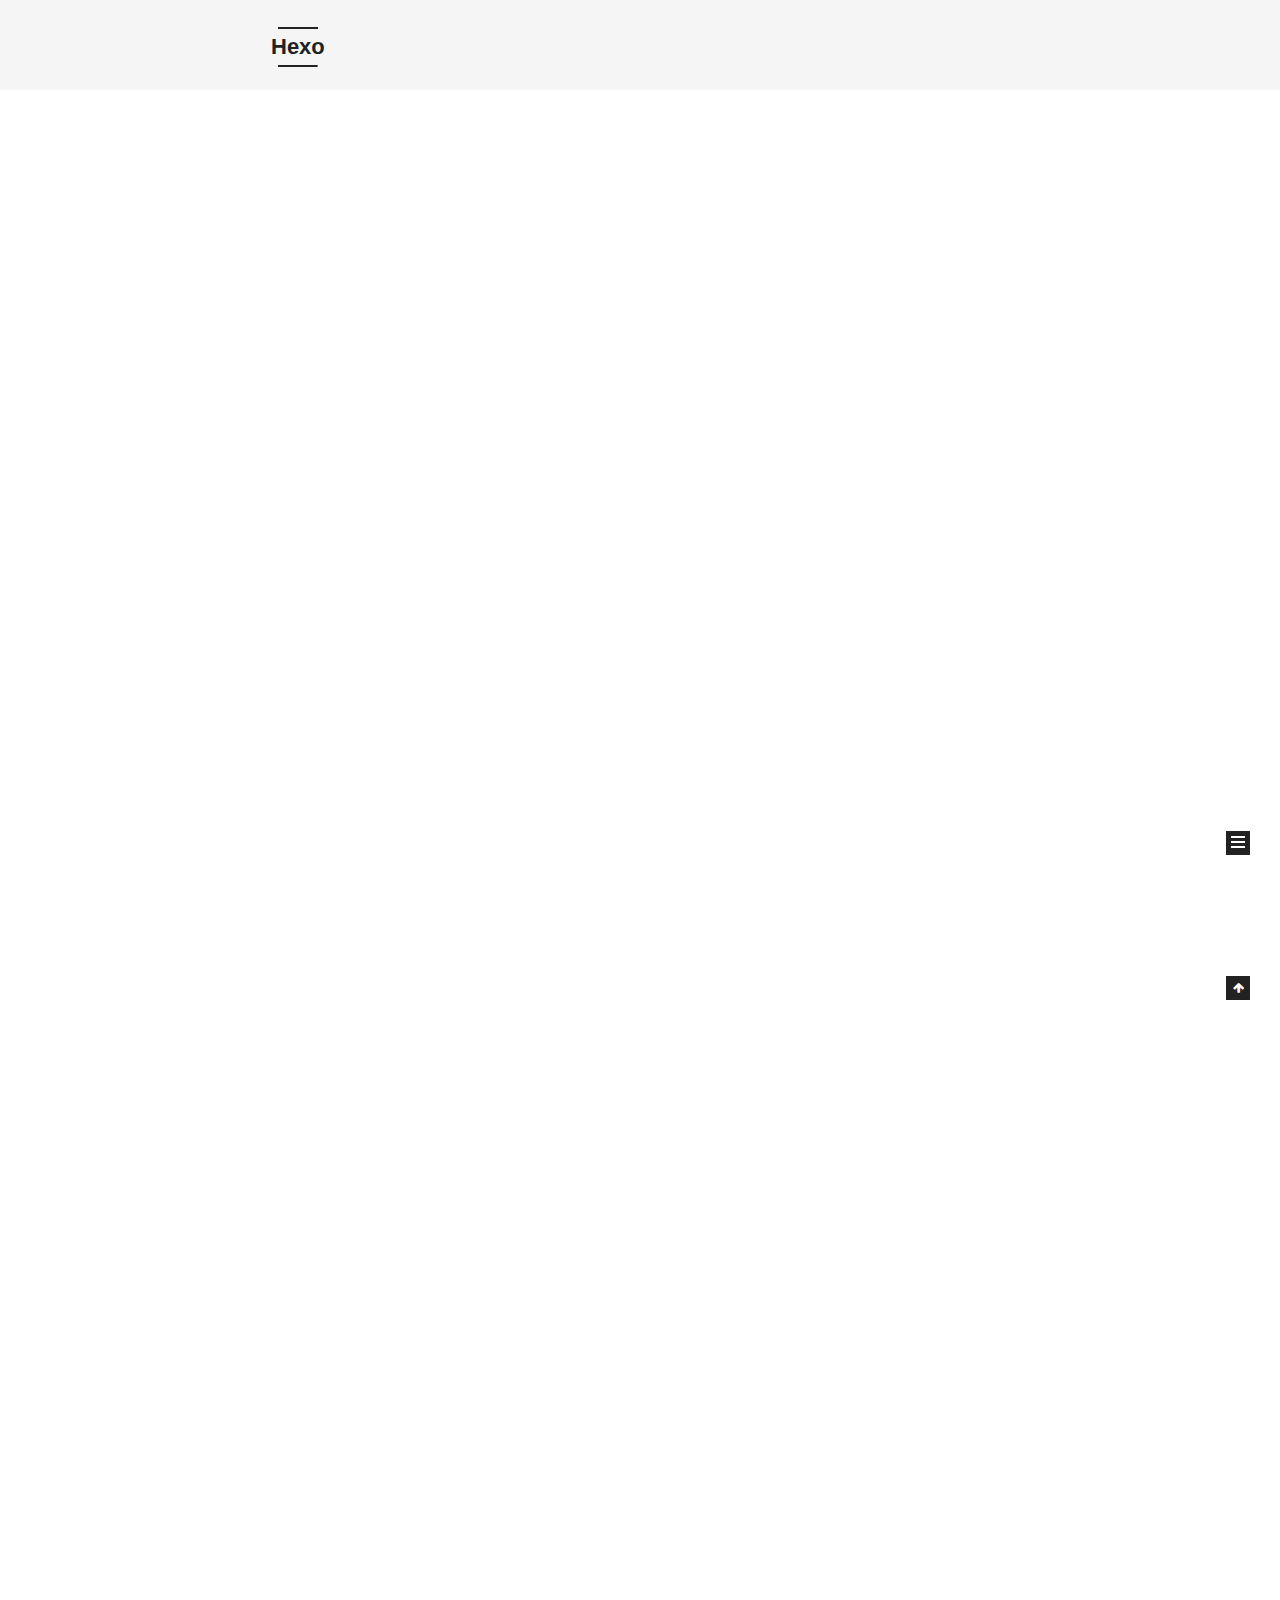
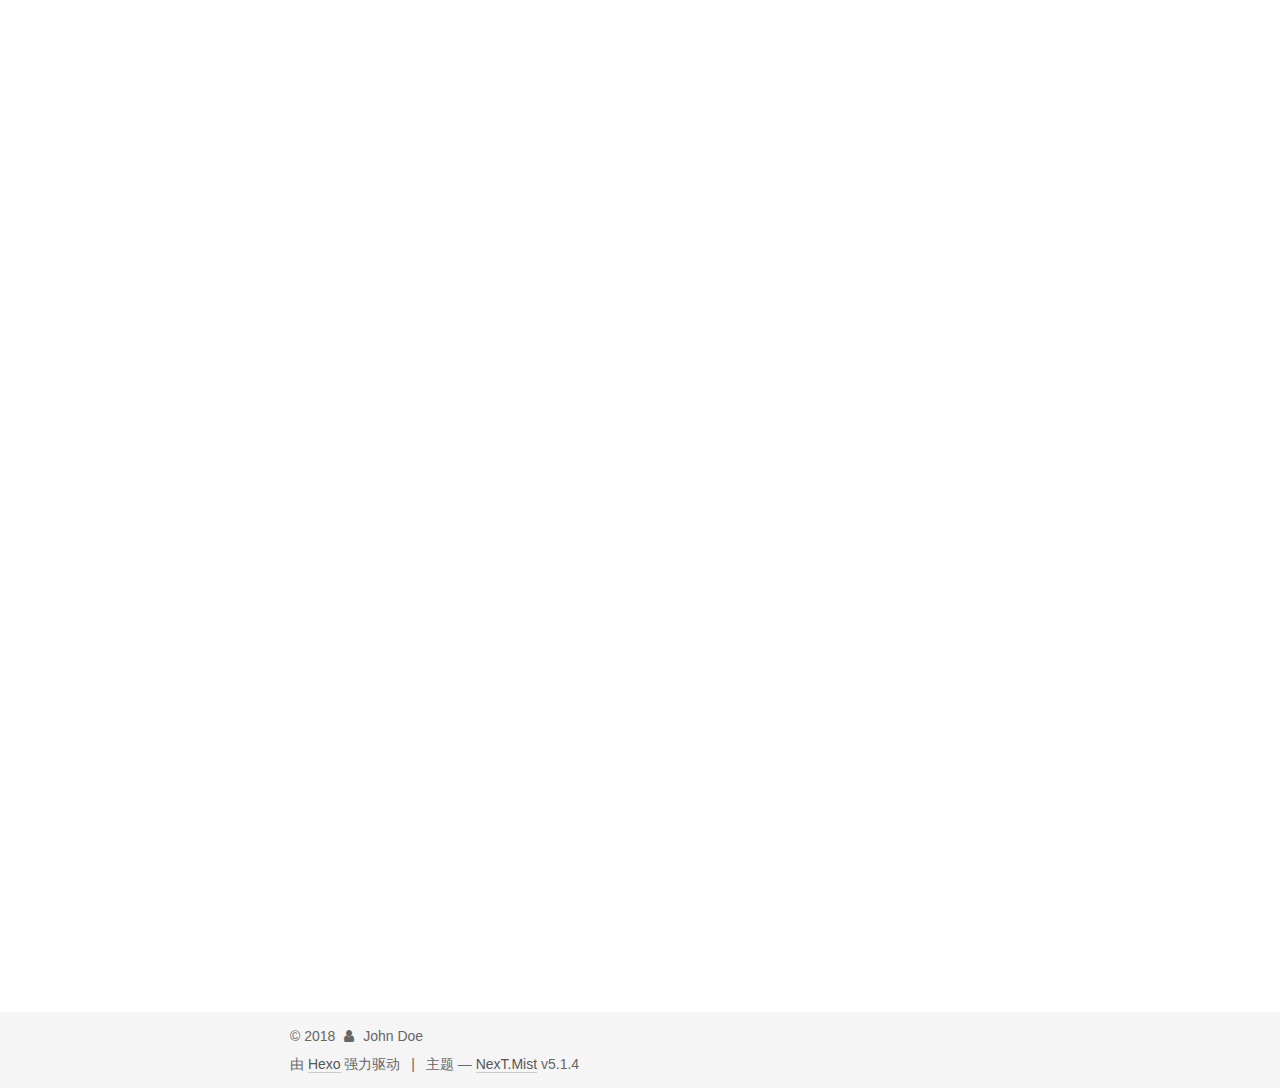
<file: index.html>
<!DOCTYPE html>



  


<html class="theme-next mist use-motion" lang="zh-Hans">
<head>
  <meta charset="UTF-8"/>
<meta http-equiv="X-UA-Compatible" content="IE=edge" />
<meta name="viewport" content="width=device-width, initial-scale=1, maximum-scale=1"/>
<meta name="theme-color" content="#222">









<meta http-equiv="Cache-Control" content="no-transform" />
<meta http-equiv="Cache-Control" content="no-siteapp" />
















  
  
  <link href="/lib/fancybox/source/jquery.fancybox.css?v=2.1.5" rel="stylesheet" type="text/css" />







<link href="/lib/font-awesome/css/font-awesome.min.css?v=4.6.2" rel="stylesheet" type="text/css" />

<link href="/css/main.css?v=5.1.4" rel="stylesheet" type="text/css" />


  <link rel="apple-touch-icon" sizes="180x180" href="/images/apple-touch-icon-next.png?v=5.1.4">


  <link rel="icon" type="image/png" sizes="32x32" href="/images/favicon-32x32-next.png?v=5.1.4">


  <link rel="icon" type="image/png" sizes="16x16" href="/images/favicon-16x16-next.png?v=5.1.4">


  <link rel="mask-icon" href="/images/logo.svg?v=5.1.4" color="#222">





  <meta name="keywords" content="Hexo, NexT" />










<meta property="og:type" content="website">
<meta property="og:title" content="Hexo">
<meta property="og:url" content="http://yoursite.com/index.html">
<meta property="og:site_name" content="Hexo">
<meta property="og:locale" content="zh-Hans">
<meta name="twitter:card" content="summary">
<meta name="twitter:title" content="Hexo">



<script type="text/javascript" id="hexo.configurations">
  var NexT = window.NexT || {};
  var CONFIG = {
    root: '/',
    scheme: 'Mist',
    version: '5.1.4',
    sidebar: {"position":"left","display":"post","offset":12,"b2t":false,"scrollpercent":false,"onmobile":false},
    fancybox: true,
    tabs: true,
    motion: {"enable":true,"async":false,"transition":{"post_block":"fadeIn","post_header":"slideDownIn","post_body":"slideDownIn","coll_header":"slideLeftIn","sidebar":"slideUpIn"}},
    duoshuo: {
      userId: '0',
      author: '博主'
    },
    algolia: {
      applicationID: '',
      apiKey: '',
      indexName: '',
      hits: {"per_page":10},
      labels: {"input_placeholder":"Search for Posts","hits_empty":"We didn't find any results for the search: ${query}","hits_stats":"${hits} results found in ${time} ms"}
    }
  };
</script>



  <link rel="canonical" href="http://yoursite.com/"/>





  <title>Hexo</title>
  








</head>

<body itemscope itemtype="http://schema.org/WebPage" lang="zh-Hans">

  
  
    
  

  <div class="container sidebar-position-left 
  page-home">
    <div class="headband"></div>

    <header id="header" class="header" itemscope itemtype="http://schema.org/WPHeader">
      <div class="header-inner"><div class="site-brand-wrapper">
  <div class="site-meta ">
    

    <div class="custom-logo-site-title">
      <a href="/"  class="brand" rel="start">
        <span class="logo-line-before"><i></i></span>
        <span class="site-title">Hexo</span>
        <span class="logo-line-after"><i></i></span>
      </a>
    </div>
      
        <p class="site-subtitle"></p>
      
  </div>

  <div class="site-nav-toggle">
    <button>
      <span class="btn-bar"></span>
      <span class="btn-bar"></span>
      <span class="btn-bar"></span>
    </button>
  </div>
</div>

<nav class="site-nav">
  

  
    <ul id="menu" class="menu">
      
        
        <li class="menu-item menu-item-home">
          <a href="/" rel="section">
            
              <i class="menu-item-icon fa fa-fw fa-home"></i> <br />
            
            首页
          </a>
        </li>
      
        
        <li class="menu-item menu-item-archives">
          <a href="/archives/" rel="section">
            
              <i class="menu-item-icon fa fa-fw fa-archive"></i> <br />
            
            归档
          </a>
        </li>
      

      
    </ul>
  

  
</nav>



 </div>
    </header>

    <main id="main" class="main">
      <div class="main-inner">
        <div class="content-wrap">
          <div id="content" class="content">
            
  <section id="posts" class="posts-expand">
    
      

  

  
  
  

  <article class="post post-type-normal" itemscope itemtype="http://schema.org/Article">
  
  
  
  <div class="post-block">
    <link itemprop="mainEntityOfPage" href="http://yoursite.com/2018/05/20/nat00/">

    <span hidden itemprop="author" itemscope itemtype="http://schema.org/Person">
      <meta itemprop="name" content="John Doe">
      <meta itemprop="description" content="">
      <meta itemprop="image" content="/images/avatar.gif">
    </span>

    <span hidden itemprop="publisher" itemscope itemtype="http://schema.org/Organization">
      <meta itemprop="name" content="Hexo">
    </span>

    
      <header class="post-header">

        
        
          <h1 class="post-title" itemprop="name headline">
                
                <a class="post-title-link" href="/2018/05/20/nat00/" itemprop="url">无处不在的NAT</a></h1>
        

        <div class="post-meta">
          <span class="post-time">
            
              <span class="post-meta-item-icon">
                <i class="fa fa-calendar-o"></i>
              </span>
              
                <span class="post-meta-item-text">发表于</span>
              
              <time title="创建于" itemprop="dateCreated datePublished" datetime="2018-05-20T02:14:42+08:00">
                2018-05-20
              </time>
            

            

            
          </span>

          

          
            
          

          
          

          

          

          

        </div>
      </header>
    

    
    
    
    <div class="post-body" itemprop="articleBody">

      
      

      
        
          
            <p>NAT是网络地址转换(Network Address Translation)的缩写。通俗的理解就是将网络数据包从一个地址转换为另外一个，转换的过程中保持数据包的实际数据(payload)保持不变。如果将源地址进行转换则称为SNAT(source NAT)；转换目标地址则是DNAT(Destination NAT)；如果同时转换目标地址和源地址则称为Twice NAT。</p>
<p>不同的NAT有不同的使用场景。在目前的网络环境中，NAT几乎已经无处不在，尤其是SNAT。以现在我所处的家庭宽带环境为例说明一下NAT的强大存在。我所用的电脑IP地址是10.0.1.4，登陆到接入路由器上显示获得的IP地址是10.64.93.240。为了清晰了解数据包的来龙去脉，使用traceroute工具观察本地到114.114.114.114经过哪些网络节点:    </p>
<figure class="highlight plain"><table><tr><td class="gutter"><pre><span class="line">1</span><br><span class="line">2</span><br><span class="line">3</span><br><span class="line">4</span><br><span class="line">5</span><br><span class="line">6</span><br><span class="line">7</span><br><span class="line">8</span><br><span class="line">9</span><br><span class="line">10</span><br><span class="line">11</span><br></pre></td><td class="code"><pre><span class="line">traceroute to 114.114.114.114 (114.114.114.114), 64 hops max, 52 byte packets</span><br><span class="line"> 1  10.0.1.1 (10.0.1.1)  2.748 ms  1.135 ms  1.787 ms</span><br><span class="line"> 2  192.168.2.1 (192.168.2.1)  5.489 ms  3.008 ms  1.864 ms</span><br><span class="line"> 3  192.168.1.1 (192.168.1.1)  7.783 ms  9.514 ms  2.695 ms</span><br><span class="line"> 4  100.64.0.1 (100.64.0.1)  17.273 ms  4.184 ms  5.410 ms</span><br><span class="line"> 5  218.19.193.113 (218.19.193.113)  6.402 ms  7.097 ms  7.775 ms</span><br><span class="line"> 6  121.8.134.105 (121.8.134.105)  5.951 ms  8.907 ms  13.192 ms</span><br><span class="line"> 7  202.97.29.74 (202.97.29.74)  43.473 ms</span><br><span class="line">    202.97.122.250 (202.97.122.250)  33.322 ms</span><br><span class="line">    202.97.40.110 (202.97.40.110)  29.353 ms</span><br><span class="line">    ......</span><br></pre></td></tr></table></figure>
<p>从上面的输出可以清晰看出：假如本地要向地址114.114.114.114通讯，需要经过一系列节点。其中1、2、3都是家里的路由器。为什么用3个路由器其实也很无奈。电信提供的那个光纤拨号的设备本身具有路由功能，但是只有两个网口，Wi-Fi信号很差并且没有5G频段。所以就把之前不用的旧四口路由器拿了过来，但这个路由器又不能工作在桥接模式。这两台路由器都在客厅，就拉了一根网线到房间，房间有另外一个路由器，所以就有了3个路由器。每次经过路由器都要进行一次NAT。</p>
<p>第四跳的地址是100.64.0.1，这是一个比较特殊的保留地址。100.64.0.0/10网段被用作网络运行商NAT地址段，范围从100.64.0.0~100.127.255.255，共计4,194,304个IP地址。这个地址段被运营商视作内网，因此拨号分配到的地址是10.64.93.240。所以经过100.64.0.1时也需要做一次NAT。</p>
<p>为了知道真正的公网地址，可以访问诸如<a href="http://ipip.net" target="_blank" rel="noopener">http://ipip.net</a> <a href="http://ip.cn" target="_blank" rel="noopener">http://ip.cn</a> <a href="http://ip138.com" target="_blank" rel="noopener">http://ip138.com</a> 之类网站。显示的结果是202.97.40.110。因此发送到114.114.114.114的数据包至少要进行5次NAT。三次在家庭路由器，一次在100.64.0.1, 一次在202.97.40.110。第5跳和第6跳有没有NAT比较难以判断。</p>
<p>由于IPv4地址匮乏，NAT非常普遍。除了一些具有公网地址的服务器，其他设备进行网络连接都要进行几次转换。这些设备包括通常的家庭网络设备、手机、公司内网设备等。如果一个设备的地址是192.168.x.x, 10.x.x.x几乎可以断定是通过NAT联网。SNAT很大程度上缓解了IPv4地址紧缺的困境，所以SNAT应用最为广泛。</p>

          
        
      
    </div>
    
    
    

    

    

    

    <footer class="post-footer">
      

      

      

      
      
        <div class="post-eof"></div>
      
    </footer>
  </div>
  
  
  
  </article>


    
      

  

  
  
  

  <article class="post post-type-normal" itemscope itemtype="http://schema.org/Article">
  
  
  
  <div class="post-block">
    <link itemprop="mainEntityOfPage" href="http://yoursite.com/2018/05/18/测试/">

    <span hidden itemprop="author" itemscope itemtype="http://schema.org/Person">
      <meta itemprop="name" content="John Doe">
      <meta itemprop="description" content="">
      <meta itemprop="image" content="/images/avatar.gif">
    </span>

    <span hidden itemprop="publisher" itemscope itemtype="http://schema.org/Organization">
      <meta itemprop="name" content="Hexo">
    </span>

    
      <header class="post-header">

        
        
          <h1 class="post-title" itemprop="name headline">
                
                <a class="post-title-link" href="/2018/05/18/测试/" itemprop="url">测试</a></h1>
        

        <div class="post-meta">
          <span class="post-time">
            
              <span class="post-meta-item-icon">
                <i class="fa fa-calendar-o"></i>
              </span>
              
                <span class="post-meta-item-text">发表于</span>
              
              <time title="创建于" itemprop="dateCreated datePublished" datetime="2018-05-18T05:57:03+08:00">
                2018-05-18
              </time>
            

            

            
          </span>

          

          
            
          

          
          

          

          

          

        </div>
      </header>
    

    
    
    
    <div class="post-body" itemprop="articleBody">

      
      

      
        
          
            <p>测试发表</p>

          
        
      
    </div>
    
    
    

    

    

    

    <footer class="post-footer">
      

      

      

      
      
        <div class="post-eof"></div>
      
    </footer>
  </div>
  
  
  
  </article>


    
      

  

  
  
  

  <article class="post post-type-normal" itemscope itemtype="http://schema.org/Article">
  
  
  
  <div class="post-block">
    <link itemprop="mainEntityOfPage" href="http://yoursite.com/2018/05/18/hello-world/">

    <span hidden itemprop="author" itemscope itemtype="http://schema.org/Person">
      <meta itemprop="name" content="John Doe">
      <meta itemprop="description" content="">
      <meta itemprop="image" content="/images/avatar.gif">
    </span>

    <span hidden itemprop="publisher" itemscope itemtype="http://schema.org/Organization">
      <meta itemprop="name" content="Hexo">
    </span>

    
      <header class="post-header">

        
        
          <h1 class="post-title" itemprop="name headline">
                
                <a class="post-title-link" href="/2018/05/18/hello-world/" itemprop="url">Hello World</a></h1>
        

        <div class="post-meta">
          <span class="post-time">
            
              <span class="post-meta-item-icon">
                <i class="fa fa-calendar-o"></i>
              </span>
              
                <span class="post-meta-item-text">发表于</span>
              
              <time title="创建于" itemprop="dateCreated datePublished" datetime="2018-05-18T05:29:57+08:00">
                2018-05-18
              </time>
            

            

            
          </span>

          

          
            
          

          
          

          

          

          

        </div>
      </header>
    

    
    
    
    <div class="post-body" itemprop="articleBody">

      
      

      
        
          
            <p>Welcome to <a href="https://hexo.io/" target="_blank" rel="noopener">Hexo</a>! This is your very first post. Check <a href="https://hexo.io/docs/" target="_blank" rel="noopener">documentation</a> for more info. If you get any problems when using Hexo, you can find the answer in <a href="https://hexo.io/docs/troubleshooting.html" target="_blank" rel="noopener">troubleshooting</a> or you can ask me on <a href="https://github.com/hexojs/hexo/issues" target="_blank" rel="noopener">GitHub</a>.</p>
<h2 id="Quick-Start"><a href="#Quick-Start" class="headerlink" title="Quick Start"></a>Quick Start</h2><h3 id="Create-a-new-post"><a href="#Create-a-new-post" class="headerlink" title="Create a new post"></a>Create a new post</h3><figure class="highlight bash"><table><tr><td class="gutter"><pre><span class="line">1</span><br></pre></td><td class="code"><pre><span class="line">$ hexo new <span class="string">"My New Post"</span></span><br></pre></td></tr></table></figure>
<p>More info: <a href="https://hexo.io/docs/writing.html" target="_blank" rel="noopener">Writing</a></p>
<h3 id="Run-server"><a href="#Run-server" class="headerlink" title="Run server"></a>Run server</h3><figure class="highlight bash"><table><tr><td class="gutter"><pre><span class="line">1</span><br></pre></td><td class="code"><pre><span class="line">$ hexo server</span><br></pre></td></tr></table></figure>
<p>More info: <a href="https://hexo.io/docs/server.html" target="_blank" rel="noopener">Server</a></p>
<h3 id="Generate-static-files"><a href="#Generate-static-files" class="headerlink" title="Generate static files"></a>Generate static files</h3><figure class="highlight bash"><table><tr><td class="gutter"><pre><span class="line">1</span><br></pre></td><td class="code"><pre><span class="line">$ hexo generate</span><br></pre></td></tr></table></figure>
<p>More info: <a href="https://hexo.io/docs/generating.html" target="_blank" rel="noopener">Generating</a></p>
<h3 id="Deploy-to-remote-sites"><a href="#Deploy-to-remote-sites" class="headerlink" title="Deploy to remote sites"></a>Deploy to remote sites</h3><figure class="highlight bash"><table><tr><td class="gutter"><pre><span class="line">1</span><br></pre></td><td class="code"><pre><span class="line">$ hexo deploy</span><br></pre></td></tr></table></figure>
<p>More info: <a href="https://hexo.io/docs/deployment.html" target="_blank" rel="noopener">Deployment</a></p>

          
        
      
    </div>
    
    
    

    

    

    

    <footer class="post-footer">
      

      

      

      
      
        <div class="post-eof"></div>
      
    </footer>
  </div>
  
  
  
  </article>


    
  </section>

  


          </div>
          


          

        </div>
        
          
  
  <div class="sidebar-toggle">
    <div class="sidebar-toggle-line-wrap">
      <span class="sidebar-toggle-line sidebar-toggle-line-first"></span>
      <span class="sidebar-toggle-line sidebar-toggle-line-middle"></span>
      <span class="sidebar-toggle-line sidebar-toggle-line-last"></span>
    </div>
  </div>

  <aside id="sidebar" class="sidebar">
    
    <div class="sidebar-inner">

      

      

      <section class="site-overview-wrap sidebar-panel sidebar-panel-active">
        <div class="site-overview">
          <div class="site-author motion-element" itemprop="author" itemscope itemtype="http://schema.org/Person">
            
              <p class="site-author-name" itemprop="name">John Doe</p>
              <p class="site-description motion-element" itemprop="description"></p>
          </div>

          <nav class="site-state motion-element">

            
              <div class="site-state-item site-state-posts">
              
                <a href="/archives/">
              
                  <span class="site-state-item-count">3</span>
                  <span class="site-state-item-name">日志</span>
                </a>
              </div>
            

            

            
              
              
              <div class="site-state-item site-state-tags">
                
                  <span class="site-state-item-count">2</span>
                  <span class="site-state-item-name">标签</span>
                
              </div>
            

          </nav>

          

          

          
          

          
          

          

        </div>
      </section>

      

      

    </div>
  </aside>


        
      </div>
    </main>

    <footer id="footer" class="footer">
      <div class="footer-inner">
        <div class="copyright">&copy; <span itemprop="copyrightYear">2018</span>
  <span class="with-love">
    <i class="fa fa-user"></i>
  </span>
  <span class="author" itemprop="copyrightHolder">John Doe</span>

  
</div>


  <div class="powered-by">由 <a class="theme-link" target="_blank" href="https://hexo.io">Hexo</a> 强力驱动</div>



  <span class="post-meta-divider">|</span>



  <div class="theme-info">主题 &mdash; <a class="theme-link" target="_blank" href="https://github.com/iissnan/hexo-theme-next">NexT.Mist</a> v5.1.4</div>




        







        
      </div>
    </footer>

    
      <div class="back-to-top">
        <i class="fa fa-arrow-up"></i>
        
      </div>
    

    

  </div>

  

<script type="text/javascript">
  if (Object.prototype.toString.call(window.Promise) !== '[object Function]') {
    window.Promise = null;
  }
</script>









  












  
  
    <script type="text/javascript" src="/lib/jquery/index.js?v=2.1.3"></script>
  

  
  
    <script type="text/javascript" src="/lib/fastclick/lib/fastclick.min.js?v=1.0.6"></script>
  

  
  
    <script type="text/javascript" src="/lib/jquery_lazyload/jquery.lazyload.js?v=1.9.7"></script>
  

  
  
    <script type="text/javascript" src="/lib/velocity/velocity.min.js?v=1.2.1"></script>
  

  
  
    <script type="text/javascript" src="/lib/velocity/velocity.ui.min.js?v=1.2.1"></script>
  

  
  
    <script type="text/javascript" src="/lib/fancybox/source/jquery.fancybox.pack.js?v=2.1.5"></script>
  


  


  <script type="text/javascript" src="/js/src/utils.js?v=5.1.4"></script>

  <script type="text/javascript" src="/js/src/motion.js?v=5.1.4"></script>



  
  

  

  


  <script type="text/javascript" src="/js/src/bootstrap.js?v=5.1.4"></script>



  


  




	





  





  












  





  

  

  

  
  

  

  

  

</body>
</html>
</file>
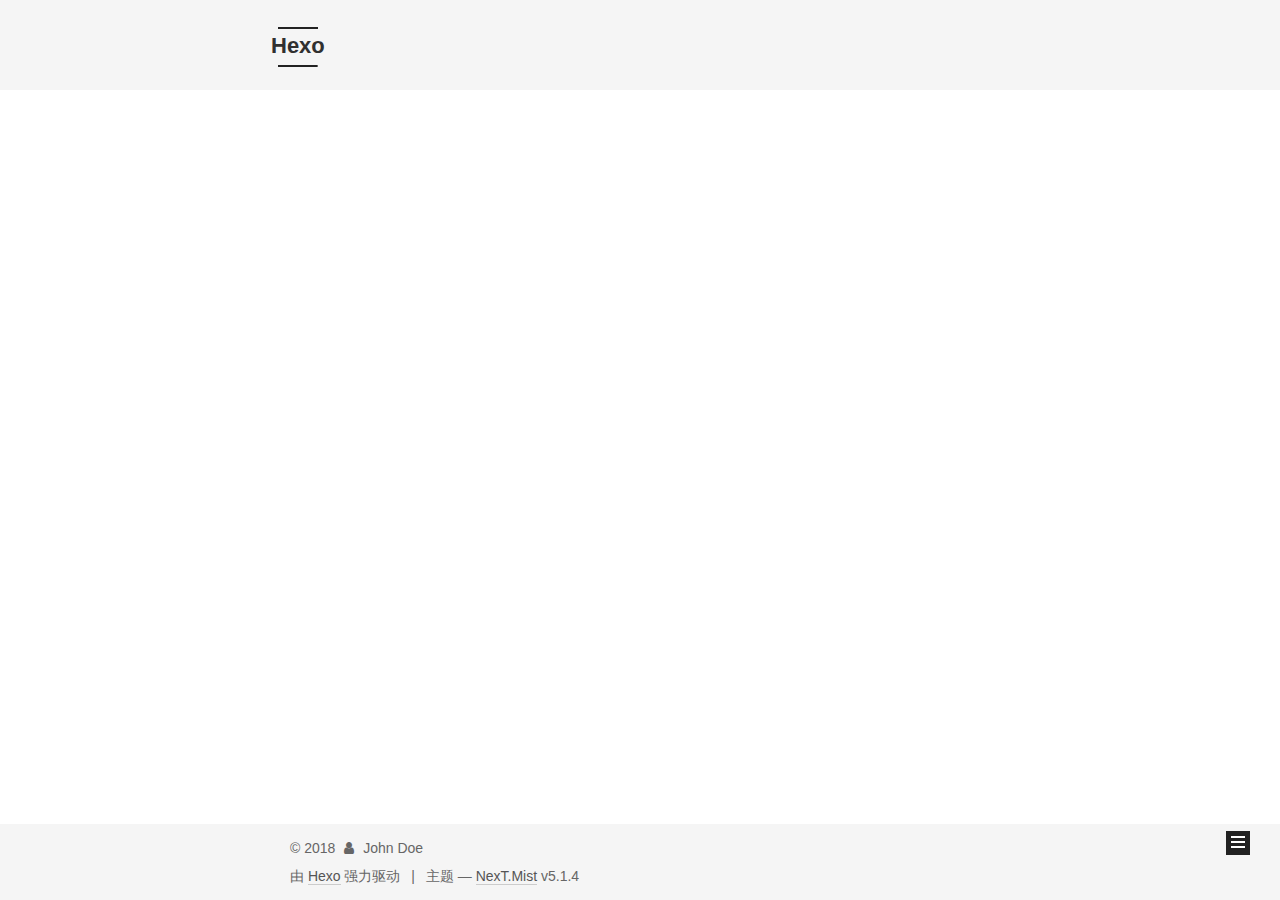
<file: archives/index.html>
<!DOCTYPE html>



  


<html class="theme-next mist use-motion" lang="zh-Hans">
<head>
  <meta charset="UTF-8"/>
<meta http-equiv="X-UA-Compatible" content="IE=edge" />
<meta name="viewport" content="width=device-width, initial-scale=1, maximum-scale=1"/>
<meta name="theme-color" content="#222">









<meta http-equiv="Cache-Control" content="no-transform" />
<meta http-equiv="Cache-Control" content="no-siteapp" />
















  
  
  <link href="/lib/fancybox/source/jquery.fancybox.css?v=2.1.5" rel="stylesheet" type="text/css" />







<link href="/lib/font-awesome/css/font-awesome.min.css?v=4.6.2" rel="stylesheet" type="text/css" />

<link href="/css/main.css?v=5.1.4" rel="stylesheet" type="text/css" />


  <link rel="apple-touch-icon" sizes="180x180" href="/images/apple-touch-icon-next.png?v=5.1.4">


  <link rel="icon" type="image/png" sizes="32x32" href="/images/favicon-32x32-next.png?v=5.1.4">


  <link rel="icon" type="image/png" sizes="16x16" href="/images/favicon-16x16-next.png?v=5.1.4">


  <link rel="mask-icon" href="/images/logo.svg?v=5.1.4" color="#222">





  <meta name="keywords" content="Hexo, NexT" />










<meta property="og:type" content="website">
<meta property="og:title" content="Hexo">
<meta property="og:url" content="http://yoursite.com/archives/index.html">
<meta property="og:site_name" content="Hexo">
<meta property="og:locale" content="zh-Hans">
<meta name="twitter:card" content="summary">
<meta name="twitter:title" content="Hexo">



<script type="text/javascript" id="hexo.configurations">
  var NexT = window.NexT || {};
  var CONFIG = {
    root: '/',
    scheme: 'Mist',
    version: '5.1.4',
    sidebar: {"position":"left","display":"post","offset":12,"b2t":false,"scrollpercent":false,"onmobile":false},
    fancybox: true,
    tabs: true,
    motion: {"enable":true,"async":false,"transition":{"post_block":"fadeIn","post_header":"slideDownIn","post_body":"slideDownIn","coll_header":"slideLeftIn","sidebar":"slideUpIn"}},
    duoshuo: {
      userId: '0',
      author: '博主'
    },
    algolia: {
      applicationID: '',
      apiKey: '',
      indexName: '',
      hits: {"per_page":10},
      labels: {"input_placeholder":"Search for Posts","hits_empty":"We didn't find any results for the search: ${query}","hits_stats":"${hits} results found in ${time} ms"}
    }
  };
</script>



  <link rel="canonical" href="http://yoursite.com/archives/"/>





  <title>归档 | Hexo</title>
  








</head>

<body itemscope itemtype="http://schema.org/WebPage" lang="zh-Hans">

  
  
    
  

  <div class="container sidebar-position-left page-archive">
    <div class="headband"></div>

    <header id="header" class="header" itemscope itemtype="http://schema.org/WPHeader">
      <div class="header-inner"><div class="site-brand-wrapper">
  <div class="site-meta ">
    

    <div class="custom-logo-site-title">
      <a href="/"  class="brand" rel="start">
        <span class="logo-line-before"><i></i></span>
        <span class="site-title">Hexo</span>
        <span class="logo-line-after"><i></i></span>
      </a>
    </div>
      
        <p class="site-subtitle"></p>
      
  </div>

  <div class="site-nav-toggle">
    <button>
      <span class="btn-bar"></span>
      <span class="btn-bar"></span>
      <span class="btn-bar"></span>
    </button>
  </div>
</div>

<nav class="site-nav">
  

  
    <ul id="menu" class="menu">
      
        
        <li class="menu-item menu-item-home">
          <a href="/" rel="section">
            
              <i class="menu-item-icon fa fa-fw fa-home"></i> <br />
            
            首页
          </a>
        </li>
      
        
        <li class="menu-item menu-item-archives">
          <a href="/archives/" rel="section">
            
              <i class="menu-item-icon fa fa-fw fa-archive"></i> <br />
            
            归档
          </a>
        </li>
      

      
    </ul>
  

  
</nav>



 </div>
    </header>

    <main id="main" class="main">
      <div class="main-inner">
        <div class="content-wrap">
          <div id="content" class="content">
            

  
  
  
  <div class="post-block archive">
    <div id="posts" class="posts-collapse">
      <span class="archive-move-on"></span>

      <span class="archive-page-counter">
        
        
        
          
        
        嗯..! 目前共计 3 篇日志。 继续努力。
      </span>

      

        
        
        

        
          
          <div class="collection-title">
            <h1 class="archive-year" id="archive-year-2018">2018</h1>
          </div>
        
        

        

  <article class="post post-type-normal" itemscope itemtype="http://schema.org/Article">
    <header class="post-header">

      <h2 class="post-title">
        
            <a class="post-title-link" href="/2018/05/20/nat00/" itemprop="url">
              
                <span itemprop="name">无处不在的NAT</span>
              
            </a>
        
      </h2>

      <div class="post-meta">
        <time class="post-time" itemprop="dateCreated"
              datetime="2018-05-20T02:14:42+08:00"
              content="2018-05-20" >
          05-20
        </time>
      </div>

    </header>
  </article>



      

        
        
        

        
        

        

  <article class="post post-type-normal" itemscope itemtype="http://schema.org/Article">
    <header class="post-header">

      <h2 class="post-title">
        
            <a class="post-title-link" href="/2018/05/18/测试/" itemprop="url">
              
                <span itemprop="name">测试</span>
              
            </a>
        
      </h2>

      <div class="post-meta">
        <time class="post-time" itemprop="dateCreated"
              datetime="2018-05-18T05:57:03+08:00"
              content="2018-05-18" >
          05-18
        </time>
      </div>

    </header>
  </article>



      

        
        
        

        
        

        

  <article class="post post-type-normal" itemscope itemtype="http://schema.org/Article">
    <header class="post-header">

      <h2 class="post-title">
        
            <a class="post-title-link" href="/2018/05/18/hello-world/" itemprop="url">
              
                <span itemprop="name">Hello World</span>
              
            </a>
        
      </h2>

      <div class="post-meta">
        <time class="post-time" itemprop="dateCreated"
              datetime="2018-05-18T05:29:57+08:00"
              content="2018-05-18" >
          05-18
        </time>
      </div>

    </header>
  </article>



      

    </div>
  </div>
  
  
  

  



          </div>
          


          

        </div>
        
          
  
  <div class="sidebar-toggle">
    <div class="sidebar-toggle-line-wrap">
      <span class="sidebar-toggle-line sidebar-toggle-line-first"></span>
      <span class="sidebar-toggle-line sidebar-toggle-line-middle"></span>
      <span class="sidebar-toggle-line sidebar-toggle-line-last"></span>
    </div>
  </div>

  <aside id="sidebar" class="sidebar">
    
    <div class="sidebar-inner">

      

      

      <section class="site-overview-wrap sidebar-panel sidebar-panel-active">
        <div class="site-overview">
          <div class="site-author motion-element" itemprop="author" itemscope itemtype="http://schema.org/Person">
            
              <p class="site-author-name" itemprop="name">John Doe</p>
              <p class="site-description motion-element" itemprop="description"></p>
          </div>

          <nav class="site-state motion-element">

            
              <div class="site-state-item site-state-posts">
              
                <a href="/archives/">
              
                  <span class="site-state-item-count">3</span>
                  <span class="site-state-item-name">日志</span>
                </a>
              </div>
            

            

            
              
              
              <div class="site-state-item site-state-tags">
                
                  <span class="site-state-item-count">2</span>
                  <span class="site-state-item-name">标签</span>
                
              </div>
            

          </nav>

          

          

          
          

          
          

          

        </div>
      </section>

      

      

    </div>
  </aside>


        
      </div>
    </main>

    <footer id="footer" class="footer">
      <div class="footer-inner">
        <div class="copyright">&copy; <span itemprop="copyrightYear">2018</span>
  <span class="with-love">
    <i class="fa fa-user"></i>
  </span>
  <span class="author" itemprop="copyrightHolder">John Doe</span>

  
</div>


  <div class="powered-by">由 <a class="theme-link" target="_blank" href="https://hexo.io">Hexo</a> 强力驱动</div>



  <span class="post-meta-divider">|</span>



  <div class="theme-info">主题 &mdash; <a class="theme-link" target="_blank" href="https://github.com/iissnan/hexo-theme-next">NexT.Mist</a> v5.1.4</div>




        







        
      </div>
    </footer>

    
      <div class="back-to-top">
        <i class="fa fa-arrow-up"></i>
        
      </div>
    

    

  </div>

  

<script type="text/javascript">
  if (Object.prototype.toString.call(window.Promise) !== '[object Function]') {
    window.Promise = null;
  }
</script>









  












  
  
    <script type="text/javascript" src="/lib/jquery/index.js?v=2.1.3"></script>
  

  
  
    <script type="text/javascript" src="/lib/fastclick/lib/fastclick.min.js?v=1.0.6"></script>
  

  
  
    <script type="text/javascript" src="/lib/jquery_lazyload/jquery.lazyload.js?v=1.9.7"></script>
  

  
  
    <script type="text/javascript" src="/lib/velocity/velocity.min.js?v=1.2.1"></script>
  

  
  
    <script type="text/javascript" src="/lib/velocity/velocity.ui.min.js?v=1.2.1"></script>
  

  
  
    <script type="text/javascript" src="/lib/fancybox/source/jquery.fancybox.pack.js?v=2.1.5"></script>
  


  


  <script type="text/javascript" src="/js/src/utils.js?v=5.1.4"></script>

  <script type="text/javascript" src="/js/src/motion.js?v=5.1.4"></script>



  
  

  

  


  <script type="text/javascript" src="/js/src/bootstrap.js?v=5.1.4"></script>



  


  




	





  





  












  





  

  

  

  
  

  

  

  

</body>
</html>
</file>
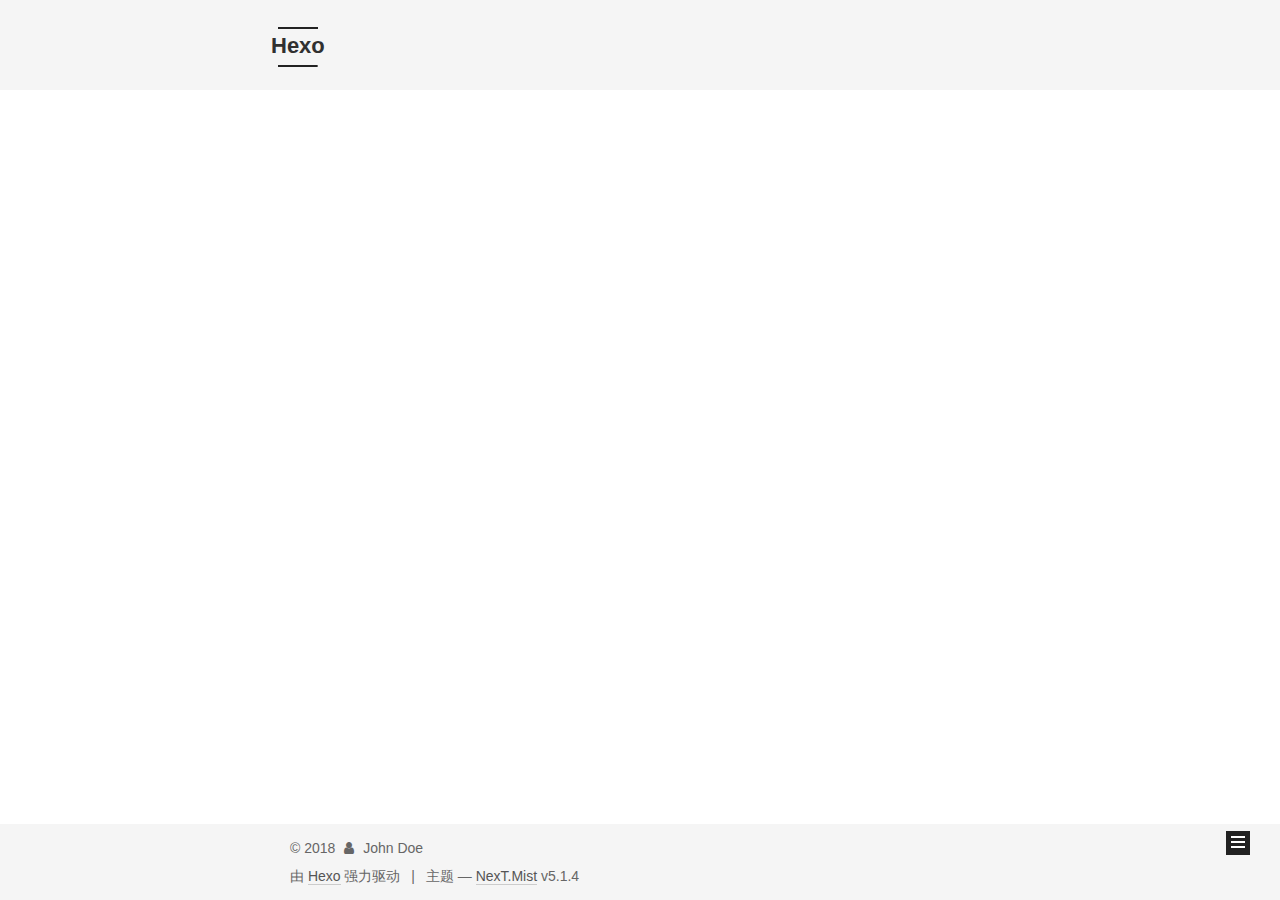
<file: archives/2018/index.html>
<!DOCTYPE html>



  


<html class="theme-next mist use-motion" lang="zh-Hans">
<head>
  <meta charset="UTF-8"/>
<meta http-equiv="X-UA-Compatible" content="IE=edge" />
<meta name="viewport" content="width=device-width, initial-scale=1, maximum-scale=1"/>
<meta name="theme-color" content="#222">









<meta http-equiv="Cache-Control" content="no-transform" />
<meta http-equiv="Cache-Control" content="no-siteapp" />
















  
  
  <link href="/lib/fancybox/source/jquery.fancybox.css?v=2.1.5" rel="stylesheet" type="text/css" />







<link href="/lib/font-awesome/css/font-awesome.min.css?v=4.6.2" rel="stylesheet" type="text/css" />

<link href="/css/main.css?v=5.1.4" rel="stylesheet" type="text/css" />


  <link rel="apple-touch-icon" sizes="180x180" href="/images/apple-touch-icon-next.png?v=5.1.4">


  <link rel="icon" type="image/png" sizes="32x32" href="/images/favicon-32x32-next.png?v=5.1.4">


  <link rel="icon" type="image/png" sizes="16x16" href="/images/favicon-16x16-next.png?v=5.1.4">


  <link rel="mask-icon" href="/images/logo.svg?v=5.1.4" color="#222">





  <meta name="keywords" content="Hexo, NexT" />










<meta property="og:type" content="website">
<meta property="og:title" content="Hexo">
<meta property="og:url" content="http://yoursite.com/archives/2018/index.html">
<meta property="og:site_name" content="Hexo">
<meta property="og:locale" content="zh-Hans">
<meta name="twitter:card" content="summary">
<meta name="twitter:title" content="Hexo">



<script type="text/javascript" id="hexo.configurations">
  var NexT = window.NexT || {};
  var CONFIG = {
    root: '/',
    scheme: 'Mist',
    version: '5.1.4',
    sidebar: {"position":"left","display":"post","offset":12,"b2t":false,"scrollpercent":false,"onmobile":false},
    fancybox: true,
    tabs: true,
    motion: {"enable":true,"async":false,"transition":{"post_block":"fadeIn","post_header":"slideDownIn","post_body":"slideDownIn","coll_header":"slideLeftIn","sidebar":"slideUpIn"}},
    duoshuo: {
      userId: '0',
      author: '博主'
    },
    algolia: {
      applicationID: '',
      apiKey: '',
      indexName: '',
      hits: {"per_page":10},
      labels: {"input_placeholder":"Search for Posts","hits_empty":"We didn't find any results for the search: ${query}","hits_stats":"${hits} results found in ${time} ms"}
    }
  };
</script>



  <link rel="canonical" href="http://yoursite.com/archives/2018/"/>





  <title>归档 | Hexo</title>
  








</head>

<body itemscope itemtype="http://schema.org/WebPage" lang="zh-Hans">

  
  
    
  

  <div class="container sidebar-position-left page-archive">
    <div class="headband"></div>

    <header id="header" class="header" itemscope itemtype="http://schema.org/WPHeader">
      <div class="header-inner"><div class="site-brand-wrapper">
  <div class="site-meta ">
    

    <div class="custom-logo-site-title">
      <a href="/"  class="brand" rel="start">
        <span class="logo-line-before"><i></i></span>
        <span class="site-title">Hexo</span>
        <span class="logo-line-after"><i></i></span>
      </a>
    </div>
      
        <p class="site-subtitle"></p>
      
  </div>

  <div class="site-nav-toggle">
    <button>
      <span class="btn-bar"></span>
      <span class="btn-bar"></span>
      <span class="btn-bar"></span>
    </button>
  </div>
</div>

<nav class="site-nav">
  

  
    <ul id="menu" class="menu">
      
        
        <li class="menu-item menu-item-home">
          <a href="/" rel="section">
            
              <i class="menu-item-icon fa fa-fw fa-home"></i> <br />
            
            首页
          </a>
        </li>
      
        
        <li class="menu-item menu-item-archives">
          <a href="/archives/" rel="section">
            
              <i class="menu-item-icon fa fa-fw fa-archive"></i> <br />
            
            归档
          </a>
        </li>
      

      
    </ul>
  

  
</nav>



 </div>
    </header>

    <main id="main" class="main">
      <div class="main-inner">
        <div class="content-wrap">
          <div id="content" class="content">
            

  
  
  
  <div class="post-block archive">
    <div id="posts" class="posts-collapse">
      <span class="archive-move-on"></span>

      <span class="archive-page-counter">
        
        
        
          
        
        嗯..! 目前共计 3 篇日志。 继续努力。
      </span>

      

        
        
        

        
          
          <div class="collection-title">
            <h1 class="archive-year" id="archive-year-2018">2018</h1>
          </div>
        
        

        

  <article class="post post-type-normal" itemscope itemtype="http://schema.org/Article">
    <header class="post-header">

      <h2 class="post-title">
        
            <a class="post-title-link" href="/2018/05/20/nat00/" itemprop="url">
              
                <span itemprop="name">无处不在的NAT</span>
              
            </a>
        
      </h2>

      <div class="post-meta">
        <time class="post-time" itemprop="dateCreated"
              datetime="2018-05-20T02:14:42+08:00"
              content="2018-05-20" >
          05-20
        </time>
      </div>

    </header>
  </article>



      

        
        
        

        
        

        

  <article class="post post-type-normal" itemscope itemtype="http://schema.org/Article">
    <header class="post-header">

      <h2 class="post-title">
        
            <a class="post-title-link" href="/2018/05/18/测试/" itemprop="url">
              
                <span itemprop="name">测试</span>
              
            </a>
        
      </h2>

      <div class="post-meta">
        <time class="post-time" itemprop="dateCreated"
              datetime="2018-05-18T05:57:03+08:00"
              content="2018-05-18" >
          05-18
        </time>
      </div>

    </header>
  </article>



      

        
        
        

        
        

        

  <article class="post post-type-normal" itemscope itemtype="http://schema.org/Article">
    <header class="post-header">

      <h2 class="post-title">
        
            <a class="post-title-link" href="/2018/05/18/hello-world/" itemprop="url">
              
                <span itemprop="name">Hello World</span>
              
            </a>
        
      </h2>

      <div class="post-meta">
        <time class="post-time" itemprop="dateCreated"
              datetime="2018-05-18T05:29:57+08:00"
              content="2018-05-18" >
          05-18
        </time>
      </div>

    </header>
  </article>



      

    </div>
  </div>
  
  
  

  



          </div>
          


          

        </div>
        
          
  
  <div class="sidebar-toggle">
    <div class="sidebar-toggle-line-wrap">
      <span class="sidebar-toggle-line sidebar-toggle-line-first"></span>
      <span class="sidebar-toggle-line sidebar-toggle-line-middle"></span>
      <span class="sidebar-toggle-line sidebar-toggle-line-last"></span>
    </div>
  </div>

  <aside id="sidebar" class="sidebar">
    
    <div class="sidebar-inner">

      

      

      <section class="site-overview-wrap sidebar-panel sidebar-panel-active">
        <div class="site-overview">
          <div class="site-author motion-element" itemprop="author" itemscope itemtype="http://schema.org/Person">
            
              <p class="site-author-name" itemprop="name">John Doe</p>
              <p class="site-description motion-element" itemprop="description"></p>
          </div>

          <nav class="site-state motion-element">

            
              <div class="site-state-item site-state-posts">
              
                <a href="/archives/">
              
                  <span class="site-state-item-count">3</span>
                  <span class="site-state-item-name">日志</span>
                </a>
              </div>
            

            

            
              
              
              <div class="site-state-item site-state-tags">
                
                  <span class="site-state-item-count">2</span>
                  <span class="site-state-item-name">标签</span>
                
              </div>
            

          </nav>

          

          

          
          

          
          

          

        </div>
      </section>

      

      

    </div>
  </aside>


        
      </div>
    </main>

    <footer id="footer" class="footer">
      <div class="footer-inner">
        <div class="copyright">&copy; <span itemprop="copyrightYear">2018</span>
  <span class="with-love">
    <i class="fa fa-user"></i>
  </span>
  <span class="author" itemprop="copyrightHolder">John Doe</span>

  
</div>


  <div class="powered-by">由 <a class="theme-link" target="_blank" href="https://hexo.io">Hexo</a> 强力驱动</div>



  <span class="post-meta-divider">|</span>



  <div class="theme-info">主题 &mdash; <a class="theme-link" target="_blank" href="https://github.com/iissnan/hexo-theme-next">NexT.Mist</a> v5.1.4</div>




        







        
      </div>
    </footer>

    
      <div class="back-to-top">
        <i class="fa fa-arrow-up"></i>
        
      </div>
    

    

  </div>

  

<script type="text/javascript">
  if (Object.prototype.toString.call(window.Promise) !== '[object Function]') {
    window.Promise = null;
  }
</script>









  












  
  
    <script type="text/javascript" src="/lib/jquery/index.js?v=2.1.3"></script>
  

  
  
    <script type="text/javascript" src="/lib/fastclick/lib/fastclick.min.js?v=1.0.6"></script>
  

  
  
    <script type="text/javascript" src="/lib/jquery_lazyload/jquery.lazyload.js?v=1.9.7"></script>
  

  
  
    <script type="text/javascript" src="/lib/velocity/velocity.min.js?v=1.2.1"></script>
  

  
  
    <script type="text/javascript" src="/lib/velocity/velocity.ui.min.js?v=1.2.1"></script>
  

  
  
    <script type="text/javascript" src="/lib/fancybox/source/jquery.fancybox.pack.js?v=2.1.5"></script>
  


  


  <script type="text/javascript" src="/js/src/utils.js?v=5.1.4"></script>

  <script type="text/javascript" src="/js/src/motion.js?v=5.1.4"></script>



  
  

  

  


  <script type="text/javascript" src="/js/src/bootstrap.js?v=5.1.4"></script>



  


  




	





  





  












  





  

  

  

  
  

  

  

  

</body>
</html>
</file>
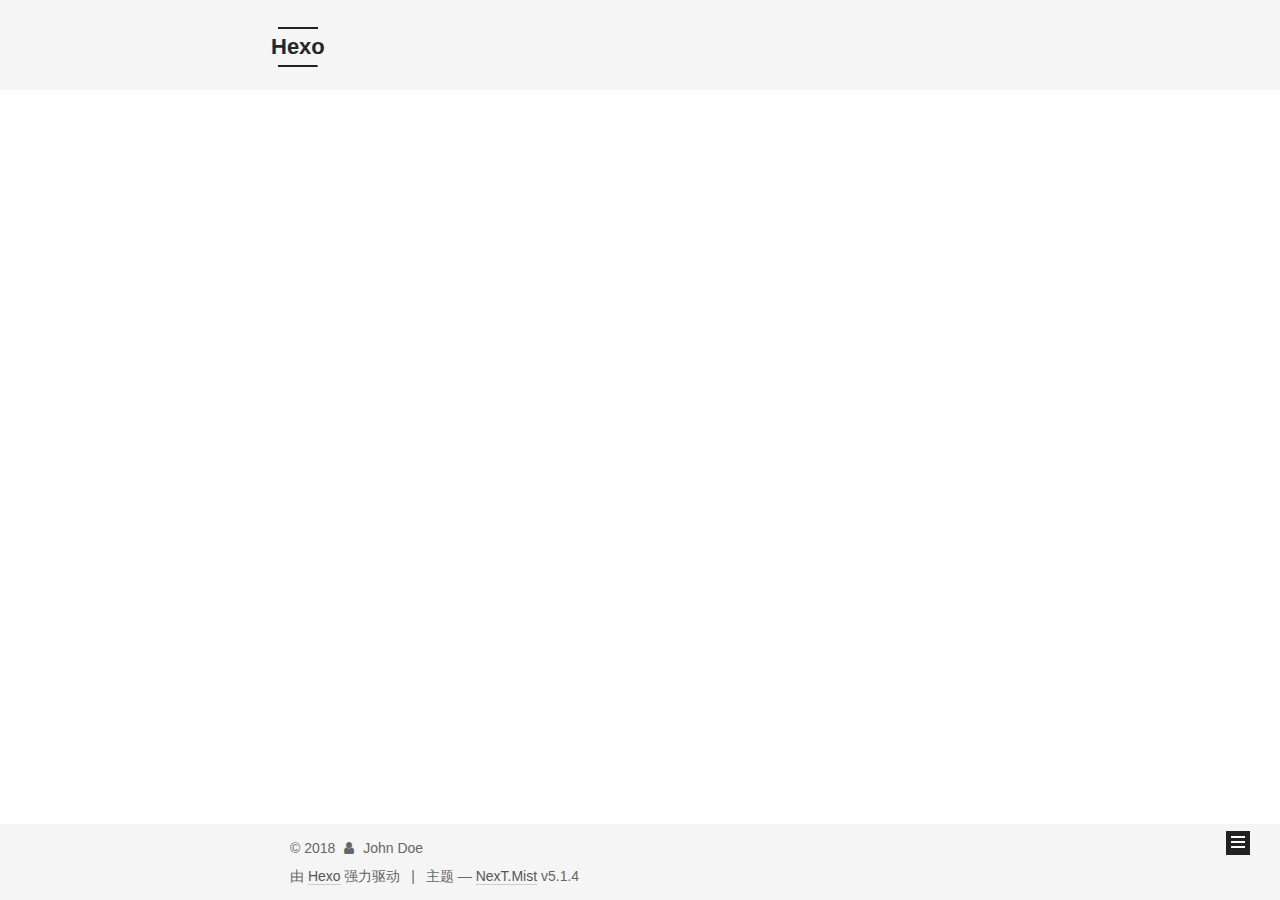
<file: tags/NAT/index.html>
<!DOCTYPE html>



  


<html class="theme-next mist use-motion" lang="zh-Hans">
<head>
  <meta charset="UTF-8"/>
<meta http-equiv="X-UA-Compatible" content="IE=edge" />
<meta name="viewport" content="width=device-width, initial-scale=1, maximum-scale=1"/>
<meta name="theme-color" content="#222">









<meta http-equiv="Cache-Control" content="no-transform" />
<meta http-equiv="Cache-Control" content="no-siteapp" />
















  
  
  <link href="/lib/fancybox/source/jquery.fancybox.css?v=2.1.5" rel="stylesheet" type="text/css" />







<link href="/lib/font-awesome/css/font-awesome.min.css?v=4.6.2" rel="stylesheet" type="text/css" />

<link href="/css/main.css?v=5.1.4" rel="stylesheet" type="text/css" />


  <link rel="apple-touch-icon" sizes="180x180" href="/images/apple-touch-icon-next.png?v=5.1.4">


  <link rel="icon" type="image/png" sizes="32x32" href="/images/favicon-32x32-next.png?v=5.1.4">


  <link rel="icon" type="image/png" sizes="16x16" href="/images/favicon-16x16-next.png?v=5.1.4">


  <link rel="mask-icon" href="/images/logo.svg?v=5.1.4" color="#222">





  <meta name="keywords" content="Hexo, NexT" />










<meta property="og:type" content="website">
<meta property="og:title" content="Hexo">
<meta property="og:url" content="http://yoursite.com/tags/NAT/index.html">
<meta property="og:site_name" content="Hexo">
<meta property="og:locale" content="zh-Hans">
<meta name="twitter:card" content="summary">
<meta name="twitter:title" content="Hexo">



<script type="text/javascript" id="hexo.configurations">
  var NexT = window.NexT || {};
  var CONFIG = {
    root: '/',
    scheme: 'Mist',
    version: '5.1.4',
    sidebar: {"position":"left","display":"post","offset":12,"b2t":false,"scrollpercent":false,"onmobile":false},
    fancybox: true,
    tabs: true,
    motion: {"enable":true,"async":false,"transition":{"post_block":"fadeIn","post_header":"slideDownIn","post_body":"slideDownIn","coll_header":"slideLeftIn","sidebar":"slideUpIn"}},
    duoshuo: {
      userId: '0',
      author: '博主'
    },
    algolia: {
      applicationID: '',
      apiKey: '',
      indexName: '',
      hits: {"per_page":10},
      labels: {"input_placeholder":"Search for Posts","hits_empty":"We didn't find any results for the search: ${query}","hits_stats":"${hits} results found in ${time} ms"}
    }
  };
</script>



  <link rel="canonical" href="http://yoursite.com/tags/NAT/"/>





  <title>标签: NAT | Hexo</title>
  








</head>

<body itemscope itemtype="http://schema.org/WebPage" lang="zh-Hans">

  
  
    
  

  <div class="container sidebar-position-left ">
    <div class="headband"></div>

    <header id="header" class="header" itemscope itemtype="http://schema.org/WPHeader">
      <div class="header-inner"><div class="site-brand-wrapper">
  <div class="site-meta ">
    

    <div class="custom-logo-site-title">
      <a href="/"  class="brand" rel="start">
        <span class="logo-line-before"><i></i></span>
        <span class="site-title">Hexo</span>
        <span class="logo-line-after"><i></i></span>
      </a>
    </div>
      
        <p class="site-subtitle"></p>
      
  </div>

  <div class="site-nav-toggle">
    <button>
      <span class="btn-bar"></span>
      <span class="btn-bar"></span>
      <span class="btn-bar"></span>
    </button>
  </div>
</div>

<nav class="site-nav">
  

  
    <ul id="menu" class="menu">
      
        
        <li class="menu-item menu-item-home">
          <a href="/" rel="section">
            
              <i class="menu-item-icon fa fa-fw fa-home"></i> <br />
            
            首页
          </a>
        </li>
      
        
        <li class="menu-item menu-item-archives">
          <a href="/archives/" rel="section">
            
              <i class="menu-item-icon fa fa-fw fa-archive"></i> <br />
            
            归档
          </a>
        </li>
      

      
    </ul>
  

  
</nav>



 </div>
    </header>

    <main id="main" class="main">
      <div class="main-inner">
        <div class="content-wrap">
          <div id="content" class="content">
            

  
  
  
  <div class="post-block tag">

    <div id="posts" class="posts-collapse">
      <div class="collection-title">
        <h1>NAT<small>标签</small>
        </h1>
      </div>

      
        

  <article class="post post-type-normal" itemscope itemtype="http://schema.org/Article">
    <header class="post-header">

      <h2 class="post-title">
        
            <a class="post-title-link" href="/2018/05/20/nat00/" itemprop="url">
              
                <span itemprop="name">无处不在的NAT</span>
              
            </a>
        
      </h2>

      <div class="post-meta">
        <time class="post-time" itemprop="dateCreated"
              datetime="2018-05-20T02:14:42+08:00"
              content="2018-05-20" >
          05-20
        </time>
      </div>

    </header>
  </article>


      
    </div>

  </div>
  
  
  

  


          </div>
          


          

        </div>
        
          
  
  <div class="sidebar-toggle">
    <div class="sidebar-toggle-line-wrap">
      <span class="sidebar-toggle-line sidebar-toggle-line-first"></span>
      <span class="sidebar-toggle-line sidebar-toggle-line-middle"></span>
      <span class="sidebar-toggle-line sidebar-toggle-line-last"></span>
    </div>
  </div>

  <aside id="sidebar" class="sidebar">
    
    <div class="sidebar-inner">

      

      

      <section class="site-overview-wrap sidebar-panel sidebar-panel-active">
        <div class="site-overview">
          <div class="site-author motion-element" itemprop="author" itemscope itemtype="http://schema.org/Person">
            
              <p class="site-author-name" itemprop="name">John Doe</p>
              <p class="site-description motion-element" itemprop="description"></p>
          </div>

          <nav class="site-state motion-element">

            
              <div class="site-state-item site-state-posts">
              
                <a href="/archives/">
              
                  <span class="site-state-item-count">3</span>
                  <span class="site-state-item-name">日志</span>
                </a>
              </div>
            

            

            
              
              
              <div class="site-state-item site-state-tags">
                
                  <span class="site-state-item-count">2</span>
                  <span class="site-state-item-name">标签</span>
                
              </div>
            

          </nav>

          

          

          
          

          
          

          

        </div>
      </section>

      

      

    </div>
  </aside>


        
      </div>
    </main>

    <footer id="footer" class="footer">
      <div class="footer-inner">
        <div class="copyright">&copy; <span itemprop="copyrightYear">2018</span>
  <span class="with-love">
    <i class="fa fa-user"></i>
  </span>
  <span class="author" itemprop="copyrightHolder">John Doe</span>

  
</div>


  <div class="powered-by">由 <a class="theme-link" target="_blank" href="https://hexo.io">Hexo</a> 强力驱动</div>



  <span class="post-meta-divider">|</span>



  <div class="theme-info">主题 &mdash; <a class="theme-link" target="_blank" href="https://github.com/iissnan/hexo-theme-next">NexT.Mist</a> v5.1.4</div>




        







        
      </div>
    </footer>

    
      <div class="back-to-top">
        <i class="fa fa-arrow-up"></i>
        
      </div>
    

    

  </div>

  

<script type="text/javascript">
  if (Object.prototype.toString.call(window.Promise) !== '[object Function]') {
    window.Promise = null;
  }
</script>









  












  
  
    <script type="text/javascript" src="/lib/jquery/index.js?v=2.1.3"></script>
  

  
  
    <script type="text/javascript" src="/lib/fastclick/lib/fastclick.min.js?v=1.0.6"></script>
  

  
  
    <script type="text/javascript" src="/lib/jquery_lazyload/jquery.lazyload.js?v=1.9.7"></script>
  

  
  
    <script type="text/javascript" src="/lib/velocity/velocity.min.js?v=1.2.1"></script>
  

  
  
    <script type="text/javascript" src="/lib/velocity/velocity.ui.min.js?v=1.2.1"></script>
  

  
  
    <script type="text/javascript" src="/lib/fancybox/source/jquery.fancybox.pack.js?v=2.1.5"></script>
  


  


  <script type="text/javascript" src="/js/src/utils.js?v=5.1.4"></script>

  <script type="text/javascript" src="/js/src/motion.js?v=5.1.4"></script>



  
  

  

  


  <script type="text/javascript" src="/js/src/bootstrap.js?v=5.1.4"></script>



  


  




	





  





  












  





  

  

  

  
  

  

  

  

</body>
</html>
</file>
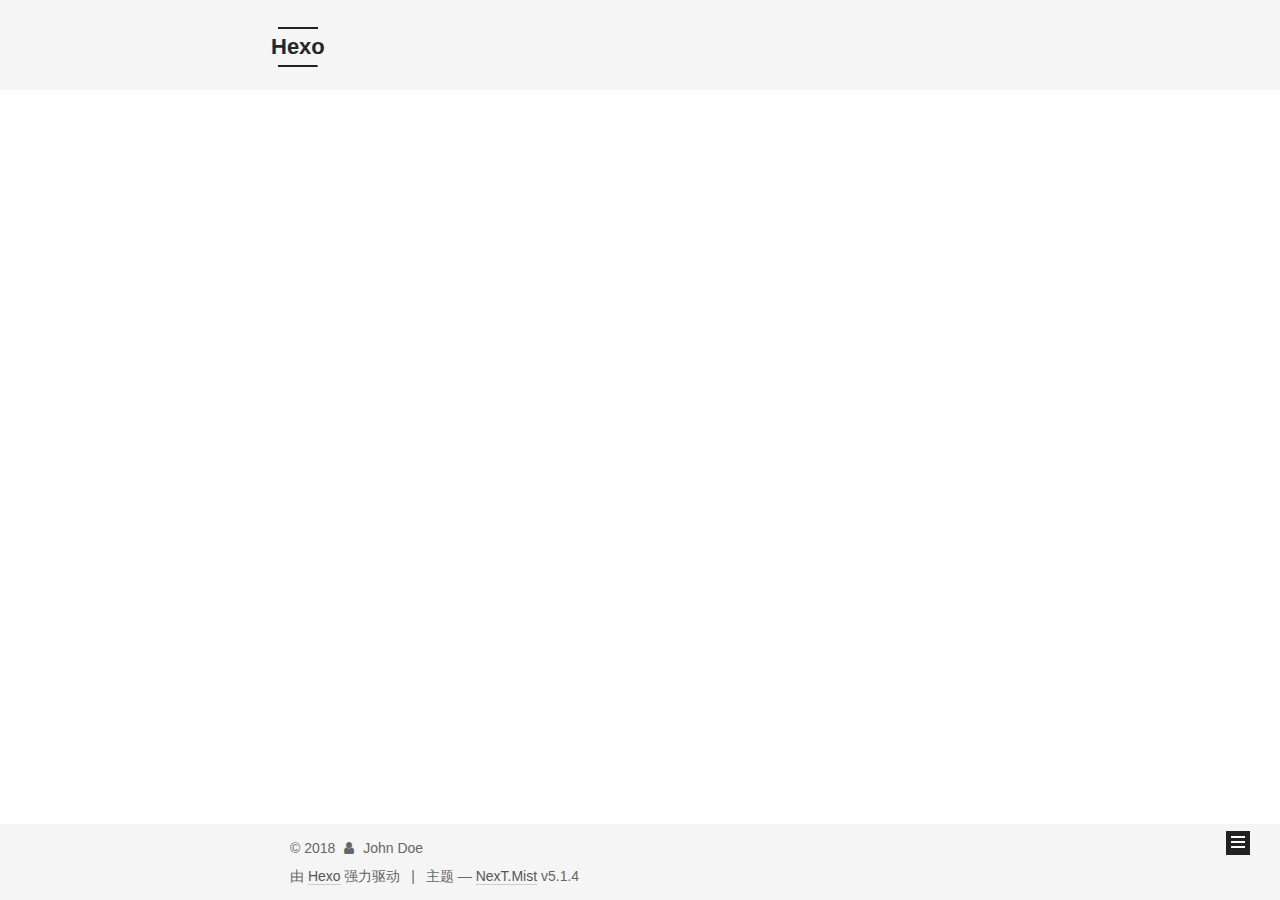
<file: tags/测试/index.html>
<!DOCTYPE html>



  


<html class="theme-next mist use-motion" lang="zh-Hans">
<head>
  <meta charset="UTF-8"/>
<meta http-equiv="X-UA-Compatible" content="IE=edge" />
<meta name="viewport" content="width=device-width, initial-scale=1, maximum-scale=1"/>
<meta name="theme-color" content="#222">









<meta http-equiv="Cache-Control" content="no-transform" />
<meta http-equiv="Cache-Control" content="no-siteapp" />
















  
  
  <link href="/lib/fancybox/source/jquery.fancybox.css?v=2.1.5" rel="stylesheet" type="text/css" />







<link href="/lib/font-awesome/css/font-awesome.min.css?v=4.6.2" rel="stylesheet" type="text/css" />

<link href="/css/main.css?v=5.1.4" rel="stylesheet" type="text/css" />


  <link rel="apple-touch-icon" sizes="180x180" href="/images/apple-touch-icon-next.png?v=5.1.4">


  <link rel="icon" type="image/png" sizes="32x32" href="/images/favicon-32x32-next.png?v=5.1.4">


  <link rel="icon" type="image/png" sizes="16x16" href="/images/favicon-16x16-next.png?v=5.1.4">


  <link rel="mask-icon" href="/images/logo.svg?v=5.1.4" color="#222">





  <meta name="keywords" content="Hexo, NexT" />










<meta property="og:type" content="website">
<meta property="og:title" content="Hexo">
<meta property="og:url" content="http://yoursite.com/tags/测试/index.html">
<meta property="og:site_name" content="Hexo">
<meta property="og:locale" content="zh-Hans">
<meta name="twitter:card" content="summary">
<meta name="twitter:title" content="Hexo">



<script type="text/javascript" id="hexo.configurations">
  var NexT = window.NexT || {};
  var CONFIG = {
    root: '/',
    scheme: 'Mist',
    version: '5.1.4',
    sidebar: {"position":"left","display":"post","offset":12,"b2t":false,"scrollpercent":false,"onmobile":false},
    fancybox: true,
    tabs: true,
    motion: {"enable":true,"async":false,"transition":{"post_block":"fadeIn","post_header":"slideDownIn","post_body":"slideDownIn","coll_header":"slideLeftIn","sidebar":"slideUpIn"}},
    duoshuo: {
      userId: '0',
      author: '博主'
    },
    algolia: {
      applicationID: '',
      apiKey: '',
      indexName: '',
      hits: {"per_page":10},
      labels: {"input_placeholder":"Search for Posts","hits_empty":"We didn't find any results for the search: ${query}","hits_stats":"${hits} results found in ${time} ms"}
    }
  };
</script>



  <link rel="canonical" href="http://yoursite.com/tags/测试/"/>





  <title>标签: 测试 | Hexo</title>
  








</head>

<body itemscope itemtype="http://schema.org/WebPage" lang="zh-Hans">

  
  
    
  

  <div class="container sidebar-position-left ">
    <div class="headband"></div>

    <header id="header" class="header" itemscope itemtype="http://schema.org/WPHeader">
      <div class="header-inner"><div class="site-brand-wrapper">
  <div class="site-meta ">
    

    <div class="custom-logo-site-title">
      <a href="/"  class="brand" rel="start">
        <span class="logo-line-before"><i></i></span>
        <span class="site-title">Hexo</span>
        <span class="logo-line-after"><i></i></span>
      </a>
    </div>
      
        <p class="site-subtitle"></p>
      
  </div>

  <div class="site-nav-toggle">
    <button>
      <span class="btn-bar"></span>
      <span class="btn-bar"></span>
      <span class="btn-bar"></span>
    </button>
  </div>
</div>

<nav class="site-nav">
  

  
    <ul id="menu" class="menu">
      
        
        <li class="menu-item menu-item-home">
          <a href="/" rel="section">
            
              <i class="menu-item-icon fa fa-fw fa-home"></i> <br />
            
            首页
          </a>
        </li>
      
        
        <li class="menu-item menu-item-archives">
          <a href="/archives/" rel="section">
            
              <i class="menu-item-icon fa fa-fw fa-archive"></i> <br />
            
            归档
          </a>
        </li>
      

      
    </ul>
  

  
</nav>



 </div>
    </header>

    <main id="main" class="main">
      <div class="main-inner">
        <div class="content-wrap">
          <div id="content" class="content">
            

  
  
  
  <div class="post-block tag">

    <div id="posts" class="posts-collapse">
      <div class="collection-title">
        <h1>测试<small>标签</small>
        </h1>
      </div>

      
        

  <article class="post post-type-normal" itemscope itemtype="http://schema.org/Article">
    <header class="post-header">

      <h2 class="post-title">
        
            <a class="post-title-link" href="/2018/05/18/测试/" itemprop="url">
              
                <span itemprop="name">测试</span>
              
            </a>
        
      </h2>

      <div class="post-meta">
        <time class="post-time" itemprop="dateCreated"
              datetime="2018-05-18T05:57:03+08:00"
              content="2018-05-18" >
          05-18
        </time>
      </div>

    </header>
  </article>


      
    </div>

  </div>
  
  
  

  


          </div>
          


          

        </div>
        
          
  
  <div class="sidebar-toggle">
    <div class="sidebar-toggle-line-wrap">
      <span class="sidebar-toggle-line sidebar-toggle-line-first"></span>
      <span class="sidebar-toggle-line sidebar-toggle-line-middle"></span>
      <span class="sidebar-toggle-line sidebar-toggle-line-last"></span>
    </div>
  </div>

  <aside id="sidebar" class="sidebar">
    
    <div class="sidebar-inner">

      

      

      <section class="site-overview-wrap sidebar-panel sidebar-panel-active">
        <div class="site-overview">
          <div class="site-author motion-element" itemprop="author" itemscope itemtype="http://schema.org/Person">
            
              <p class="site-author-name" itemprop="name">John Doe</p>
              <p class="site-description motion-element" itemprop="description"></p>
          </div>

          <nav class="site-state motion-element">

            
              <div class="site-state-item site-state-posts">
              
                <a href="/archives/">
              
                  <span class="site-state-item-count">2</span>
                  <span class="site-state-item-name">日志</span>
                </a>
              </div>
            

            

            
              
              
              <div class="site-state-item site-state-tags">
                
                  <span class="site-state-item-count">1</span>
                  <span class="site-state-item-name">标签</span>
                
              </div>
            

          </nav>

          

          

          
          

          
          

          

        </div>
      </section>

      

      

    </div>
  </aside>


        
      </div>
    </main>

    <footer id="footer" class="footer">
      <div class="footer-inner">
        <div class="copyright">&copy; <span itemprop="copyrightYear">2018</span>
  <span class="with-love">
    <i class="fa fa-user"></i>
  </span>
  <span class="author" itemprop="copyrightHolder">John Doe</span>

  
</div>


  <div class="powered-by">由 <a class="theme-link" target="_blank" href="https://hexo.io">Hexo</a> 强力驱动</div>



  <span class="post-meta-divider">|</span>



  <div class="theme-info">主题 &mdash; <a class="theme-link" target="_blank" href="https://github.com/iissnan/hexo-theme-next">NexT.Mist</a> v5.1.4</div>




        







        
      </div>
    </footer>

    
      <div class="back-to-top">
        <i class="fa fa-arrow-up"></i>
        
      </div>
    

    

  </div>

  

<script type="text/javascript">
  if (Object.prototype.toString.call(window.Promise) !== '[object Function]') {
    window.Promise = null;
  }
</script>









  












  
  
    <script type="text/javascript" src="/lib/jquery/index.js?v=2.1.3"></script>
  

  
  
    <script type="text/javascript" src="/lib/fastclick/lib/fastclick.min.js?v=1.0.6"></script>
  

  
  
    <script type="text/javascript" src="/lib/jquery_lazyload/jquery.lazyload.js?v=1.9.7"></script>
  

  
  
    <script type="text/javascript" src="/lib/velocity/velocity.min.js?v=1.2.1"></script>
  

  
  
    <script type="text/javascript" src="/lib/velocity/velocity.ui.min.js?v=1.2.1"></script>
  

  
  
    <script type="text/javascript" src="/lib/fancybox/source/jquery.fancybox.pack.js?v=2.1.5"></script>
  


  


  <script type="text/javascript" src="/js/src/utils.js?v=5.1.4"></script>

  <script type="text/javascript" src="/js/src/motion.js?v=5.1.4"></script>



  
  

  

  


  <script type="text/javascript" src="/js/src/bootstrap.js?v=5.1.4"></script>



  


  




	





  





  












  





  

  

  

  
  

  

  

  

</body>
</html>
</file>
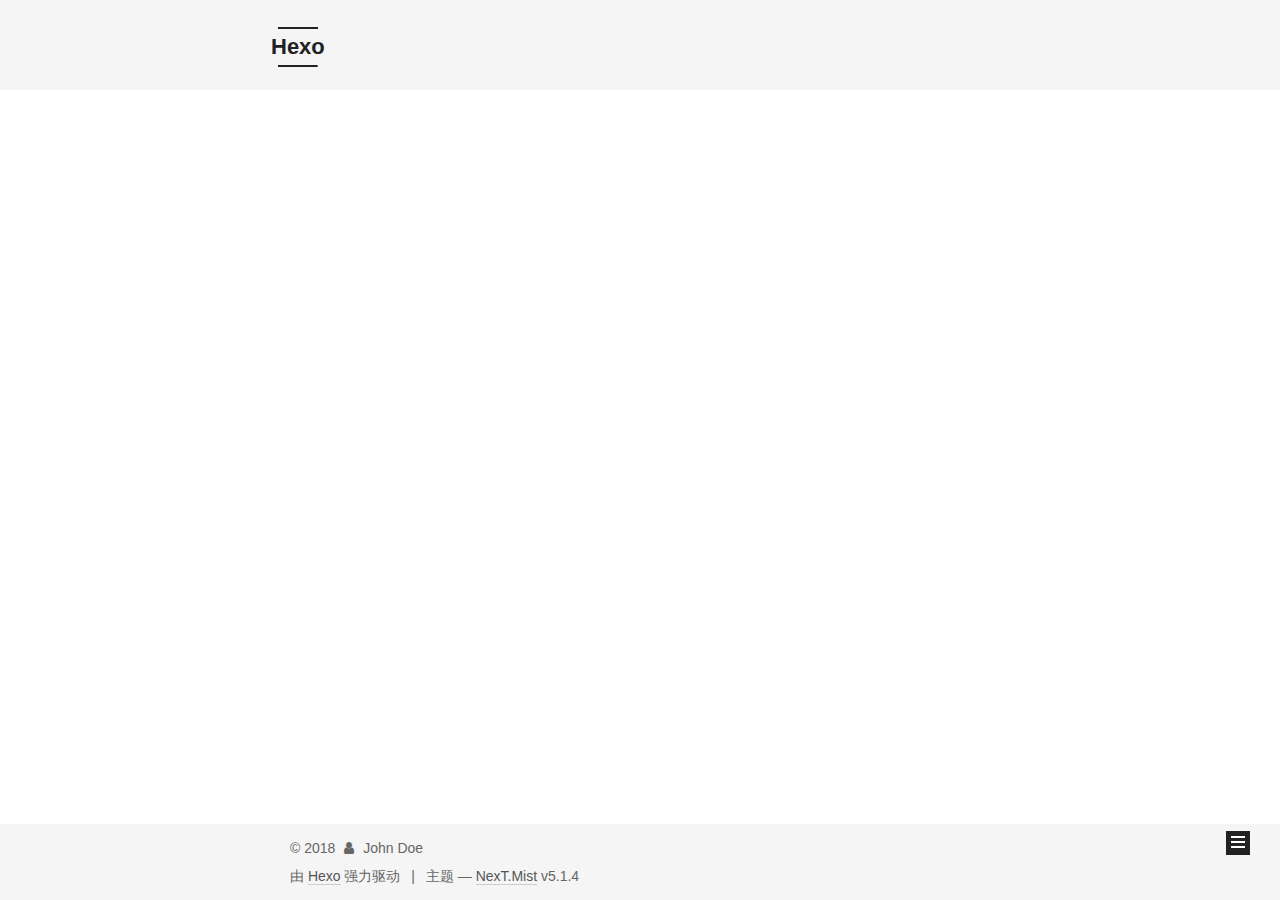
<file: archives/2018/05/index.html>
<!DOCTYPE html>



  


<html class="theme-next mist use-motion" lang="zh-Hans">
<head>
  <meta charset="UTF-8"/>
<meta http-equiv="X-UA-Compatible" content="IE=edge" />
<meta name="viewport" content="width=device-width, initial-scale=1, maximum-scale=1"/>
<meta name="theme-color" content="#222">









<meta http-equiv="Cache-Control" content="no-transform" />
<meta http-equiv="Cache-Control" content="no-siteapp" />
















  
  
  <link href="/lib/fancybox/source/jquery.fancybox.css?v=2.1.5" rel="stylesheet" type="text/css" />







<link href="/lib/font-awesome/css/font-awesome.min.css?v=4.6.2" rel="stylesheet" type="text/css" />

<link href="/css/main.css?v=5.1.4" rel="stylesheet" type="text/css" />


  <link rel="apple-touch-icon" sizes="180x180" href="/images/apple-touch-icon-next.png?v=5.1.4">


  <link rel="icon" type="image/png" sizes="32x32" href="/images/favicon-32x32-next.png?v=5.1.4">


  <link rel="icon" type="image/png" sizes="16x16" href="/images/favicon-16x16-next.png?v=5.1.4">


  <link rel="mask-icon" href="/images/logo.svg?v=5.1.4" color="#222">





  <meta name="keywords" content="Hexo, NexT" />










<meta property="og:type" content="website">
<meta property="og:title" content="Hexo">
<meta property="og:url" content="http://yoursite.com/archives/2018/05/index.html">
<meta property="og:site_name" content="Hexo">
<meta property="og:locale" content="zh-Hans">
<meta name="twitter:card" content="summary">
<meta name="twitter:title" content="Hexo">



<script type="text/javascript" id="hexo.configurations">
  var NexT = window.NexT || {};
  var CONFIG = {
    root: '/',
    scheme: 'Mist',
    version: '5.1.4',
    sidebar: {"position":"left","display":"post","offset":12,"b2t":false,"scrollpercent":false,"onmobile":false},
    fancybox: true,
    tabs: true,
    motion: {"enable":true,"async":false,"transition":{"post_block":"fadeIn","post_header":"slideDownIn","post_body":"slideDownIn","coll_header":"slideLeftIn","sidebar":"slideUpIn"}},
    duoshuo: {
      userId: '0',
      author: '博主'
    },
    algolia: {
      applicationID: '',
      apiKey: '',
      indexName: '',
      hits: {"per_page":10},
      labels: {"input_placeholder":"Search for Posts","hits_empty":"We didn't find any results for the search: ${query}","hits_stats":"${hits} results found in ${time} ms"}
    }
  };
</script>



  <link rel="canonical" href="http://yoursite.com/archives/2018/05/"/>





  <title>归档 | Hexo</title>
  








</head>

<body itemscope itemtype="http://schema.org/WebPage" lang="zh-Hans">

  
  
    
  

  <div class="container sidebar-position-left page-archive">
    <div class="headband"></div>

    <header id="header" class="header" itemscope itemtype="http://schema.org/WPHeader">
      <div class="header-inner"><div class="site-brand-wrapper">
  <div class="site-meta ">
    

    <div class="custom-logo-site-title">
      <a href="/"  class="brand" rel="start">
        <span class="logo-line-before"><i></i></span>
        <span class="site-title">Hexo</span>
        <span class="logo-line-after"><i></i></span>
      </a>
    </div>
      
        <p class="site-subtitle"></p>
      
  </div>

  <div class="site-nav-toggle">
    <button>
      <span class="btn-bar"></span>
      <span class="btn-bar"></span>
      <span class="btn-bar"></span>
    </button>
  </div>
</div>

<nav class="site-nav">
  

  
    <ul id="menu" class="menu">
      
        
        <li class="menu-item menu-item-home">
          <a href="/" rel="section">
            
              <i class="menu-item-icon fa fa-fw fa-home"></i> <br />
            
            首页
          </a>
        </li>
      
        
        <li class="menu-item menu-item-archives">
          <a href="/archives/" rel="section">
            
              <i class="menu-item-icon fa fa-fw fa-archive"></i> <br />
            
            归档
          </a>
        </li>
      

      
    </ul>
  

  
</nav>



 </div>
    </header>

    <main id="main" class="main">
      <div class="main-inner">
        <div class="content-wrap">
          <div id="content" class="content">
            

  
  
  
  <div class="post-block archive">
    <div id="posts" class="posts-collapse">
      <span class="archive-move-on"></span>

      <span class="archive-page-counter">
        
        
        
          
        
        嗯..! 目前共计 3 篇日志。 继续努力。
      </span>

      

        
        
        

        
          
          <div class="collection-title">
            <h1 class="archive-year" id="archive-year-2018">2018</h1>
          </div>
        
        

        

  <article class="post post-type-normal" itemscope itemtype="http://schema.org/Article">
    <header class="post-header">

      <h2 class="post-title">
        
            <a class="post-title-link" href="/2018/05/20/nat00/" itemprop="url">
              
                <span itemprop="name">无处不在的NAT</span>
              
            </a>
        
      </h2>

      <div class="post-meta">
        <time class="post-time" itemprop="dateCreated"
              datetime="2018-05-20T02:14:42+08:00"
              content="2018-05-20" >
          05-20
        </time>
      </div>

    </header>
  </article>



      

        
        
        

        
        

        

  <article class="post post-type-normal" itemscope itemtype="http://schema.org/Article">
    <header class="post-header">

      <h2 class="post-title">
        
            <a class="post-title-link" href="/2018/05/18/测试/" itemprop="url">
              
                <span itemprop="name">测试</span>
              
            </a>
        
      </h2>

      <div class="post-meta">
        <time class="post-time" itemprop="dateCreated"
              datetime="2018-05-18T05:57:03+08:00"
              content="2018-05-18" >
          05-18
        </time>
      </div>

    </header>
  </article>



      

        
        
        

        
        

        

  <article class="post post-type-normal" itemscope itemtype="http://schema.org/Article">
    <header class="post-header">

      <h2 class="post-title">
        
            <a class="post-title-link" href="/2018/05/18/hello-world/" itemprop="url">
              
                <span itemprop="name">Hello World</span>
              
            </a>
        
      </h2>

      <div class="post-meta">
        <time class="post-time" itemprop="dateCreated"
              datetime="2018-05-18T05:29:57+08:00"
              content="2018-05-18" >
          05-18
        </time>
      </div>

    </header>
  </article>



      

    </div>
  </div>
  
  
  

  



          </div>
          


          

        </div>
        
          
  
  <div class="sidebar-toggle">
    <div class="sidebar-toggle-line-wrap">
      <span class="sidebar-toggle-line sidebar-toggle-line-first"></span>
      <span class="sidebar-toggle-line sidebar-toggle-line-middle"></span>
      <span class="sidebar-toggle-line sidebar-toggle-line-last"></span>
    </div>
  </div>

  <aside id="sidebar" class="sidebar">
    
    <div class="sidebar-inner">

      

      

      <section class="site-overview-wrap sidebar-panel sidebar-panel-active">
        <div class="site-overview">
          <div class="site-author motion-element" itemprop="author" itemscope itemtype="http://schema.org/Person">
            
              <p class="site-author-name" itemprop="name">John Doe</p>
              <p class="site-description motion-element" itemprop="description"></p>
          </div>

          <nav class="site-state motion-element">

            
              <div class="site-state-item site-state-posts">
              
                <a href="/archives/">
              
                  <span class="site-state-item-count">3</span>
                  <span class="site-state-item-name">日志</span>
                </a>
              </div>
            

            

            
              
              
              <div class="site-state-item site-state-tags">
                
                  <span class="site-state-item-count">2</span>
                  <span class="site-state-item-name">标签</span>
                
              </div>
            

          </nav>

          

          

          
          

          
          

          

        </div>
      </section>

      

      

    </div>
  </aside>


        
      </div>
    </main>

    <footer id="footer" class="footer">
      <div class="footer-inner">
        <div class="copyright">&copy; <span itemprop="copyrightYear">2018</span>
  <span class="with-love">
    <i class="fa fa-user"></i>
  </span>
  <span class="author" itemprop="copyrightHolder">John Doe</span>

  
</div>


  <div class="powered-by">由 <a class="theme-link" target="_blank" href="https://hexo.io">Hexo</a> 强力驱动</div>



  <span class="post-meta-divider">|</span>



  <div class="theme-info">主题 &mdash; <a class="theme-link" target="_blank" href="https://github.com/iissnan/hexo-theme-next">NexT.Mist</a> v5.1.4</div>




        







        
      </div>
    </footer>

    
      <div class="back-to-top">
        <i class="fa fa-arrow-up"></i>
        
      </div>
    

    

  </div>

  

<script type="text/javascript">
  if (Object.prototype.toString.call(window.Promise) !== '[object Function]') {
    window.Promise = null;
  }
</script>









  












  
  
    <script type="text/javascript" src="/lib/jquery/index.js?v=2.1.3"></script>
  

  
  
    <script type="text/javascript" src="/lib/fastclick/lib/fastclick.min.js?v=1.0.6"></script>
  

  
  
    <script type="text/javascript" src="/lib/jquery_lazyload/jquery.lazyload.js?v=1.9.7"></script>
  

  
  
    <script type="text/javascript" src="/lib/velocity/velocity.min.js?v=1.2.1"></script>
  

  
  
    <script type="text/javascript" src="/lib/velocity/velocity.ui.min.js?v=1.2.1"></script>
  

  
  
    <script type="text/javascript" src="/lib/fancybox/source/jquery.fancybox.pack.js?v=2.1.5"></script>
  


  


  <script type="text/javascript" src="/js/src/utils.js?v=5.1.4"></script>

  <script type="text/javascript" src="/js/src/motion.js?v=5.1.4"></script>



  
  

  

  


  <script type="text/javascript" src="/js/src/bootstrap.js?v=5.1.4"></script>



  


  




	





  





  












  





  

  

  

  
  

  

  

  

</body>
</html>
</file>
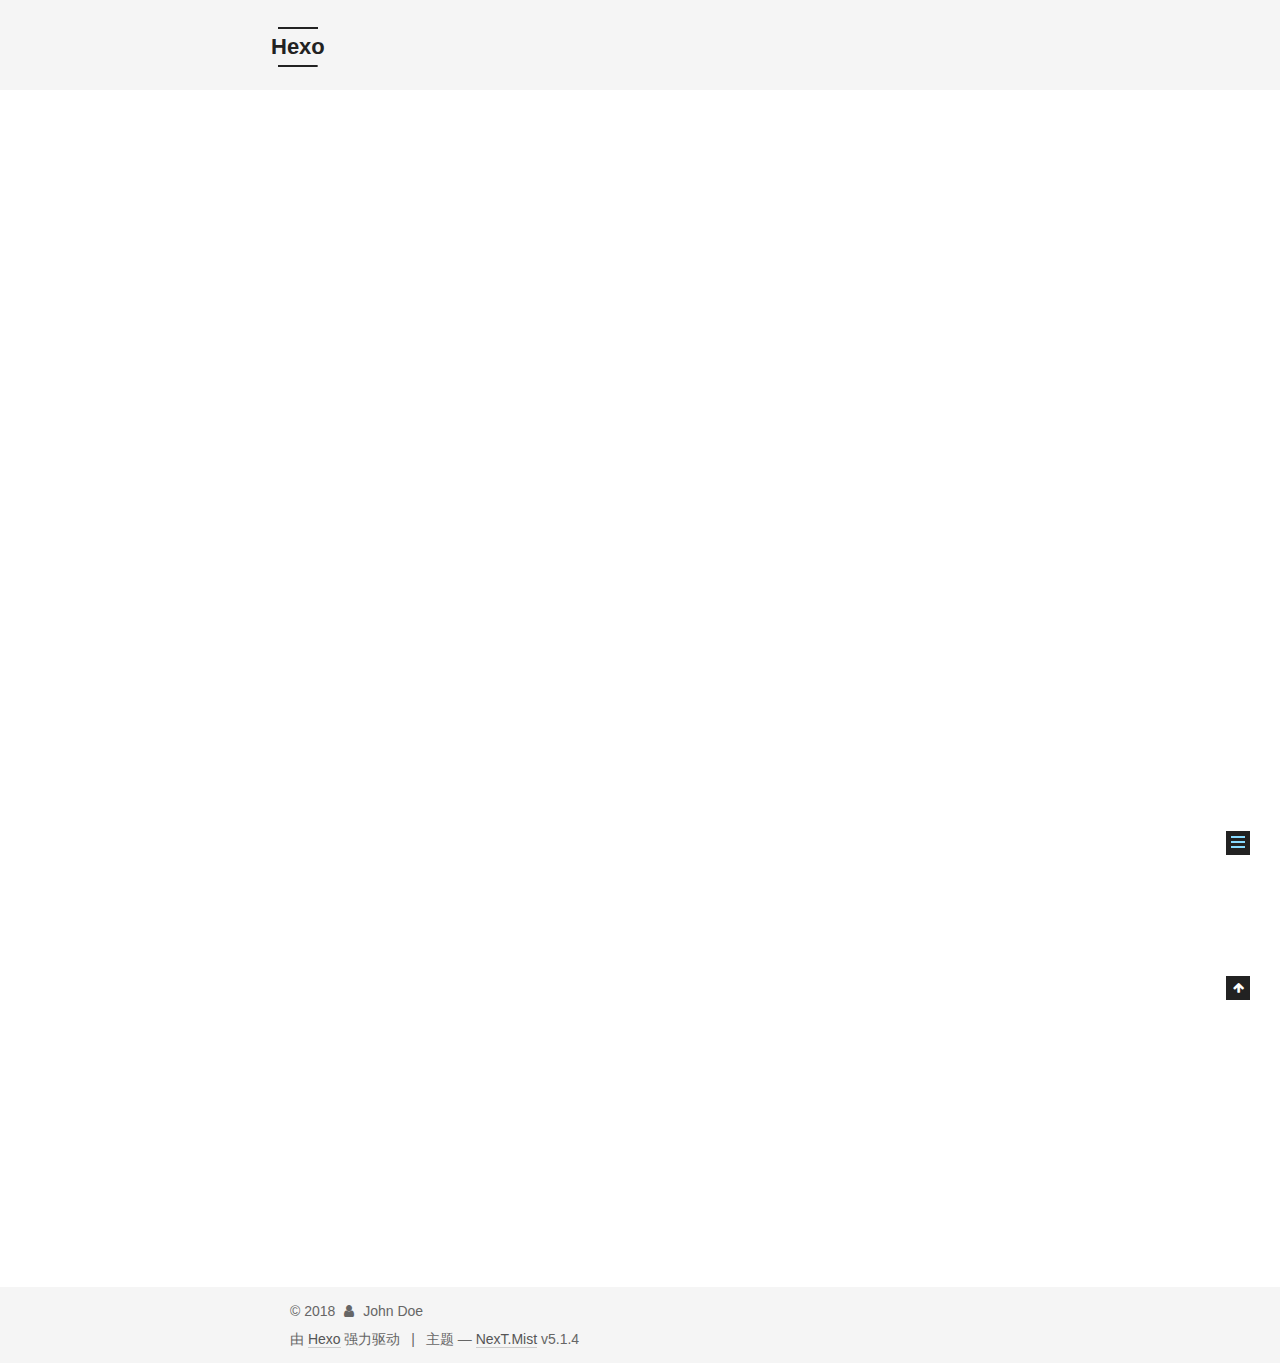
<file: 2018/05/18/hello-world/index.html>
<!DOCTYPE html>



  


<html class="theme-next mist use-motion" lang="zh-Hans">
<head>
  <meta charset="UTF-8"/>
<meta http-equiv="X-UA-Compatible" content="IE=edge" />
<meta name="viewport" content="width=device-width, initial-scale=1, maximum-scale=1"/>
<meta name="theme-color" content="#222">









<meta http-equiv="Cache-Control" content="no-transform" />
<meta http-equiv="Cache-Control" content="no-siteapp" />
















  
  
  <link href="/lib/fancybox/source/jquery.fancybox.css?v=2.1.5" rel="stylesheet" type="text/css" />







<link href="/lib/font-awesome/css/font-awesome.min.css?v=4.6.2" rel="stylesheet" type="text/css" />

<link href="/css/main.css?v=5.1.4" rel="stylesheet" type="text/css" />


  <link rel="apple-touch-icon" sizes="180x180" href="/images/apple-touch-icon-next.png?v=5.1.4">


  <link rel="icon" type="image/png" sizes="32x32" href="/images/favicon-32x32-next.png?v=5.1.4">


  <link rel="icon" type="image/png" sizes="16x16" href="/images/favicon-16x16-next.png?v=5.1.4">


  <link rel="mask-icon" href="/images/logo.svg?v=5.1.4" color="#222">





  <meta name="keywords" content="Hexo, NexT" />










<meta name="description" content="Welcome to Hexo! This is your very first post. Check documentation for more info. If you get any problems when using Hexo, you can find the answer in troubleshooting or you can ask me on GitHub. Quick">
<meta property="og:type" content="article">
<meta property="og:title" content="Hello World">
<meta property="og:url" content="http://yoursite.com/2018/05/18/hello-world/index.html">
<meta property="og:site_name" content="Hexo">
<meta property="og:description" content="Welcome to Hexo! This is your very first post. Check documentation for more info. If you get any problems when using Hexo, you can find the answer in troubleshooting or you can ask me on GitHub. Quick">
<meta property="og:locale" content="zh-Hans">
<meta property="og:updated_time" content="2018-05-17T21:29:57.747Z">
<meta name="twitter:card" content="summary">
<meta name="twitter:title" content="Hello World">
<meta name="twitter:description" content="Welcome to Hexo! This is your very first post. Check documentation for more info. If you get any problems when using Hexo, you can find the answer in troubleshooting or you can ask me on GitHub. Quick">



<script type="text/javascript" id="hexo.configurations">
  var NexT = window.NexT || {};
  var CONFIG = {
    root: '/',
    scheme: 'Mist',
    version: '5.1.4',
    sidebar: {"position":"left","display":"post","offset":12,"b2t":false,"scrollpercent":false,"onmobile":false},
    fancybox: true,
    tabs: true,
    motion: {"enable":true,"async":false,"transition":{"post_block":"fadeIn","post_header":"slideDownIn","post_body":"slideDownIn","coll_header":"slideLeftIn","sidebar":"slideUpIn"}},
    duoshuo: {
      userId: '0',
      author: '博主'
    },
    algolia: {
      applicationID: '',
      apiKey: '',
      indexName: '',
      hits: {"per_page":10},
      labels: {"input_placeholder":"Search for Posts","hits_empty":"We didn't find any results for the search: ${query}","hits_stats":"${hits} results found in ${time} ms"}
    }
  };
</script>



  <link rel="canonical" href="http://yoursite.com/2018/05/18/hello-world/"/>





  <title>Hello World | Hexo</title>
  








</head>

<body itemscope itemtype="http://schema.org/WebPage" lang="zh-Hans">

  
  
    
  

  <div class="container sidebar-position-left page-post-detail">
    <div class="headband"></div>

    <header id="header" class="header" itemscope itemtype="http://schema.org/WPHeader">
      <div class="header-inner"><div class="site-brand-wrapper">
  <div class="site-meta ">
    

    <div class="custom-logo-site-title">
      <a href="/"  class="brand" rel="start">
        <span class="logo-line-before"><i></i></span>
        <span class="site-title">Hexo</span>
        <span class="logo-line-after"><i></i></span>
      </a>
    </div>
      
        <p class="site-subtitle"></p>
      
  </div>

  <div class="site-nav-toggle">
    <button>
      <span class="btn-bar"></span>
      <span class="btn-bar"></span>
      <span class="btn-bar"></span>
    </button>
  </div>
</div>

<nav class="site-nav">
  

  
    <ul id="menu" class="menu">
      
        
        <li class="menu-item menu-item-home">
          <a href="/" rel="section">
            
              <i class="menu-item-icon fa fa-fw fa-home"></i> <br />
            
            首页
          </a>
        </li>
      
        
        <li class="menu-item menu-item-archives">
          <a href="/archives/" rel="section">
            
              <i class="menu-item-icon fa fa-fw fa-archive"></i> <br />
            
            归档
          </a>
        </li>
      

      
    </ul>
  

  
</nav>



 </div>
    </header>

    <main id="main" class="main">
      <div class="main-inner">
        <div class="content-wrap">
          <div id="content" class="content">
            

  <div id="posts" class="posts-expand">
    

  

  
  
  

  <article class="post post-type-normal" itemscope itemtype="http://schema.org/Article">
  
  
  
  <div class="post-block">
    <link itemprop="mainEntityOfPage" href="http://yoursite.com/2018/05/18/hello-world/">

    <span hidden itemprop="author" itemscope itemtype="http://schema.org/Person">
      <meta itemprop="name" content="John Doe">
      <meta itemprop="description" content="">
      <meta itemprop="image" content="/images/avatar.gif">
    </span>

    <span hidden itemprop="publisher" itemscope itemtype="http://schema.org/Organization">
      <meta itemprop="name" content="Hexo">
    </span>

    
      <header class="post-header">

        
        
          <h1 class="post-title" itemprop="name headline">Hello World</h1>
        

        <div class="post-meta">
          <span class="post-time">
            
              <span class="post-meta-item-icon">
                <i class="fa fa-calendar-o"></i>
              </span>
              
                <span class="post-meta-item-text">发表于</span>
              
              <time title="创建于" itemprop="dateCreated datePublished" datetime="2018-05-18T05:29:57+08:00">
                2018-05-18
              </time>
            

            

            
          </span>

          

          
            
          

          
          

          

          

          

        </div>
      </header>
    

    
    
    
    <div class="post-body" itemprop="articleBody">

      
      

      
        <p>Welcome to <a href="https://hexo.io/" target="_blank" rel="noopener">Hexo</a>! This is your very first post. Check <a href="https://hexo.io/docs/" target="_blank" rel="noopener">documentation</a> for more info. If you get any problems when using Hexo, you can find the answer in <a href="https://hexo.io/docs/troubleshooting.html" target="_blank" rel="noopener">troubleshooting</a> or you can ask me on <a href="https://github.com/hexojs/hexo/issues" target="_blank" rel="noopener">GitHub</a>.</p>
<h2 id="Quick-Start"><a href="#Quick-Start" class="headerlink" title="Quick Start"></a>Quick Start</h2><h3 id="Create-a-new-post"><a href="#Create-a-new-post" class="headerlink" title="Create a new post"></a>Create a new post</h3><figure class="highlight bash"><table><tr><td class="gutter"><pre><span class="line">1</span><br></pre></td><td class="code"><pre><span class="line">$ hexo new <span class="string">"My New Post"</span></span><br></pre></td></tr></table></figure>
<p>More info: <a href="https://hexo.io/docs/writing.html" target="_blank" rel="noopener">Writing</a></p>
<h3 id="Run-server"><a href="#Run-server" class="headerlink" title="Run server"></a>Run server</h3><figure class="highlight bash"><table><tr><td class="gutter"><pre><span class="line">1</span><br></pre></td><td class="code"><pre><span class="line">$ hexo server</span><br></pre></td></tr></table></figure>
<p>More info: <a href="https://hexo.io/docs/server.html" target="_blank" rel="noopener">Server</a></p>
<h3 id="Generate-static-files"><a href="#Generate-static-files" class="headerlink" title="Generate static files"></a>Generate static files</h3><figure class="highlight bash"><table><tr><td class="gutter"><pre><span class="line">1</span><br></pre></td><td class="code"><pre><span class="line">$ hexo generate</span><br></pre></td></tr></table></figure>
<p>More info: <a href="https://hexo.io/docs/generating.html" target="_blank" rel="noopener">Generating</a></p>
<h3 id="Deploy-to-remote-sites"><a href="#Deploy-to-remote-sites" class="headerlink" title="Deploy to remote sites"></a>Deploy to remote sites</h3><figure class="highlight bash"><table><tr><td class="gutter"><pre><span class="line">1</span><br></pre></td><td class="code"><pre><span class="line">$ hexo deploy</span><br></pre></td></tr></table></figure>
<p>More info: <a href="https://hexo.io/docs/deployment.html" target="_blank" rel="noopener">Deployment</a></p>

      
    </div>
    
    
    

    

    

    

    <footer class="post-footer">
      

      
      
      

      
        <div class="post-nav">
          <div class="post-nav-next post-nav-item">
            
          </div>

          <span class="post-nav-divider"></span>

          <div class="post-nav-prev post-nav-item">
            
              <a href="/2018/05/18/测试/" rel="prev" title="测试">
                测试 <i class="fa fa-chevron-right"></i>
              </a>
            
          </div>
        </div>
      

      
      
    </footer>
  </div>
  
  
  
  </article>



    <div class="post-spread">
      
    </div>
  </div>


          </div>
          


          

  



        </div>
        
          
  
  <div class="sidebar-toggle">
    <div class="sidebar-toggle-line-wrap">
      <span class="sidebar-toggle-line sidebar-toggle-line-first"></span>
      <span class="sidebar-toggle-line sidebar-toggle-line-middle"></span>
      <span class="sidebar-toggle-line sidebar-toggle-line-last"></span>
    </div>
  </div>

  <aside id="sidebar" class="sidebar">
    
    <div class="sidebar-inner">

      

      
        <ul class="sidebar-nav motion-element">
          <li class="sidebar-nav-toc sidebar-nav-active" data-target="post-toc-wrap">
            文章目录
          </li>
          <li class="sidebar-nav-overview" data-target="site-overview-wrap">
            站点概览
          </li>
        </ul>
      

      <section class="site-overview-wrap sidebar-panel">
        <div class="site-overview">
          <div class="site-author motion-element" itemprop="author" itemscope itemtype="http://schema.org/Person">
            
              <p class="site-author-name" itemprop="name">John Doe</p>
              <p class="site-description motion-element" itemprop="description"></p>
          </div>

          <nav class="site-state motion-element">

            
              <div class="site-state-item site-state-posts">
              
                <a href="/archives/">
              
                  <span class="site-state-item-count">2</span>
                  <span class="site-state-item-name">日志</span>
                </a>
              </div>
            

            

            
              
              
              <div class="site-state-item site-state-tags">
                
                  <span class="site-state-item-count">1</span>
                  <span class="site-state-item-name">标签</span>
                
              </div>
            

          </nav>

          

          

          
          

          
          

          

        </div>
      </section>

      
      <!--noindex-->
        <section class="post-toc-wrap motion-element sidebar-panel sidebar-panel-active">
          <div class="post-toc">

            
              
            

            
              <div class="post-toc-content"><ol class="nav"><li class="nav-item nav-level-2"><a class="nav-link" href="#Quick-Start"><span class="nav-number">1.</span> <span class="nav-text">Quick Start</span></a><ol class="nav-child"><li class="nav-item nav-level-3"><a class="nav-link" href="#Create-a-new-post"><span class="nav-number">1.1.</span> <span class="nav-text">Create a new post</span></a></li><li class="nav-item nav-level-3"><a class="nav-link" href="#Run-server"><span class="nav-number">1.2.</span> <span class="nav-text">Run server</span></a></li><li class="nav-item nav-level-3"><a class="nav-link" href="#Generate-static-files"><span class="nav-number">1.3.</span> <span class="nav-text">Generate static files</span></a></li><li class="nav-item nav-level-3"><a class="nav-link" href="#Deploy-to-remote-sites"><span class="nav-number">1.4.</span> <span class="nav-text">Deploy to remote sites</span></a></li></ol></li></ol></div>
            

          </div>
        </section>
      <!--/noindex-->
      

      

    </div>
  </aside>


        
      </div>
    </main>

    <footer id="footer" class="footer">
      <div class="footer-inner">
        <div class="copyright">&copy; <span itemprop="copyrightYear">2018</span>
  <span class="with-love">
    <i class="fa fa-user"></i>
  </span>
  <span class="author" itemprop="copyrightHolder">John Doe</span>

  
</div>


  <div class="powered-by">由 <a class="theme-link" target="_blank" href="https://hexo.io">Hexo</a> 强力驱动</div>



  <span class="post-meta-divider">|</span>



  <div class="theme-info">主题 &mdash; <a class="theme-link" target="_blank" href="https://github.com/iissnan/hexo-theme-next">NexT.Mist</a> v5.1.4</div>




        







        
      </div>
    </footer>

    
      <div class="back-to-top">
        <i class="fa fa-arrow-up"></i>
        
      </div>
    

    

  </div>

  

<script type="text/javascript">
  if (Object.prototype.toString.call(window.Promise) !== '[object Function]') {
    window.Promise = null;
  }
</script>









  












  
  
    <script type="text/javascript" src="/lib/jquery/index.js?v=2.1.3"></script>
  

  
  
    <script type="text/javascript" src="/lib/fastclick/lib/fastclick.min.js?v=1.0.6"></script>
  

  
  
    <script type="text/javascript" src="/lib/jquery_lazyload/jquery.lazyload.js?v=1.9.7"></script>
  

  
  
    <script type="text/javascript" src="/lib/velocity/velocity.min.js?v=1.2.1"></script>
  

  
  
    <script type="text/javascript" src="/lib/velocity/velocity.ui.min.js?v=1.2.1"></script>
  

  
  
    <script type="text/javascript" src="/lib/fancybox/source/jquery.fancybox.pack.js?v=2.1.5"></script>
  


  


  <script type="text/javascript" src="/js/src/utils.js?v=5.1.4"></script>

  <script type="text/javascript" src="/js/src/motion.js?v=5.1.4"></script>



  
  

  
  <script type="text/javascript" src="/js/src/scrollspy.js?v=5.1.4"></script>
<script type="text/javascript" src="/js/src/post-details.js?v=5.1.4"></script>



  


  <script type="text/javascript" src="/js/src/bootstrap.js?v=5.1.4"></script>



  


  




	





  





  












  





  

  

  

  
  

  

  

  

</body>
</html>
</file>
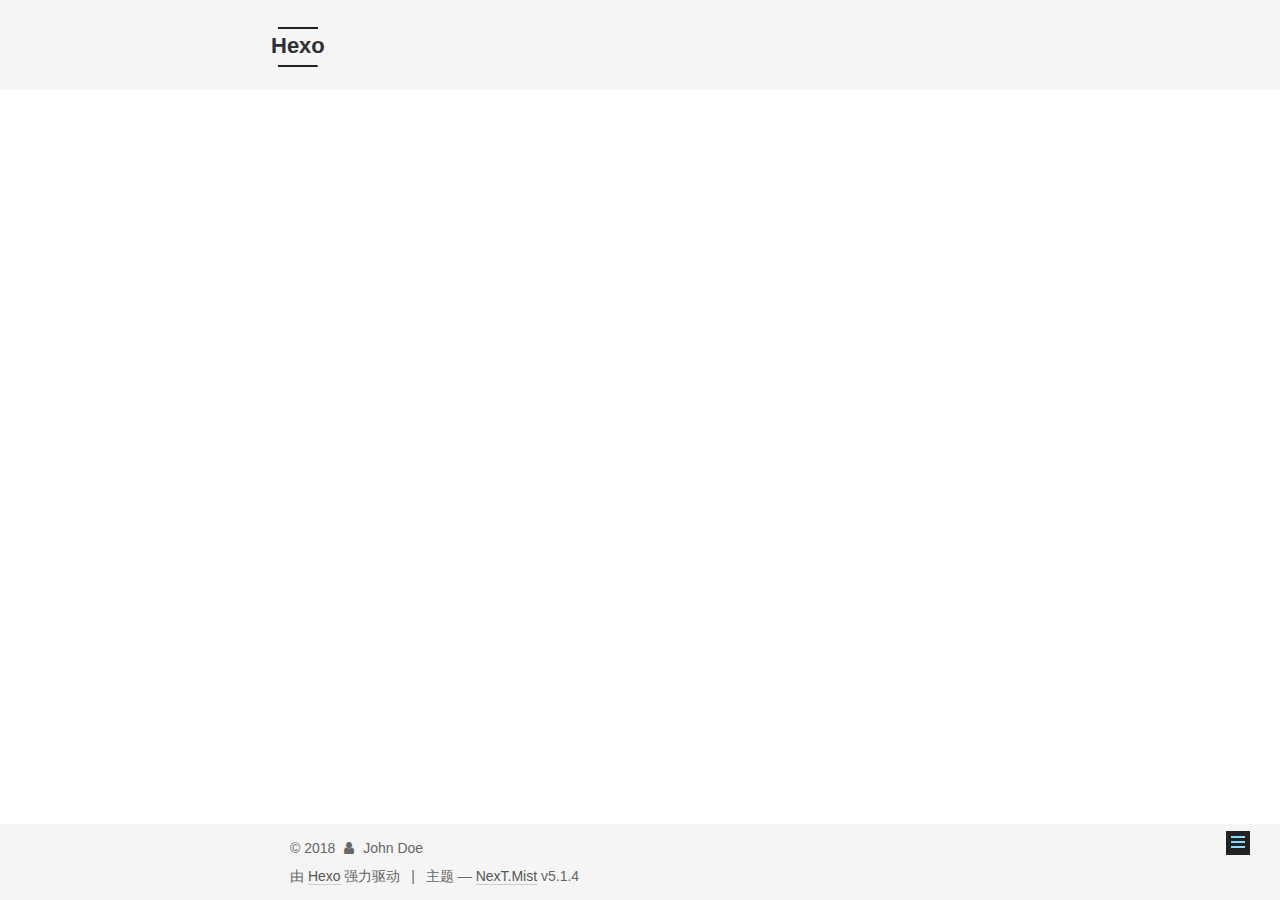
<file: 2018/05/18/测试/index.html>
<!DOCTYPE html>



  


<html class="theme-next mist use-motion" lang="zh-Hans">
<head>
  <meta charset="UTF-8"/>
<meta http-equiv="X-UA-Compatible" content="IE=edge" />
<meta name="viewport" content="width=device-width, initial-scale=1, maximum-scale=1"/>
<meta name="theme-color" content="#222">









<meta http-equiv="Cache-Control" content="no-transform" />
<meta http-equiv="Cache-Control" content="no-siteapp" />
















  
  
  <link href="/lib/fancybox/source/jquery.fancybox.css?v=2.1.5" rel="stylesheet" type="text/css" />







<link href="/lib/font-awesome/css/font-awesome.min.css?v=4.6.2" rel="stylesheet" type="text/css" />

<link href="/css/main.css?v=5.1.4" rel="stylesheet" type="text/css" />


  <link rel="apple-touch-icon" sizes="180x180" href="/images/apple-touch-icon-next.png?v=5.1.4">


  <link rel="icon" type="image/png" sizes="32x32" href="/images/favicon-32x32-next.png?v=5.1.4">


  <link rel="icon" type="image/png" sizes="16x16" href="/images/favicon-16x16-next.png?v=5.1.4">


  <link rel="mask-icon" href="/images/logo.svg?v=5.1.4" color="#222">





  <meta name="keywords" content="测试," />










<meta name="description" content="测试发表">
<meta name="keywords" content="测试">
<meta property="og:type" content="article">
<meta property="og:title" content="测试">
<meta property="og:url" content="http://yoursite.com/2018/05/18/测试/index.html">
<meta property="og:site_name" content="Hexo">
<meta property="og:description" content="测试发表">
<meta property="og:locale" content="zh-Hans">
<meta property="og:updated_time" content="2018-05-17T21:58:01.527Z">
<meta name="twitter:card" content="summary">
<meta name="twitter:title" content="测试">
<meta name="twitter:description" content="测试发表">



<script type="text/javascript" id="hexo.configurations">
  var NexT = window.NexT || {};
  var CONFIG = {
    root: '/',
    scheme: 'Mist',
    version: '5.1.4',
    sidebar: {"position":"left","display":"post","offset":12,"b2t":false,"scrollpercent":false,"onmobile":false},
    fancybox: true,
    tabs: true,
    motion: {"enable":true,"async":false,"transition":{"post_block":"fadeIn","post_header":"slideDownIn","post_body":"slideDownIn","coll_header":"slideLeftIn","sidebar":"slideUpIn"}},
    duoshuo: {
      userId: '0',
      author: '博主'
    },
    algolia: {
      applicationID: '',
      apiKey: '',
      indexName: '',
      hits: {"per_page":10},
      labels: {"input_placeholder":"Search for Posts","hits_empty":"We didn't find any results for the search: ${query}","hits_stats":"${hits} results found in ${time} ms"}
    }
  };
</script>



  <link rel="canonical" href="http://yoursite.com/2018/05/18/测试/"/>





  <title>测试 | Hexo</title>
  








</head>

<body itemscope itemtype="http://schema.org/WebPage" lang="zh-Hans">

  
  
    
  

  <div class="container sidebar-position-left page-post-detail">
    <div class="headband"></div>

    <header id="header" class="header" itemscope itemtype="http://schema.org/WPHeader">
      <div class="header-inner"><div class="site-brand-wrapper">
  <div class="site-meta ">
    

    <div class="custom-logo-site-title">
      <a href="/"  class="brand" rel="start">
        <span class="logo-line-before"><i></i></span>
        <span class="site-title">Hexo</span>
        <span class="logo-line-after"><i></i></span>
      </a>
    </div>
      
        <p class="site-subtitle"></p>
      
  </div>

  <div class="site-nav-toggle">
    <button>
      <span class="btn-bar"></span>
      <span class="btn-bar"></span>
      <span class="btn-bar"></span>
    </button>
  </div>
</div>

<nav class="site-nav">
  

  
    <ul id="menu" class="menu">
      
        
        <li class="menu-item menu-item-home">
          <a href="/" rel="section">
            
              <i class="menu-item-icon fa fa-fw fa-home"></i> <br />
            
            首页
          </a>
        </li>
      
        
        <li class="menu-item menu-item-archives">
          <a href="/archives/" rel="section">
            
              <i class="menu-item-icon fa fa-fw fa-archive"></i> <br />
            
            归档
          </a>
        </li>
      

      
    </ul>
  

  
</nav>



 </div>
    </header>

    <main id="main" class="main">
      <div class="main-inner">
        <div class="content-wrap">
          <div id="content" class="content">
            

  <div id="posts" class="posts-expand">
    

  

  
  
  

  <article class="post post-type-normal" itemscope itemtype="http://schema.org/Article">
  
  
  
  <div class="post-block">
    <link itemprop="mainEntityOfPage" href="http://yoursite.com/2018/05/18/测试/">

    <span hidden itemprop="author" itemscope itemtype="http://schema.org/Person">
      <meta itemprop="name" content="John Doe">
      <meta itemprop="description" content="">
      <meta itemprop="image" content="/images/avatar.gif">
    </span>

    <span hidden itemprop="publisher" itemscope itemtype="http://schema.org/Organization">
      <meta itemprop="name" content="Hexo">
    </span>

    
      <header class="post-header">

        
        
          <h1 class="post-title" itemprop="name headline">测试</h1>
        

        <div class="post-meta">
          <span class="post-time">
            
              <span class="post-meta-item-icon">
                <i class="fa fa-calendar-o"></i>
              </span>
              
                <span class="post-meta-item-text">发表于</span>
              
              <time title="创建于" itemprop="dateCreated datePublished" datetime="2018-05-18T05:57:03+08:00">
                2018-05-18
              </time>
            

            

            
          </span>

          

          
            
          

          
          

          

          

          

        </div>
      </header>
    

    
    
    
    <div class="post-body" itemprop="articleBody">

      
      

      
        <p>测试发表</p>

      
    </div>
    
    
    

    

    

    

    <footer class="post-footer">
      
        <div class="post-tags">
          
            <a href="/tags/测试/" rel="tag"># 测试</a>
          
        </div>
      

      
      
      

      
        <div class="post-nav">
          <div class="post-nav-next post-nav-item">
            
              <a href="/2018/05/18/hello-world/" rel="next" title="Hello World">
                <i class="fa fa-chevron-left"></i> Hello World
              </a>
            
          </div>

          <span class="post-nav-divider"></span>

          <div class="post-nav-prev post-nav-item">
            
              <a href="/2018/05/20/nat00/" rel="prev" title="无处不在的NAT">
                无处不在的NAT <i class="fa fa-chevron-right"></i>
              </a>
            
          </div>
        </div>
      

      
      
    </footer>
  </div>
  
  
  
  </article>



    <div class="post-spread">
      
    </div>
  </div>


          </div>
          


          

  



        </div>
        
          
  
  <div class="sidebar-toggle">
    <div class="sidebar-toggle-line-wrap">
      <span class="sidebar-toggle-line sidebar-toggle-line-first"></span>
      <span class="sidebar-toggle-line sidebar-toggle-line-middle"></span>
      <span class="sidebar-toggle-line sidebar-toggle-line-last"></span>
    </div>
  </div>

  <aside id="sidebar" class="sidebar">
    
    <div class="sidebar-inner">

      

      

      <section class="site-overview-wrap sidebar-panel sidebar-panel-active">
        <div class="site-overview">
          <div class="site-author motion-element" itemprop="author" itemscope itemtype="http://schema.org/Person">
            
              <p class="site-author-name" itemprop="name">John Doe</p>
              <p class="site-description motion-element" itemprop="description"></p>
          </div>

          <nav class="site-state motion-element">

            
              <div class="site-state-item site-state-posts">
              
                <a href="/archives/">
              
                  <span class="site-state-item-count">3</span>
                  <span class="site-state-item-name">日志</span>
                </a>
              </div>
            

            

            
              
              
              <div class="site-state-item site-state-tags">
                
                  <span class="site-state-item-count">2</span>
                  <span class="site-state-item-name">标签</span>
                
              </div>
            

          </nav>

          

          

          
          

          
          

          

        </div>
      </section>

      

      

    </div>
  </aside>


        
      </div>
    </main>

    <footer id="footer" class="footer">
      <div class="footer-inner">
        <div class="copyright">&copy; <span itemprop="copyrightYear">2018</span>
  <span class="with-love">
    <i class="fa fa-user"></i>
  </span>
  <span class="author" itemprop="copyrightHolder">John Doe</span>

  
</div>


  <div class="powered-by">由 <a class="theme-link" target="_blank" href="https://hexo.io">Hexo</a> 强力驱动</div>



  <span class="post-meta-divider">|</span>



  <div class="theme-info">主题 &mdash; <a class="theme-link" target="_blank" href="https://github.com/iissnan/hexo-theme-next">NexT.Mist</a> v5.1.4</div>




        







        
      </div>
    </footer>

    
      <div class="back-to-top">
        <i class="fa fa-arrow-up"></i>
        
      </div>
    

    

  </div>

  

<script type="text/javascript">
  if (Object.prototype.toString.call(window.Promise) !== '[object Function]') {
    window.Promise = null;
  }
</script>









  












  
  
    <script type="text/javascript" src="/lib/jquery/index.js?v=2.1.3"></script>
  

  
  
    <script type="text/javascript" src="/lib/fastclick/lib/fastclick.min.js?v=1.0.6"></script>
  

  
  
    <script type="text/javascript" src="/lib/jquery_lazyload/jquery.lazyload.js?v=1.9.7"></script>
  

  
  
    <script type="text/javascript" src="/lib/velocity/velocity.min.js?v=1.2.1"></script>
  

  
  
    <script type="text/javascript" src="/lib/velocity/velocity.ui.min.js?v=1.2.1"></script>
  

  
  
    <script type="text/javascript" src="/lib/fancybox/source/jquery.fancybox.pack.js?v=2.1.5"></script>
  


  


  <script type="text/javascript" src="/js/src/utils.js?v=5.1.4"></script>

  <script type="text/javascript" src="/js/src/motion.js?v=5.1.4"></script>



  
  

  
  <script type="text/javascript" src="/js/src/scrollspy.js?v=5.1.4"></script>
<script type="text/javascript" src="/js/src/post-details.js?v=5.1.4"></script>



  


  <script type="text/javascript" src="/js/src/bootstrap.js?v=5.1.4"></script>



  


  




	





  





  












  





  

  

  

  
  

  

  

  

</body>
</html>
</file>
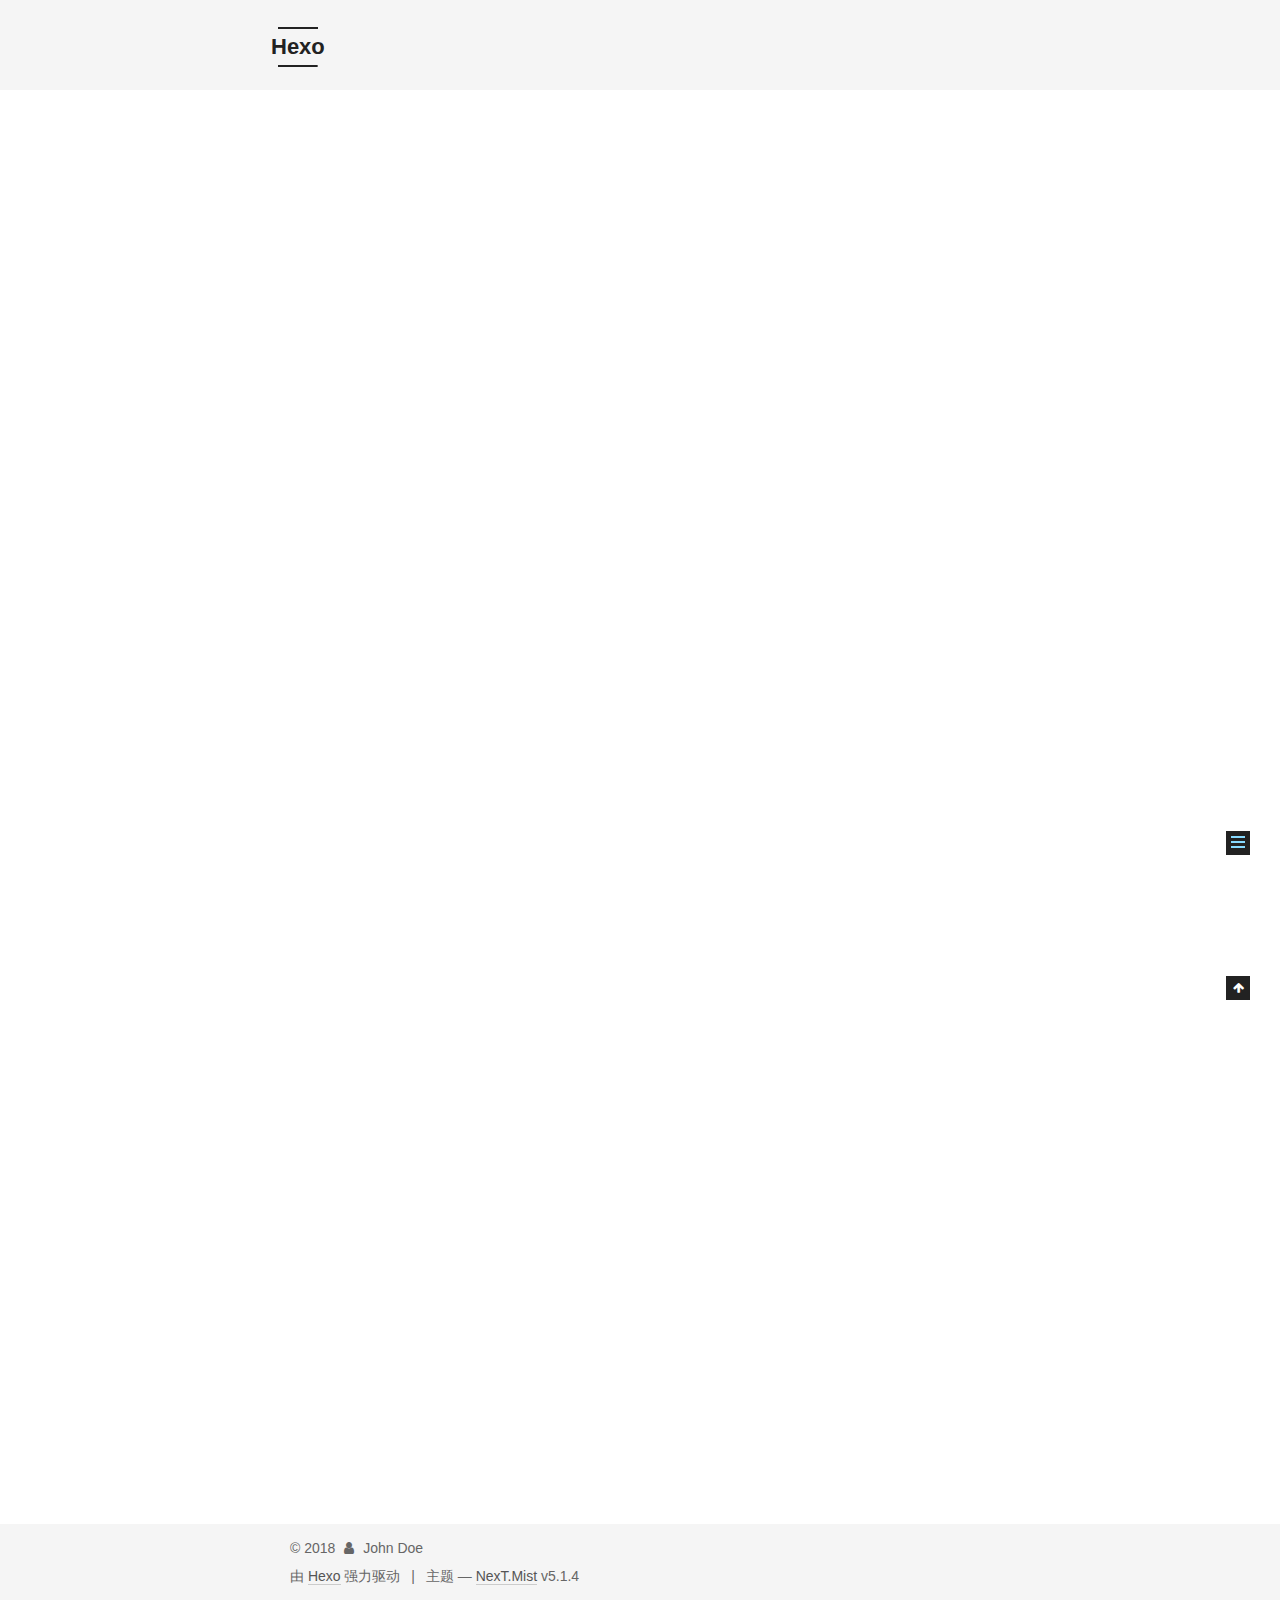
<file: 2018/05/20/nat00/index.html>
<!DOCTYPE html>



  


<html class="theme-next mist use-motion" lang="zh-Hans">
<head>
  <meta charset="UTF-8"/>
<meta http-equiv="X-UA-Compatible" content="IE=edge" />
<meta name="viewport" content="width=device-width, initial-scale=1, maximum-scale=1"/>
<meta name="theme-color" content="#222">









<meta http-equiv="Cache-Control" content="no-transform" />
<meta http-equiv="Cache-Control" content="no-siteapp" />
















  
  
  <link href="/lib/fancybox/source/jquery.fancybox.css?v=2.1.5" rel="stylesheet" type="text/css" />







<link href="/lib/font-awesome/css/font-awesome.min.css?v=4.6.2" rel="stylesheet" type="text/css" />

<link href="/css/main.css?v=5.1.4" rel="stylesheet" type="text/css" />


  <link rel="apple-touch-icon" sizes="180x180" href="/images/apple-touch-icon-next.png?v=5.1.4">


  <link rel="icon" type="image/png" sizes="32x32" href="/images/favicon-32x32-next.png?v=5.1.4">


  <link rel="icon" type="image/png" sizes="16x16" href="/images/favicon-16x16-next.png?v=5.1.4">


  <link rel="mask-icon" href="/images/logo.svg?v=5.1.4" color="#222">





  <meta name="keywords" content="NAT," />










<meta name="description" content="NAT是网络地址转换(Network Address Translation)的缩写。通俗的理解就是将网络数据包从一个地址转换为另外一个，转换的过程中保持数据包的实际数据(payload)保持不变。如果将源地址进行转换则称为SNAT(source NAT)；转换目标地址则是DNAT(Destination NAT)；如果同时转换目标地址和源地址则称为Twice NAT。 不同的NAT有不同的使用场">
<meta name="keywords" content="NAT">
<meta property="og:type" content="article">
<meta property="og:title" content="无处不在的NAT">
<meta property="og:url" content="http://yoursite.com/2018/05/20/nat00/index.html">
<meta property="og:site_name" content="Hexo">
<meta property="og:description" content="NAT是网络地址转换(Network Address Translation)的缩写。通俗的理解就是将网络数据包从一个地址转换为另外一个，转换的过程中保持数据包的实际数据(payload)保持不变。如果将源地址进行转换则称为SNAT(source NAT)；转换目标地址则是DNAT(Destination NAT)；如果同时转换目标地址和源地址则称为Twice NAT。 不同的NAT有不同的使用场">
<meta property="og:locale" content="zh-Hans">
<meta property="og:updated_time" content="2018-05-19T20:02:12.481Z">
<meta name="twitter:card" content="summary">
<meta name="twitter:title" content="无处不在的NAT">
<meta name="twitter:description" content="NAT是网络地址转换(Network Address Translation)的缩写。通俗的理解就是将网络数据包从一个地址转换为另外一个，转换的过程中保持数据包的实际数据(payload)保持不变。如果将源地址进行转换则称为SNAT(source NAT)；转换目标地址则是DNAT(Destination NAT)；如果同时转换目标地址和源地址则称为Twice NAT。 不同的NAT有不同的使用场">



<script type="text/javascript" id="hexo.configurations">
  var NexT = window.NexT || {};
  var CONFIG = {
    root: '/',
    scheme: 'Mist',
    version: '5.1.4',
    sidebar: {"position":"left","display":"post","offset":12,"b2t":false,"scrollpercent":false,"onmobile":false},
    fancybox: true,
    tabs: true,
    motion: {"enable":true,"async":false,"transition":{"post_block":"fadeIn","post_header":"slideDownIn","post_body":"slideDownIn","coll_header":"slideLeftIn","sidebar":"slideUpIn"}},
    duoshuo: {
      userId: '0',
      author: '博主'
    },
    algolia: {
      applicationID: '',
      apiKey: '',
      indexName: '',
      hits: {"per_page":10},
      labels: {"input_placeholder":"Search for Posts","hits_empty":"We didn't find any results for the search: ${query}","hits_stats":"${hits} results found in ${time} ms"}
    }
  };
</script>



  <link rel="canonical" href="http://yoursite.com/2018/05/20/nat00/"/>





  <title>无处不在的NAT | Hexo</title>
  








</head>

<body itemscope itemtype="http://schema.org/WebPage" lang="zh-Hans">

  
  
    
  

  <div class="container sidebar-position-left page-post-detail">
    <div class="headband"></div>

    <header id="header" class="header" itemscope itemtype="http://schema.org/WPHeader">
      <div class="header-inner"><div class="site-brand-wrapper">
  <div class="site-meta ">
    

    <div class="custom-logo-site-title">
      <a href="/"  class="brand" rel="start">
        <span class="logo-line-before"><i></i></span>
        <span class="site-title">Hexo</span>
        <span class="logo-line-after"><i></i></span>
      </a>
    </div>
      
        <p class="site-subtitle"></p>
      
  </div>

  <div class="site-nav-toggle">
    <button>
      <span class="btn-bar"></span>
      <span class="btn-bar"></span>
      <span class="btn-bar"></span>
    </button>
  </div>
</div>

<nav class="site-nav">
  

  
    <ul id="menu" class="menu">
      
        
        <li class="menu-item menu-item-home">
          <a href="/" rel="section">
            
              <i class="menu-item-icon fa fa-fw fa-home"></i> <br />
            
            首页
          </a>
        </li>
      
        
        <li class="menu-item menu-item-archives">
          <a href="/archives/" rel="section">
            
              <i class="menu-item-icon fa fa-fw fa-archive"></i> <br />
            
            归档
          </a>
        </li>
      

      
    </ul>
  

  
</nav>



 </div>
    </header>

    <main id="main" class="main">
      <div class="main-inner">
        <div class="content-wrap">
          <div id="content" class="content">
            

  <div id="posts" class="posts-expand">
    

  

  
  
  

  <article class="post post-type-normal" itemscope itemtype="http://schema.org/Article">
  
  
  
  <div class="post-block">
    <link itemprop="mainEntityOfPage" href="http://yoursite.com/2018/05/20/nat00/">

    <span hidden itemprop="author" itemscope itemtype="http://schema.org/Person">
      <meta itemprop="name" content="John Doe">
      <meta itemprop="description" content="">
      <meta itemprop="image" content="/images/avatar.gif">
    </span>

    <span hidden itemprop="publisher" itemscope itemtype="http://schema.org/Organization">
      <meta itemprop="name" content="Hexo">
    </span>

    
      <header class="post-header">

        
        
          <h1 class="post-title" itemprop="name headline">无处不在的NAT</h1>
        

        <div class="post-meta">
          <span class="post-time">
            
              <span class="post-meta-item-icon">
                <i class="fa fa-calendar-o"></i>
              </span>
              
                <span class="post-meta-item-text">发表于</span>
              
              <time title="创建于" itemprop="dateCreated datePublished" datetime="2018-05-20T02:14:42+08:00">
                2018-05-20
              </time>
            

            

            
          </span>

          

          
            
          

          
          

          

          

          

        </div>
      </header>
    

    
    
    
    <div class="post-body" itemprop="articleBody">

      
      

      
        <p>NAT是网络地址转换(Network Address Translation)的缩写。通俗的理解就是将网络数据包从一个地址转换为另外一个，转换的过程中保持数据包的实际数据(payload)保持不变。如果将源地址进行转换则称为SNAT(source NAT)；转换目标地址则是DNAT(Destination NAT)；如果同时转换目标地址和源地址则称为Twice NAT。</p>
<p>不同的NAT有不同的使用场景。在目前的网络环境中，NAT几乎已经无处不在，尤其是SNAT。以现在我所处的家庭宽带环境为例说明一下NAT的强大存在。我所用的电脑IP地址是10.0.1.4，登陆到接入路由器上显示获得的IP地址是10.64.93.240。为了清晰了解数据包的来龙去脉，使用traceroute工具观察本地到114.114.114.114经过哪些网络节点:    </p>
<figure class="highlight plain"><table><tr><td class="gutter"><pre><span class="line">1</span><br><span class="line">2</span><br><span class="line">3</span><br><span class="line">4</span><br><span class="line">5</span><br><span class="line">6</span><br><span class="line">7</span><br><span class="line">8</span><br><span class="line">9</span><br><span class="line">10</span><br><span class="line">11</span><br></pre></td><td class="code"><pre><span class="line">traceroute to 114.114.114.114 (114.114.114.114), 64 hops max, 52 byte packets</span><br><span class="line"> 1  10.0.1.1 (10.0.1.1)  2.748 ms  1.135 ms  1.787 ms</span><br><span class="line"> 2  192.168.2.1 (192.168.2.1)  5.489 ms  3.008 ms  1.864 ms</span><br><span class="line"> 3  192.168.1.1 (192.168.1.1)  7.783 ms  9.514 ms  2.695 ms</span><br><span class="line"> 4  100.64.0.1 (100.64.0.1)  17.273 ms  4.184 ms  5.410 ms</span><br><span class="line"> 5  218.19.193.113 (218.19.193.113)  6.402 ms  7.097 ms  7.775 ms</span><br><span class="line"> 6  121.8.134.105 (121.8.134.105)  5.951 ms  8.907 ms  13.192 ms</span><br><span class="line"> 7  202.97.29.74 (202.97.29.74)  43.473 ms</span><br><span class="line">    202.97.122.250 (202.97.122.250)  33.322 ms</span><br><span class="line">    202.97.40.110 (202.97.40.110)  29.353 ms</span><br><span class="line">    ......</span><br></pre></td></tr></table></figure>
<p>从上面的输出可以清晰看出：假如本地要向地址114.114.114.114通讯，需要经过一系列节点。其中1、2、3都是家里的路由器。为什么用3个路由器其实也很无奈。电信提供的那个光纤拨号的设备本身具有路由功能，但是只有两个网口，Wi-Fi信号很差并且没有5G频段。所以就把之前不用的旧四口路由器拿了过来，但这个路由器又不能工作在桥接模式。这两台路由器都在客厅，就拉了一根网线到房间，房间有另外一个路由器，所以就有了3个路由器。每次经过路由器都要进行一次NAT。</p>
<p>第四跳的地址是100.64.0.1，这是一个比较特殊的保留地址。100.64.0.0/10网段被用作网络运行商NAT地址段，范围从100.64.0.0~100.127.255.255，共计4,194,304个IP地址。这个地址段被运营商视作内网，因此拨号分配到的地址是10.64.93.240。所以经过100.64.0.1时也需要做一次NAT。</p>
<p>为了知道真正的公网地址，可以访问诸如<a href="http://ipip.net" target="_blank" rel="noopener">http://ipip.net</a> <a href="http://ip.cn" target="_blank" rel="noopener">http://ip.cn</a> <a href="http://ip138.com" target="_blank" rel="noopener">http://ip138.com</a> 之类网站。显示的结果是202.97.40.110。因此发送到114.114.114.114的数据包至少要进行5次NAT。三次在家庭路由器，一次在100.64.0.1, 一次在202.97.40.110。第5跳和第6跳有没有NAT比较难以判断。</p>
<p>由于IPv4地址匮乏，NAT非常普遍。除了一些具有公网地址的服务器，其他设备进行网络连接都要进行几次转换。这些设备包括通常的家庭网络设备、手机、公司内网设备等。如果一个设备的地址是192.168.x.x, 10.x.x.x几乎可以断定是通过NAT联网。SNAT很大程度上缓解了IPv4地址紧缺的困境，所以SNAT应用最为广泛。</p>

      
    </div>
    
    
    

    

    

    

    <footer class="post-footer">
      
        <div class="post-tags">
          
            <a href="/tags/NAT/" rel="tag"># NAT</a>
          
        </div>
      

      
      
      

      
        <div class="post-nav">
          <div class="post-nav-next post-nav-item">
            
              <a href="/2018/05/18/测试/" rel="next" title="测试">
                <i class="fa fa-chevron-left"></i> 测试
              </a>
            
          </div>

          <span class="post-nav-divider"></span>

          <div class="post-nav-prev post-nav-item">
            
          </div>
        </div>
      

      
      
    </footer>
  </div>
  
  
  
  </article>



    <div class="post-spread">
      
    </div>
  </div>


          </div>
          


          

  



        </div>
        
          
  
  <div class="sidebar-toggle">
    <div class="sidebar-toggle-line-wrap">
      <span class="sidebar-toggle-line sidebar-toggle-line-first"></span>
      <span class="sidebar-toggle-line sidebar-toggle-line-middle"></span>
      <span class="sidebar-toggle-line sidebar-toggle-line-last"></span>
    </div>
  </div>

  <aside id="sidebar" class="sidebar">
    
    <div class="sidebar-inner">

      

      

      <section class="site-overview-wrap sidebar-panel sidebar-panel-active">
        <div class="site-overview">
          <div class="site-author motion-element" itemprop="author" itemscope itemtype="http://schema.org/Person">
            
              <p class="site-author-name" itemprop="name">John Doe</p>
              <p class="site-description motion-element" itemprop="description"></p>
          </div>

          <nav class="site-state motion-element">

            
              <div class="site-state-item site-state-posts">
              
                <a href="/archives/">
              
                  <span class="site-state-item-count">3</span>
                  <span class="site-state-item-name">日志</span>
                </a>
              </div>
            

            

            
              
              
              <div class="site-state-item site-state-tags">
                
                  <span class="site-state-item-count">2</span>
                  <span class="site-state-item-name">标签</span>
                
              </div>
            

          </nav>

          

          

          
          

          
          

          

        </div>
      </section>

      

      

    </div>
  </aside>


        
      </div>
    </main>

    <footer id="footer" class="footer">
      <div class="footer-inner">
        <div class="copyright">&copy; <span itemprop="copyrightYear">2018</span>
  <span class="with-love">
    <i class="fa fa-user"></i>
  </span>
  <span class="author" itemprop="copyrightHolder">John Doe</span>

  
</div>


  <div class="powered-by">由 <a class="theme-link" target="_blank" href="https://hexo.io">Hexo</a> 强力驱动</div>



  <span class="post-meta-divider">|</span>



  <div class="theme-info">主题 &mdash; <a class="theme-link" target="_blank" href="https://github.com/iissnan/hexo-theme-next">NexT.Mist</a> v5.1.4</div>




        







        
      </div>
    </footer>

    
      <div class="back-to-top">
        <i class="fa fa-arrow-up"></i>
        
      </div>
    

    

  </div>

  

<script type="text/javascript">
  if (Object.prototype.toString.call(window.Promise) !== '[object Function]') {
    window.Promise = null;
  }
</script>









  












  
  
    <script type="text/javascript" src="/lib/jquery/index.js?v=2.1.3"></script>
  

  
  
    <script type="text/javascript" src="/lib/fastclick/lib/fastclick.min.js?v=1.0.6"></script>
  

  
  
    <script type="text/javascript" src="/lib/jquery_lazyload/jquery.lazyload.js?v=1.9.7"></script>
  

  
  
    <script type="text/javascript" src="/lib/velocity/velocity.min.js?v=1.2.1"></script>
  

  
  
    <script type="text/javascript" src="/lib/velocity/velocity.ui.min.js?v=1.2.1"></script>
  

  
  
    <script type="text/javascript" src="/lib/fancybox/source/jquery.fancybox.pack.js?v=2.1.5"></script>
  


  


  <script type="text/javascript" src="/js/src/utils.js?v=5.1.4"></script>

  <script type="text/javascript" src="/js/src/motion.js?v=5.1.4"></script>



  
  

  
  <script type="text/javascript" src="/js/src/scrollspy.js?v=5.1.4"></script>
<script type="text/javascript" src="/js/src/post-details.js?v=5.1.4"></script>



  


  <script type="text/javascript" src="/js/src/bootstrap.js?v=5.1.4"></script>



  


  




	





  





  












  





  

  

  

  
  

  

  

  

</body>
</html>
</file>
<file: css/main.css>
/* normalize.css v3.0.2 | MIT License | git.io/normalize */
html {
  font-family: sans-serif; /* 1 */
  -ms-text-size-adjust: 100%; /* 2 */
  -webkit-text-size-adjust: 100%; /* 2 */
}
body {
  margin: 0;
}
article,
aside,
details,
figcaption,
figure,
footer,
header,
hgroup,
main,
menu,
nav,
section,
summary {
  display: block;
}
audio,
canvas,
progress,
video {
  display: inline-block; /* 1 */
  vertical-align: baseline; /* 2 */
}
audio:not([controls]) {
  display: none;
  height: 0;
}
[hidden],
template {
  display: none;
}
a {
  background-color: transparent;
}
a:active,
a:hover {
  outline: 0;
}
abbr[title] {
  border-bottom: 1px dotted;
}
b,
strong {
  font-weight: bold;
}
dfn {
  font-style: italic;
}
h1 {
  font-size: 2em;
  margin: 0.67em 0;
}
mark {
  background: #ff0;
  color: #000;
}
small {
  font-size: 80%;
}
sub,
sup {
  font-size: 75%;
  line-height: 0;
  position: relative;
  vertical-align: baseline;
}
sup {
  top: -0.5em;
}
sub {
  bottom: -0.25em;
}
img {
  border: 0;
}
svg:not(:root) {
  overflow: hidden;
}
figure {
  margin: 1em 40px;
}
hr {
  -moz-box-sizing: content-box;
  box-sizing: content-box;
  height: 0;
}
pre {
  overflow: auto;
}
code,
kbd,
pre,
samp {
  font-family: monospace, monospace;
  font-size: 1em;
}
button,
input,
optgroup,
select,
textarea {
  color: inherit; /* 1 */
  font: inherit; /* 2 */
  margin: 0; /* 3 */
}
button {
  overflow: visible;
}
button,
select {
  text-transform: none;
}
button,
html input[type="button"],
input[type="reset"],
input[type="submit"] {
  -webkit-appearance: button; /* 2 */
  cursor: pointer; /* 3 */
}
button[disabled],
html input[disabled] {
  cursor: default;
}
button::-moz-focus-inner,
input::-moz-focus-inner {
  border: 0;
  padding: 0;
}
input {
  line-height: normal;
}
input[type="checkbox"],
input[type="radio"] {
  box-sizing: border-box; /* 1 */
  padding: 0; /* 2 */
}
input[type="number"]::-webkit-inner-spin-button,
input[type="number"]::-webkit-outer-spin-button {
  height: auto;
}
input[type="search"] {
  -webkit-appearance: textfield; /* 1 */
  -moz-box-sizing: content-box;
  -webkit-box-sizing: content-box; /* 2 */
  box-sizing: content-box;
}
input[type="search"]::-webkit-search-cancel-button,
input[type="search"]::-webkit-search-decoration {
  -webkit-appearance: none;
}
fieldset {
  border: 1px solid #c0c0c0;
  margin: 0 2px;
  padding: 0.35em 0.625em 0.75em;
}
legend {
  border: 0; /* 1 */
  padding: 0; /* 2 */
}
textarea {
  overflow: auto;
}
optgroup {
  font-weight: bold;
}
table {
  border-collapse: collapse;
  border-spacing: 0;
}
td,
th {
  padding: 0;
}
::selection {
  background: #262a30;
  color: #fff;
}
body {
  position: relative;
  font-family: 'Lato', "PingFang SC", "Microsoft YaHei", sans-serif;
  font-size: 14px;
  line-height: 2;
  color: #555;
  background: #fff;
}
@media (max-width: 767px) {
  body {
    padding-right: 0 !important;
  }
}
@media (min-width: 768px) and (max-width: 991px) {
  body {
    padding-right: 0 !important;
  }
}
@media (min-width: 1600px) {
  body {
    font-size: 16px;
  }
}
h1,
h2,
h3,
h4,
h5,
h6 {
  margin: 0;
  padding: 0;
  font-weight: bold;
  line-height: 1.5;
  font-family: 'Lato', "PingFang SC", "Microsoft YaHei", sans-serif;
}
h2,
h3,
h4,
h5,
h6 {
  margin: 20px 0 15px;
}
h1 {
  font-size: 24px;
}
@media (max-width: 767px) {
  h1 {
    font-size: 20px;
  }
}
h2 {
  font-size: 22px;
}
@media (max-width: 767px) {
  h2 {
    font-size: 18px;
  }
}
h3 {
  font-size: 20px;
}
@media (max-width: 767px) {
  h3 {
    font-size: 16px;
  }
}
h4 {
  font-size: 18px;
}
@media (max-width: 767px) {
  h4 {
    font-size: 14px;
  }
}
h5 {
  font-size: 16px;
}
@media (max-width: 767px) {
  h5 {
    font-size: 12px;
  }
}
h6 {
  font-size: 14px;
}
@media (max-width: 767px) {
  h6 {
    font-size: 10px;
  }
}
p {
  margin: 0 0 20px 0;
}
a {
  color: #555;
  text-decoration: none;
  outline: none;
  border-bottom: 1px solid #999;
  word-wrap: break-word;
}
a:hover {
  color: #222;
  border-bottom-color: #222;
}
blockquote {
  margin: 0;
  padding: 0;
}
img {
  display: block;
  margin: auto;
  max-width: 100%;
  height: auto;
}
hr {
  margin: 40px 0;
  height: 3px;
  border: none;
  background-color: #ddd;
  background-image: repeating-linear-gradient(-45deg, #fff, #fff 4px, transparent 4px, transparent 8px);
}
blockquote {
  padding: 0 15px;
  color: #666;
  border-left: 4px solid #ddd;
}
blockquote cite::before {
  content: "-";
  padding: 0 5px;
}
dt {
  font-weight: 700;
}
dd {
  margin: 0;
  padding: 0;
}
kbd {
  border: 1px solid #ccc;
  border-radius: 0.2em;
  box-shadow: 0.1em 0.1em 0.2em rgba(0,0,0,0.1);
  background-color: #f9f9f9;
  font-family: inherit;
  background-image: -webkit-linear-gradient(top, #eee, #fff, #eee);
  padding: 0.1em 0.3em;
  white-space: nowrap;
}
.text-left {
  text-align: left;
}
.text-center {
  text-align: center;
}
.text-right {
  text-align: right;
}
.text-justify {
  text-align: justify;
}
.text-nowrap {
  white-space: nowrap;
}
.text-lowercase {
  text-transform: lowercase;
}
.text-uppercase {
  text-transform: uppercase;
}
.text-capitalize {
  text-transform: capitalize;
}
.center-block {
  display: block;
  margin-left: auto;
  margin-right: auto;
}
.clearfix:before,
.clearfix:after {
  content: " ";
  display: table;
}
.clearfix:after {
  clear: both;
}
.pullquote {
  width: 45%;
}
.pullquote.left {
  float: left;
  margin-left: 5px;
  margin-right: 10px;
}
.pullquote.right {
  float: right;
  margin-left: 10px;
  margin-right: 5px;
}
.affix.affix.affix {
  position: fixed;
}
.translation {
  margin-top: -20px;
  font-size: 14px;
  color: #999;
}
.scrollbar-measure {
  width: 100px;
  height: 100px;
  overflow: scroll;
  position: absolute;
  top: -9999px;
}
.use-motion .motion-element {
  opacity: 0;
}
table {
  margin: 20px 0;
  width: 100%;
  border-collapse: collapse;
  border-spacing: 0;
  border: 1px solid #ddd;
  font-size: 14px;
  table-layout: fixed;
  word-wrap: break-all;
}
table>tbody>tr:nth-of-type(odd) {
  background-color: #f9f9f9;
}
table>tbody>tr:hover {
  background-color: #f5f5f5;
}
caption,
th,
td {
  padding: 8px;
  text-align: left;
  vertical-align: middle;
  font-weight: normal;
}
th,
td {
  border-bottom: 3px solid #ddd;
  border-right: 1px solid #eee;
}
th {
  padding-bottom: 10px;
  font-weight: 700;
}
td {
  border-bottom-width: 1px;
}
html,
body {
  height: 100%;
}
.container {
  position: relative;
  min-height: 100%;
}
.header-inner {
  margin: 0 auto;
  padding: 100px 0 70px;
  width: 700px;
}
@media (min-width: 1600px) {
  .container .header-inner {
    width: 900px;
  }
}
.main {
  padding-bottom: 150px;
}
.main-inner {
  margin: 0 auto;
  width: 700px;
}
@media (min-width: 1600px) {
  .container .main-inner {
    width: 900px;
  }
}
.footer {
  position: absolute;
  left: 0;
  bottom: 0;
  width: 100%;
  min-height: 50px;
}
.footer-inner {
  box-sizing: border-box;
  margin: 20px auto;
  width: 700px;
}
@media (min-width: 1600px) {
  .container .footer-inner {
    width: 900px;
  }
}
pre,
.highlight {
  overflow: auto;
  margin: 20px 0;
  padding: 0;
  font-size: 13px;
  color: #4d4d4c;
  background: #f7f7f7;
  line-height: 1.6;
}
pre,
code {
  font-family: consolas, Menlo, "PingFang SC", "Microsoft YaHei", monospace;
}
code {
  padding: 2px 4px;
  word-wrap: break-word;
  color: #555;
  background: #eee;
  border-radius: 3px;
  font-size: 13px;
}
pre {
  padding: 10px;
}
pre code {
  padding: 0;
  color: #4d4d4c;
  background: none;
  text-shadow: none;
}
.highlight {
  border-radius: 1px;
}
.highlight pre {
  border: none;
  margin: 0;
  padding: 10px 0;
}
.highlight table {
  margin: 0;
  width: auto;
  border: none;
}
.highlight td {
  border: none;
  padding: 0;
}
.highlight figcaption {
  font-size: 1em;
  color: #4d4d4c;
  line-height: 1em;
  margin-bottom: 1em;
}
.highlight figcaption:before,
.highlight figcaption:after {
  content: " ";
  display: table;
}
.highlight figcaption:after {
  clear: both;
}
.highlight figcaption a {
  float: right;
  color: #4d4d4c;
}
.highlight figcaption a:hover {
  border-bottom-color: #4d4d4c;
}
.highlight .gutter pre {
  padding-left: 10px;
  padding-right: 10px;
  color: #869194;
  text-align: right;
  background-color: #eff2f3;
}
.highlight .code pre {
  width: 100%;
  padding-left: 10px;
  padding-right: 10px;
  background-color: #f7f7f7;
}
.highlight .line {
  height: 20px;
}
.gutter {
  -webkit-user-select: none;
  -moz-user-select: none;
  -ms-user-select: none;
  user-select: none;
}
.gist table {
  width: auto;
}
.gist table td {
  border: none;
}
pre .deletion {
  background: #fdd;
}
pre .addition {
  background: #dfd;
}
pre .meta {
  color: #8959a8;
}
pre .comment {
  color: #8e908c;
}
pre .variable,
pre .attribute,
pre .tag,
pre .regexp,
pre .ruby .constant,
pre .xml .tag .title,
pre .xml .pi,
pre .xml .doctype,
pre .html .doctype,
pre .css .id,
pre .css .class,
pre .css .pseudo {
  color: #c82829;
}
pre .number,
pre .preprocessor,
pre .built_in,
pre .literal,
pre .params,
pre .constant,
pre .command {
  color: #f5871f;
}
pre .ruby .class .title,
pre .css .rules .attribute,
pre .string,
pre .value,
pre .inheritance,
pre .header,
pre .ruby .symbol,
pre .xml .cdata,
pre .special,
pre .number,
pre .formula {
  color: #718c00;
}
pre .title,
pre .css .hexcolor {
  color: #3e999f;
}
pre .function,
pre .python .decorator,
pre .python .title,
pre .ruby .function .title,
pre .ruby .title .keyword,
pre .perl .sub,
pre .javascript .title,
pre .coffeescript .title {
  color: #4271ae;
}
pre .keyword,
pre .javascript .function {
  color: #8959a8;
}
.full-image.full-image.full-image.full-image {
  border: none;
  max-width: 100%;
  width: auto;
  margin: 20px auto 25px;
}
@media (min-width: 992px) {
  .full-image.full-image.full-image.full-image {
    max-width: none;
    width: 110%;
    margin: 25px -5%;
  }
}
.blockquote-center,
.page-home .post-type-quote blockquote,
.page-post-detail .post-type-quote blockquote {
  position: relative;
  margin: 40px 0;
  padding: 0;
  border-left: none;
  text-align: center;
}
.blockquote-center::before,
.page-home .post-type-quote blockquote::before,
.page-post-detail .post-type-quote blockquote::before,
.blockquote-center::after,
.page-home .post-type-quote blockquote::after,
.page-post-detail .post-type-quote blockquote::after {
  position: absolute;
  content: ' ';
  display: block;
  width: 100%;
  height: 24px;
  opacity: 0.2;
  background-repeat: no-repeat;
  background-position: 0 -6px;
  background-size: 22px 22px;
}
.blockquote-center::before,
.page-home .post-type-quote blockquote::before,
.page-post-detail .post-type-quote blockquote::before {
  top: -20px;
  background-image: url("../images/quote-l.svg");
  border-top: 1px solid #ccc;
}
.blockquote-center::after,
.page-home .post-type-quote blockquote::after,
.page-post-detail .post-type-quote blockquote::after {
  bottom: -20px;
  background-image: url("../images/quote-r.svg");
  border-bottom: 1px solid #ccc;
  background-position: 100% 8px;
}
.blockquote-center p,
.page-home .post-type-quote blockquote p,
.page-post-detail .post-type-quote blockquote p,
.blockquote-center div,
.page-home .post-type-quote blockquote div,
.page-post-detail .post-type-quote blockquote div {
  text-align: center;
}
.post .post-body .group-picture img {
  box-sizing: border-box;
  padding: 0 3px;
  border: none;
}
.post .group-picture-row {
  overflow: hidden;
  margin-top: 6px;
}
.post .group-picture-row:first-child {
  margin-top: 0;
}
.post .group-picture-column {
  float: left;
}
.page-post-detail .post-body .group-picture-column {
  float: none;
  margin-top: 10px;
  width: auto !important;
}
.page-post-detail .post-body .group-picture-column img {
  margin: 0 auto;
}
.page-archive .group-picture-container {
  overflow: hidden;
}
.page-archive .group-picture-row {
  float: left;
}
.page-archive .group-picture-row:first-child {
  margin-top: 6px;
}
.page-archive .group-picture-column {
  max-width: 150px;
  max-height: 150px;
}
.post-body .note {
  position: relative;
  padding: 15px;
  margin-bottom: 20px;
  border: 1px solid #eee;
  border-left-width: 5px;
  border-radius: 3px;
}
.post-body .note h2,
.post-body .note h3,
.post-body .note h4,
.post-body .note h5,
.post-body .note h6 {
  margin-top: 0;
  margin-bottom: 0;
  border-bottom: initial;
  padding-top: 0 !important;
}
.post-body .note p:first-child,
.post-body .note ul:first-child,
.post-body .note ol:first-child,
.post-body .note table:first-child,
.post-body .note pre:first-child,
.post-body .note blockquote:first-child {
  margin-top: 0;
}
.post-body .note p:last-child,
.post-body .note ul:last-child,
.post-body .note ol:last-child,
.post-body .note table:last-child,
.post-body .note pre:last-child,
.post-body .note blockquote:last-child {
  margin-bottom: 0;
}
.post-body .note.default {
  border-left-color: #777;
}
.post-body .note.default h2,
.post-body .note.default h3,
.post-body .note.default h4,
.post-body .note.default h5,
.post-body .note.default h6 {
  color: #777;
}
.post-body .note.primary {
  border-left-color: #6f42c1;
}
.post-body .note.primary h2,
.post-body .note.primary h3,
.post-body .note.primary h4,
.post-body .note.primary h5,
.post-body .note.primary h6 {
  color: #6f42c1;
}
.post-body .note.info {
  border-left-color: #428bca;
}
.post-body .note.info h2,
.post-body .note.info h3,
.post-body .note.info h4,
.post-body .note.info h5,
.post-body .note.info h6 {
  color: #428bca;
}
.post-body .note.success {
  border-left-color: #5cb85c;
}
.post-body .note.success h2,
.post-body .note.success h3,
.post-body .note.success h4,
.post-body .note.success h5,
.post-body .note.success h6 {
  color: #5cb85c;
}
.post-body .note.warning {
  border-left-color: #f0ad4e;
}
.post-body .note.warning h2,
.post-body .note.warning h3,
.post-body .note.warning h4,
.post-body .note.warning h5,
.post-body .note.warning h6 {
  color: #f0ad4e;
}
.post-body .note.danger {
  border-left-color: #d9534f;
}
.post-body .note.danger h2,
.post-body .note.danger h3,
.post-body .note.danger h4,
.post-body .note.danger h5,
.post-body .note.danger h6 {
  color: #d9534f;
}
.post-body .label {
  display: inline;
  padding: 0 2px;
  white-space: nowrap;
}
.post-body .label.default {
  background-color: #f0f0f0;
}
.post-body .label.primary {
  background-color: #efe6f7;
}
.post-body .label.info {
  background-color: #e5f2f8;
}
.post-body .label.success {
  background-color: #e7f4e9;
}
.post-body .label.warning {
  background-color: #fcf6e1;
}
.post-body .label.danger {
  background-color: #fae8eb;
}
.post-body .tabs {
  position: relative;
  display: block;
  margin-bottom: 20px;
  padding-top: 10px;
}
.post-body .tabs ul.nav-tabs {
  margin: 0;
  padding: 0;
  display: flex;
  margin-bottom: -1px;
}
@media (max-width: 413px) {
  .post-body .tabs ul.nav-tabs {
    display: block;
    margin-bottom: 5px;
  }
}
.post-body .tabs ul.nav-tabs li.tab {
  list-style-type: none !important;
  margin: 0 0.25em 0 0;
  border-top: 3px solid transparent;
  border-left: 1px solid transparent;
  border-right: 1px solid transparent;
}
@media (max-width: 413px) {
  .post-body .tabs ul.nav-tabs li.tab {
    margin: initial;
    border-top: 1px solid transparent;
    border-left: 3px solid transparent;
    border-right: 1px solid transparent;
    border-bottom: 1px solid transparent;
  }
}
.post-body .tabs ul.nav-tabs li.tab a {
  outline: 0;
  border-bottom: initial;
  display: block;
  line-height: 1.8em;
  padding: 0.25em 0.75em;
  transition-duration: 0.2s;
  transition-timing-function: ease-out;
  transition-delay: 0s;
}
.post-body .tabs ul.nav-tabs li.tab a i {
  width: 1.285714285714286em;
}
.post-body .tabs ul.nav-tabs li.tab.active {
  border-top: 3px solid #fc6423;
  border-left: 1px solid #ddd;
  border-right: 1px solid #ddd;
  background-color: #fff;
}
@media (max-width: 413px) {
  .post-body .tabs ul.nav-tabs li.tab.active {
    border-top: 1px solid #ddd;
    border-left: 3px solid #fc6423;
    border-right: 1px solid #ddd;
    border-bottom: 1px solid #ddd;
  }
}
.post-body .tabs ul.nav-tabs li.tab.active a {
  cursor: default;
  color: #555;
}
.post-body .tabs .tab-content {
  background-color: #fff;
}
.post-body .tabs .tab-content .tab-pane {
  border: 1px solid #ddd;
  padding: 20px 20px 0 20px;
}
.post-body .tabs .tab-content .tab-pane:not(.active) {
  display: none !important;
}
.post-body .tabs .tab-content .tab-pane.active {
  display: block !important;
}
.btn {
  display: inline-block;
  padding: 0 20px;
  font-size: 14px;
  color: #555;
  background: transparent;
  border: 2px solid #222;
  text-decoration: none;
  border-radius: 0;
  transition-property: background-color;
  transition-duration: 0.2s;
  transition-timing-function: ease-in-out;
  transition-delay: 0s;
  line-height: 2;
}
.btn:hover {
  border-color: #222;
  color: #222;
  background: #fff;
}
.btn +.btn {
  margin: 0 0 8px 8px;
}
.btn .fa-fw {
  width: 1.285714285714286em;
  text-align: left;
}
.btn-bar {
  display: block;
  width: 22px;
  height: 2px;
  background: #555;
  border-radius: 1px;
}
.btn-bar+.btn-bar {
  margin-top: 4px;
}
.pagination {
  margin: 120px 0 40px;
  text-align: center;
  border-top: 1px solid #eee;
}
.page-number-basic,
.pagination .prev,
.pagination .next,
.pagination .page-number,
.pagination .space {
  display: inline-block;
  position: relative;
  top: -1px;
  margin: 0 10px;
  padding: 0 11px;
}
@media (max-width: 767px) {
  .page-number-basic,
  .pagination .prev,
  .pagination .next,
  .pagination .page-number,
  .pagination .space {
    margin: 0 5px;
  }
}
.pagination .prev,
.pagination .next,
.pagination .page-number {
  border-bottom: 0;
  border-top: 1px solid #eee;
  transition-property: border-color;
  transition-duration: 0.2s;
  transition-timing-function: ease-in-out;
  transition-delay: 0s;
}
.pagination .prev:hover,
.pagination .next:hover,
.pagination .page-number:hover {
  border-top-color: #222;
}
.pagination .space {
  padding: 0;
  margin: 0;
}
.pagination .prev {
  margin-left: 0;
}
.pagination .next {
  margin-right: 0;
}
.pagination .page-number.current {
  color: #fff;
  background: #ccc;
  border-top-color: #ccc;
}
@media (max-width: 767px) {
  .pagination {
    border-top: none;
  }
  .pagination .prev,
  .pagination .next,
  .pagination .page-number {
    margin-bottom: 10px;
    border-top: 0;
    border-bottom: 1px solid #eee;
    padding: 0 10px;
  }
  .pagination .prev:hover,
  .pagination .next:hover,
  .pagination .page-number:hover {
    border-bottom-color: #222;
  }
}
.comments {
  margin: 60px 20px 0;
}
.tag-cloud {
  text-align: center;
}
.tag-cloud a {
  display: inline-block;
  margin: 10px;
}
.back-to-top {
  box-sizing: border-box;
  position: fixed;
  bottom: -100px;
  right: 30px;
  z-index: 1050;
  padding: 0 6px;
  width: 24px;
  background: #222;
  font-size: 12px;
  opacity: 1;
  color: #fff;
  cursor: pointer;
  text-align: center;
  -webkit-transform: translateZ(0);
  transition-property: bottom;
  transition-duration: 0.2s;
  transition-timing-function: ease-in-out;
  transition-delay: 0s;
}
@media (min-width: 768px) and (max-width: 991px) {
  .back-to-top {
    display: none !important;
  }
}
@media (max-width: 767px) {
  .back-to-top {
    display: none !important;
  }
}
.back-to-top.back-to-top-on {
  bottom: 19px;
}
.header {
  background: transparent;
}
.header-inner {
  position: relative;
}
.headband {
  height: 3px;
  background: #222;
}
.site-meta {
  margin: 0;
  text-align: left;
}
@media (max-width: 767px) {
  .site-meta {
    text-align: center;
  }
}
.brand {
  position: relative;
  display: inline-block;
  padding: 0 40px;
  color: #222;
  background: #222;
  border-bottom: none;
}
.brand:hover {
  color: #222;
}
.logo {
  display: inline-block;
  margin-right: 5px;
  line-height: 36px;
  vertical-align: top;
}
.site-title {
  display: inline-block;
  vertical-align: top;
  line-height: 36px;
  font-size: 20px;
  font-weight: normal;
  font-family: 'Lato', "PingFang SC", "Microsoft YaHei", sans-serif;
}
.site-subtitle {
  margin-top: 10px;
  font-size: 13px;
  color: #999;
}
.use-motion .brand {
  opacity: 0;
}
.use-motion .logo,
.use-motion .site-title,
.use-motion .site-subtitle {
  opacity: 0;
  position: relative;
  top: -10px;
}
.site-nav-toggle {
  display: none;
  position: absolute;
  top: 10px;
  left: 10px;
}
@media (max-width: 767px) {
  .site-nav-toggle {
    display: block;
  }
}
.site-nav-toggle button {
  margin-top: 2px;
  padding: 9px 10px;
  background: transparent;
  border: none;
}
@media (max-width: 767px) {
  .site-nav {
    display: none;
    margin: 0 -10px;
    padding: 0 10px;
    clear: both;
    border-top: 1px solid #ddd;
  }
}
@media (min-width: 768px) and (max-width: 991px) {
  .site-nav {
    display: block !important;
  }
}
@media (min-width: 992px) {
  .site-nav {
    display: block !important;
  }
}
.menu {
  margin-top: 20px;
  padding-left: 0;
  text-align: center;
}
.menu .menu-item {
  display: inline-block;
  margin: 0 10px;
  list-style: none;
}
@media screen and (max-width: 767px) {
  .menu .menu-item {
    margin-top: 10px;
  }
}
.menu .menu-item a {
  display: block;
  font-size: 13px;
  line-height: inherit;
  border-bottom: 1px solid transparent;
  transition-property: border-color;
  transition-duration: 0.2s;
  transition-timing-function: ease-in-out;
  transition-delay: 0s;
}
.menu .menu-item a:hover {
  border-bottom-color: #222;
}
.menu .menu-item .fa {
  margin-right: 5px;
}
.use-motion .menu-item {
  opacity: 0;
}
.post-body {
  font-family: 'Lato', "PingFang SC", "Microsoft YaHei", sans-serif;
}
@media (max-width: 767px) {
  .post-body {
    word-break: break-word;
  }
}
.post-body .fancybox img {
  display: block !important;
  margin: 0 auto;
  cursor: pointer;
  cursor: zoom-in;
  cursor: -webkit-zoom-in;
}
.post-body .image-caption,
.post-body .figure .caption {
  margin: -20px auto 15px;
  text-align: center;
  font-size: 14px;
  color: #999;
  font-weight: bold;
  line-height: 1;
}
.post-sticky-flag {
  display: inline-block;
  font-size: 16px;
  -ms-transform: rotate(30deg);
  -webkit-transform: rotate(30deg);
  -moz-transform: rotate(30deg);
  -ms-transform: rotate(30deg);
  -o-transform: rotate(30deg);
  transform: rotate(30deg);
}
.use-motion .post-block,
.use-motion .pagination,
.use-motion .comments {
  opacity: 0;
}
.use-motion .post-header {
  opacity: 0;
}
.use-motion .post-body {
  opacity: 0;
}
.use-motion .collection-title {
  opacity: 0;
}
.posts-expand {
  padding-top: 40px;
}
@media (max-width: 767px) {
  .posts-expand {
    margin: 0 20px;
  }
  .post-body pre .gutter pre {
    padding-right: 10px;
  }
  .post-body .highlight {
    margin-left: 0px;
    margin-right: 0px;
    padding: 0;
  }
  .post-body .highlight .gutter pre {
    padding-right: 10px;
  }
}
@media (min-width: 992px) {
  .posts-expand .post-body {
    text-align: justify;
  }
}
.posts-expand .post-body h2,
.posts-expand .post-body h3,
.posts-expand .post-body h4,
.posts-expand .post-body h5,
.posts-expand .post-body h6 {
  padding-top: 10px;
}
.posts-expand .post-body h2 .header-anchor,
.posts-expand .post-body h3 .header-anchor,
.posts-expand .post-body h4 .header-anchor,
.posts-expand .post-body h5 .header-anchor,
.posts-expand .post-body h6 .header-anchor {
  float: right;
  margin-left: 10px;
  color: #ccc;
  border-bottom-style: none;
  visibility: hidden;
}
.posts-expand .post-body h2 .header-anchor:hover,
.posts-expand .post-body h3 .header-anchor:hover,
.posts-expand .post-body h4 .header-anchor:hover,
.posts-expand .post-body h5 .header-anchor:hover,
.posts-expand .post-body h6 .header-anchor:hover {
  color: inherit;
}
.posts-expand .post-body h2:hover .header-anchor,
.posts-expand .post-body h3:hover .header-anchor,
.posts-expand .post-body h4:hover .header-anchor,
.posts-expand .post-body h5:hover .header-anchor,
.posts-expand .post-body h6:hover .header-anchor {
  visibility: visible;
}
.posts-expand .post-body ul li {
  list-style: circle;
}
.posts-expand .post-body img {
  box-sizing: border-box;
  margin: auto;
  padding: 3px;
  border: 1px solid #ddd;
}
.posts-expand .post-body .fancybox img {
  margin: 0 auto 25px;
}
@media (max-width: 767px) {
  .posts-collapse {
    margin: 0 20px;
  }
  .posts-collapse .post-title,
  .posts-collapse .post-meta {
    display: block;
    width: auto;
    text-align: left;
  }
}
.posts-collapse {
  position: relative;
  z-index: 1010;
  margin-left: 0;
}
.posts-collapse::after {
  content: " ";
  position: absolute;
  top: 20px;
  left: 0;
  margin-left: -2px;
  width: 4px;
  height: 100%;
  background: #f5f5f5;
  z-index: -1;
}
@media (max-width: 767px) {
  .posts-collapse {
    margin: 0 20px;
  }
}
.posts-collapse .collection-title {
  position: relative;
  margin: 60px 0;
}
.posts-collapse .collection-title h1,
.posts-collapse .collection-title h2 {
  margin-left: 20px;
}
.posts-collapse .collection-title small {
  color: #bbb;
  margin-left: 5px;
}
.posts-collapse .collection-title::before {
  content: " ";
  position: absolute;
  left: 0;
  top: 50%;
  margin-left: -4px;
  margin-top: -4px;
  width: 8px;
  height: 8px;
  background: #bbb;
  border-radius: 50%;
}
.posts-collapse .post {
  margin: 30px 0;
}
.posts-collapse .post-header {
  position: relative;
  transition-duration: 0.2s;
  transition-timing-function: ease-in-out;
  transition-delay: 0s;
  transition-property: border;
  border-bottom: 1px dashed #ccc;
}
.posts-collapse .post-header::before {
  content: " ";
  position: absolute;
  left: 0;
  top: 12px;
  width: 6px;
  height: 6px;
  margin-left: -4px;
  background: #bbb;
  border-radius: 50%;
  border: 1px solid #fff;
  transition-duration: 0.2s;
  transition-timing-function: ease-in-out;
  transition-delay: 0s;
  transition-property: background;
}
.posts-collapse .post-header:hover {
  border-bottom-color: #666;
}
.posts-collapse .post-header:hover::before {
  background: #222;
}
.posts-collapse .post-meta {
  position: absolute;
  font-size: 12px;
  left: 20px;
  top: 5px;
}
.posts-collapse .post-comments-count {
  display: none;
}
.posts-collapse .post-title {
  margin-left: 60px;
  font-size: 16px;
  font-weight: normal;
  line-height: inherit;
}
.posts-collapse .post-title::after {
  margin-left: 3px;
  opacity: 0.6;
}
.posts-collapse .post-title a {
  color: #666;
  border-bottom: none;
}
.page-home .post-type-quote .post-header,
.page-post-detail .post-type-quote .post-header,
.page-home .post-type-quote .post-tags,
.page-post-detail .post-type-quote .post-tags {
  display: none;
}
.posts-expand .post-title {
  text-align: center;
  word-break: break-word;
  font-weight: 400;
}
.posts-expand .post-title-link {
  display: inline-block;
  position: relative;
  color: #555;
  border-bottom: none;
  line-height: 1.2;
  vertical-align: top;
}
.posts-expand .post-title-link::before {
  content: "";
  position: absolute;
  width: 100%;
  height: 2px;
  bottom: 0;
  left: 0;
  background-color: #000;
  visibility: hidden;
  -webkit-transform: scaleX(0);
  -moz-transform: scaleX(0);
  -ms-transform: scaleX(0);
  -o-transform: scaleX(0);
  transform: scaleX(0);
  transition-duration: 0.2s;
  transition-timing-function: ease-in-out;
  transition-delay: 0s;
}
.posts-expand .post-title-link:hover::before {
  visibility: visible;
  -webkit-transform: scaleX(1);
  -moz-transform: scaleX(1);
  -ms-transform: scaleX(1);
  -o-transform: scaleX(1);
  transform: scaleX(1);
}
.posts-expand .post-title-link .fa {
  font-size: 16px;
}
.posts-expand .post-meta {
  margin: 3px 0 60px 0;
  color: #999;
  font-family: 'Lato', "PingFang SC", "Microsoft YaHei", sans-serif;
  font-size: 12px;
  text-align: center;
}
.posts-expand .post-meta .post-category-list {
  display: inline-block;
  margin: 0;
  padding: 3px;
}
.posts-expand .post-meta .post-category-list-link {
  color: #999;
}
.posts-expand .post-meta .post-description {
  font-size: 14px;
  margin-top: 2px;
}
.post-meta-divider {
  margin: 0 0.5em;
}
.post-meta-item-icon {
  margin-right: 3px;
}
@media (min-width: 768px) and (max-width: 991px) {
  .post-meta-item-icon {
    display: inline-block;
  }
}
@media (max-width: 767px) {
  .post-meta-item-icon {
    display: inline-block;
  }
}
@media (min-width: 768px) and (max-width: 991px) {
  .post-meta-item-text {
    display: none;
  }
}
@media (max-width: 767px) {
  .post-meta-item-text {
    display: none;
  }
}
@media (max-width: 767px) {
  .posts-expand .post-comments-count {
    display: none;
  }
}
.post-button {
  margin-top: 40px;
}
.posts-expand .post-tags {
  margin-top: 40px;
  text-align: center;
}
.posts-expand .post-tags a {
  display: inline-block;
  margin-right: 10px;
  font-size: 13px;
}
.post-nav {
  display: table;
  margin-top: 15px;
  width: 100%;
  border-top: 1px solid #eee;
}
.post-nav-divider {
  display: table-cell;
  width: 10%;
}
.post-nav-item {
  display: table-cell;
  padding: 10px 0 0 0;
  width: 45%;
  vertical-align: top;
}
.post-nav-item a {
  position: relative;
  display: block;
  line-height: 25px;
  font-size: 14px;
  color: #555;
  border-bottom: none;
}
.post-nav-item a:hover {
  color: #222;
  border-bottom: none;
}
.post-nav-item a:active {
  top: 2px;
}
.post-nav-item .fa {
  position: absolute;
  top: 8px;
  left: 0;
  font-size: 12px;
}
.post-nav-next a {
  padding-left: 15px;
}
.post-nav-prev {
  text-align: right;
}
.post-nav-prev a {
  padding-right: 15px;
}
.post-nav-prev .fa {
  right: 0;
  left: auto;
}
.posts-expand .post-eof {
  display: block;
  margin: 80px auto 60px;
  width: 8%;
  height: 1px;
  background: #ccc;
  text-align: center;
}
.post:last-child .post-eof.post-eof.post-eof {
  display: none;
}
.post-gallery {
  display: table;
  table-layout: fixed;
  width: 100%;
  border-collapse: separate;
}
.post-gallery-row {
  display: table-row;
}
.post-gallery .post-gallery-img {
  display: table-cell;
  text-align: center;
  vertical-align: middle;
  border: none;
}
.post-gallery .post-gallery-img img {
  max-width: 100%;
  max-height: 100%;
  border: none;
}
.fancybox-close,
.fancybox-close:hover {
  border: none;
}
.rtl.post-body p,
.rtl.post-body a,
.rtl.post-body h1,
.rtl.post-body h2,
.rtl.post-body h3,
.rtl.post-body h4,
.rtl.post-body h5,
.rtl.post-body h6,
.rtl.post-body li,
.rtl.post-body ul,
.rtl.post-body ol {
  direction: rtl;
  font-family: UKIJ Ekran;
}
.rtl.post-title {
  font-family: UKIJ Ekran;
}
.sidebar {
  position: fixed;
  right: 0;
  top: 0;
  bottom: 0;
  width: 0;
  z-index: 1040;
  box-shadow: inset 0 2px 6px #000;
  background: #222;
  -webkit-transform: translateZ(0);
}
.sidebar a {
  color: #999;
  border-bottom-color: #555;
}
.sidebar a:hover {
  color: #eee;
}
@media (min-width: 768px) and (max-width: 991px) {
  .sidebar {
    display: none !important;
  }
}
@media (max-width: 767px) {
  .sidebar {
    display: none !important;
  }
}
.sidebar-inner {
  position: relative;
  padding: 20px 10px;
  color: #999;
  text-align: center;
}
.site-overview-wrap {
  overflow: hidden;
}
.site-overview {
  overflow-y: auto;
  overflow-x: hidden;
}
.sidebar-toggle {
  position: fixed;
  right: 30px;
  bottom: 45px;
  width: 14px;
  height: 14px;
  padding: 5px;
  background: #222;
  line-height: 0;
  z-index: 1050;
  cursor: pointer;
  -webkit-transform: translateZ(0);
}
@media (min-width: 768px) and (max-width: 991px) {
  .sidebar-toggle {
    display: none !important;
  }
}
@media (max-width: 767px) {
  .sidebar-toggle {
    display: none !important;
  }
}
.sidebar-toggle-line {
  position: relative;
  display: inline-block;
  vertical-align: top;
  height: 2px;
  width: 100%;
  background: #fff;
  margin-top: 3px;
}
.sidebar-toggle-line:first-child {
  margin-top: 0;
}
.site-author-image {
  display: block;
  margin: 0 auto;
  padding: 2px;
  max-width: 96px;
  height: auto;
  border: 2px solid #333;
}
.site-author-name {
  margin: 5px 0 0;
  text-align: center;
  color: #f5f5f5;
  font-weight: normal;
}
.site-description {
  margin-top: 5px;
  text-align: center;
  font-size: 14px;
  color: #999;
}
.site-state {
  overflow: hidden;
  line-height: 1.4;
  white-space: nowrap;
  text-align: center;
}
.site-state-item {
  display: inline-block;
  padding: 0 15px;
  border-left: 1px solid #333;
}
.site-state-item:first-child {
  border-left: none;
}
.site-state-item a {
  border-bottom: none;
}
.site-state-item-count {
  display: block;
  text-align: center;
  color: inherit;
  font-weight: 600;
  font-size: 18px;
}
.site-state-item-name {
  font-size: 13px;
  color: inherit;
}
.feed-link {
  margin-top: 20px;
}
.feed-link a {
  display: inline-block;
  padding: 0 15px;
  color: #fc6423;
  border: 1px solid #fc6423;
  border-radius: 4px;
}
.feed-link a i {
  color: #fc6423;
  font-size: 14px;
}
.feed-link a:hover {
  color: #fff;
  background: #fc6423;
}
.feed-link a:hover i {
  color: #fff;
}
.links-of-author {
  margin-top: 20px;
}
.links-of-author a {
  display: inline-block;
  vertical-align: middle;
  margin-right: 10px;
  margin-bottom: 10px;
  border-bottom-color: #555;
  font-size: 13px;
}
.links-of-author a:before {
  display: inline-block;
  vertical-align: middle;
  margin-right: 3px;
  content: " ";
  width: 4px;
  height: 4px;
  border-radius: 50%;
  background: #40f133;
}
.links-of-blogroll {
  font-size: 13px;
}
.links-of-blogroll-title {
  margin-top: 20px;
  font-size: 14px;
  font-weight: 600;
}
.links-of-blogroll-list {
  margin: 0;
  padding: 0;
  list-style: none;
}
.links-of-blogroll-item {
  padding: 2px 10px;
}
.links-of-blogroll-item a {
  max-width: 280px;
  box-sizing: border-box;
  display: inline-block;
  overflow: hidden;
  white-space: nowrap;
  text-overflow: ellipsis;
}
.sidebar-nav {
  margin: 0 0 20px;
  padding-left: 0;
}
.sidebar-nav li {
  display: inline-block;
  cursor: pointer;
  border-bottom: 1px solid transparent;
  font-size: 14px;
  color: #555;
}
.sidebar-nav li:hover {
  color: #f5f5f5;
}
.page-post-detail .sidebar-nav-toc {
  padding: 0 5px;
}
.page-post-detail .sidebar-nav-overview {
  margin-left: 10px;
}
.sidebar-nav .sidebar-nav-active {
  color: #87daff;
  border-bottom-color: #87daff;
}
.sidebar-nav .sidebar-nav-active:hover {
  color: #87daff;
}
.sidebar-panel {
  display: none;
}
.sidebar-panel-active {
  display: block;
}
.post-toc-empty {
  font-size: 14px;
  color: #666;
}
.post-toc-wrap {
  overflow: hidden;
}
.post-toc {
  overflow: auto;
}
.post-toc ol {
  margin: 0;
  padding: 0 2px 5px 10px;
  text-align: left;
  list-style: none;
  font-size: 14px;
}
.post-toc ol > ol {
  padding-left: 0;
}
.post-toc ol a {
  transition-duration: 0.2s;
  transition-timing-function: ease-in-out;
  transition-delay: 0s;
  transition-property: all;
  color: #999;
  border-bottom-color: #555;
}
.post-toc ol a:hover {
  color: #ccc;
  border-bottom-color: #ccc;
}
.post-toc .nav-item {
  overflow: hidden;
  text-overflow: ellipsis;
  text-align: justify;
  white-space: nowrap;
  line-height: 1.8;
}
.post-toc .nav .nav-child {
  display: none;
}
.post-toc .nav .active > .nav-child {
  display: block;
}
.post-toc .nav .active-current > .nav-child {
  display: block;
}
.post-toc .nav .active-current > .nav-child > .nav-item {
  display: block;
}
.post-toc .nav .active > a {
  color: #87daff;
  border-bottom-color: #87daff;
}
.post-toc .nav .active-current > a {
  color: #87daff;
}
.post-toc .nav .active-current > a:hover {
  color: #87daff;
}
.footer {
  font-size: 14px;
  color: #999;
}
.footer img {
  border: none;
}
.footer-inner {
  text-align: center;
}
.with-love {
  display: inline-block;
  margin: 0 5px;
}
.powered-by,
.theme-info {
  display: inline-block;
}
.cc-license {
  margin-top: 10px;
  text-align: center;
}
.cc-license .cc-opacity {
  opacity: 0.7;
  border-bottom: none;
}
.cc-license .cc-opacity:hover {
  opacity: 0.9;
}
.cc-license img {
  display: inline-block;
}
.theme-next #ds-thread #ds-reset {
  color: #555;
}
.theme-next #ds-thread #ds-reset .ds-replybox {
  margin-bottom: 30px;
}
.theme-next #ds-thread #ds-reset .ds-replybox .ds-avatar,
.theme-next #ds-reset .ds-avatar img {
  box-shadow: none;
}
.theme-next #ds-thread #ds-reset .ds-textarea-wrapper {
  border-color: #c7d4e1;
  background: none;
  border-top-right-radius: 3px;
  border-top-left-radius: 3px;
}
.theme-next #ds-thread #ds-reset .ds-textarea-wrapper textarea {
  height: 60px;
}
.theme-next #ds-reset .ds-rounded-top {
  border-radius: 0;
}
.theme-next #ds-thread #ds-reset .ds-post-toolbar {
  box-sizing: border-box;
  border: 1px solid #c7d4e1;
  background: #f6f8fa;
}
.theme-next #ds-thread #ds-reset .ds-post-options {
  height: 40px;
  border: none;
  background: none;
}
.theme-next #ds-thread #ds-reset .ds-toolbar-buttons {
  top: 11px;
}
.theme-next #ds-thread #ds-reset .ds-sync {
  top: 5px;
}
.theme-next #ds-thread #ds-reset .ds-post-button {
  top: 4px;
  right: 5px;
  width: 90px;
  height: 30px;
  border: 1px solid #c5ced7;
  border-radius: 3px;
  background-image: linear-gradient(#fbfbfc, #f5f7f9);
  color: #60676d;
}
.theme-next #ds-thread #ds-reset .ds-post-button:hover {
  background-position: 0 -30px;
  color: #60676d;
}
.theme-next #ds-thread #ds-reset .ds-comments-info {
  padding: 10px 0;
}
.theme-next #ds-thread #ds-reset .ds-sort {
  display: none;
}
.theme-next #ds-thread #ds-reset li.ds-tab a.ds-current {
  border: none;
  background: #f6f8fa;
  color: #60676d;
}
.theme-next #ds-thread #ds-reset li.ds-tab a.ds-current:hover {
  background-color: #e9f0f7;
  color: #60676d;
}
.theme-next #ds-thread #ds-reset li.ds-tab a {
  border-radius: 2px;
  padding: 5px;
}
.theme-next #ds-thread #ds-reset .ds-login-buttons p {
  color: #999;
  line-height: 36px;
}
.theme-next #ds-thread #ds-reset .ds-login-buttons .ds-service-list li {
  height: 28px;
}
.theme-next #ds-thread #ds-reset .ds-service-list a {
  background: none;
  padding: 5px;
  border: 1px solid;
  border-radius: 3px;
  text-align: center;
}
.theme-next #ds-thread #ds-reset .ds-service-list a:hover {
  color: #fff;
  background: #666;
}
.theme-next #ds-thread #ds-reset .ds-service-list .ds-weibo {
  color: #fc9b00;
  border-color: #fc9b00;
}
.theme-next #ds-thread #ds-reset .ds-service-list .ds-weibo:hover {
  background: #fc9b00;
}
.theme-next #ds-thread #ds-reset .ds-service-list .ds-qq {
  color: #60a3ec;
  border-color: #60a3ec;
}
.theme-next #ds-thread #ds-reset .ds-service-list .ds-qq:hover {
  background: #60a3ec;
}
.theme-next #ds-thread #ds-reset .ds-service-list .ds-renren {
  color: #2e7ac4;
  border-color: #2e7ac4;
}
.theme-next #ds-thread #ds-reset .ds-service-list .ds-renren:hover {
  background: #2e7ac4;
}
.theme-next #ds-thread #ds-reset .ds-service-list .ds-douban {
  color: #37994c;
  border-color: #37994c;
}
.theme-next #ds-thread #ds-reset .ds-service-list .ds-douban:hover {
  background: #37994c;
}
.theme-next #ds-thread #ds-reset .ds-service-list .ds-kaixin {
  color: #fef20d;
  border-color: #fef20d;
}
.theme-next #ds-thread #ds-reset .ds-service-list .ds-kaixin:hover {
  background: #fef20d;
}
.theme-next #ds-thread #ds-reset .ds-service-list .ds-netease {
  color: #f00;
  border-color: #f00;
}
.theme-next #ds-thread #ds-reset .ds-service-list .ds-netease:hover {
  background: #f00;
}
.theme-next #ds-thread #ds-reset .ds-service-list .ds-sohu {
  color: #ffcb05;
  border-color: #ffcb05;
}
.theme-next #ds-thread #ds-reset .ds-service-list .ds-sohu:hover {
  background: #ffcb05;
}
.theme-next #ds-thread #ds-reset .ds-service-list .ds-baidu {
  color: #2831e0;
  border-color: #2831e0;
}
.theme-next #ds-thread #ds-reset .ds-service-list .ds-baidu:hover {
  background: #2831e0;
}
.theme-next #ds-thread #ds-reset .ds-service-list .ds-google {
  color: #166bec;
  border-color: #166bec;
}
.theme-next #ds-thread #ds-reset .ds-service-list .ds-google:hover {
  background: #166bec;
}
.theme-next #ds-thread #ds-reset .ds-service-list .ds-weixin {
  color: #00ce0d;
  border-color: #00ce0d;
}
.theme-next #ds-thread #ds-reset .ds-service-list .ds-weixin:hover {
  background: #00ce0d;
}
.theme-next #ds-thread #ds-reset .ds-service-list .ds-more-services {
  border: none;
}
.theme-next #ds-thread #ds-reset .ds-service-list .ds-more-services:hover {
  background: none;
}
.theme-next #ds-reset .duoshuo-ua-admin {
  display: inline-block;
  color: #f00;
}
.theme-next #ds-reset .duoshuo-ua-platform,
.theme-next #ds-reset .duoshuo-ua-browser {
  color: #ccc;
}
.theme-next #ds-reset .duoshuo-ua-platform .fa,
.theme-next #ds-reset .duoshuo-ua-browser .fa {
  display: inline-block;
  margin-right: 3px;
}
.theme-next #ds-reset .duoshuo-ua-separator {
  display: inline-block;
  margin-left: 5px;
}
.theme-next .this_ua {
  background-color: #ccc !important;
  border-radius: 4px;
  padding: 0 5px !important;
  margin: 1px 1px !important;
  border: 1px solid #bbb !important;
  color: #fff;
  display: inline-block !important;
}
.theme-next .this_ua.admin {
  background-color: #d9534f !important;
  border-color: #d9534f !important;
}
.theme-next .this_ua.platform.iOS,
.theme-next .this_ua.platform.Mac,
.theme-next .this_ua.platform.Windows {
  background-color: #39b3d7 !important;
  border-color: #46b8da !important;
}
.theme-next .this_ua.platform.Linux {
  background-color: #3a3a3a !important;
  border-color: #1f1f1f !important;
}
.theme-next .this_ua.platform.Android {
  background-color: #00c47d !important;
  border-color: #01b171 !important;
}
.theme-next .this_ua.browser.Mobile,
.theme-next .this_ua.browser.Chrome {
  background-color: #5cb85c !important;
  border-color: #4cae4c !important;
}
.theme-next .this_ua.browser.Firefox {
  background-color: #f0ad4e !important;
  border-color: #eea236 !important;
}
.theme-next .this_ua.browser.Maxthon,
.theme-next .this_ua.browser.IE {
  background-color: #428bca !important;
  border-color: #357ebd !important;
}
.theme-next .this_ua.browser.baidu,
.theme-next .this_ua.browser.UCBrowser,
.theme-next .this_ua.browser.Opera {
  background-color: #d9534f !important;
  border-color: #d43f3a !important;
}
.theme-next .this_ua.browser.Android,
.theme-next .this_ua.browser.QQBrowser {
  background-color: #78ace9 !important;
  border-color: #4cae4c !important;
}
.post-spread {
  margin-top: 20px;
  text-align: center;
}
.jiathis_style {
  display: inline-block;
}
.jiathis_style a {
  border: none;
}
.fa {
  font-family: FontAwesome !important;
}
.post-spread {
  margin-top: 20px;
  text-align: center;
}
.bdshare-slide-button-box a {
  border: none;
}
.bdsharebuttonbox {
  display: inline-block;
}
.bdsharebuttonbox a {
  border: none;
}
.local-search-pop-overlay {
  position: fixed;
  width: 100%;
  height: 100%;
  top: 0;
  left: 0;
  z-index: 2080;
  background-color: rgba(0,0,0,0.3);
}
.local-search-popup {
  display: none;
  position: fixed;
  top: 10%;
  left: 50%;
  margin-left: -350px;
  width: 700px;
  height: 80%;
  padding: 0;
  background: #fff;
  color: #333;
  z-index: 9999;
  border-radius: 5px;
}
@media (max-width: 767px) {
  .local-search-popup {
    padding: 0;
    top: 0;
    left: 0;
    margin: 0;
    width: 100%;
    height: 100%;
    border-radius: 0;
  }
}
.local-search-popup ul.search-result-list {
  padding: 0;
  margin: 0 5px;
}
.local-search-popup p.search-result {
  border-bottom: 1px dashed #ccc;
  padding: 5px 0;
}
.local-search-popup a.search-result-title {
  font-weight: bold;
  font-size: 16px;
}
.local-search-popup .search-keyword {
  border-bottom: 1px dashed #f00;
  font-weight: bold;
  color: #f00;
}
.local-search-popup .local-search-header {
  padding: 5px;
  height: 36px;
  background: #f5f5f5;
  border-top-left-radius: 5px;
  border-top-right-radius: 5px;
}
.local-search-popup #local-search-result {
  overflow: auto;
  position: relative;
  padding: 5px 25px;
  height: calc(100% - 55px);
}
.local-search-popup .local-search-input-wrapper {
  display: inline-block;
  width: calc(100% - 90px);
  height: 36px;
  line-height: 36px;
  padding: 0 5px;
}
.local-search-popup .local-search-input-wrapper input {
  padding: 8px 0;
  height: 20px;
  display: block;
  width: 100%;
  outline: none;
  border: none;
  background: transparent;
  vertical-align: middle;
}
.local-search-popup .search-icon,
.local-search-popup .popup-btn-close {
  display: inline-block;
  font-size: 18px;
  color: #999;
  height: 36px;
  width: 18px;
  padding-left: 10px;
  padding-right: 10px;
}
.local-search-popup .search-icon {
  float: left;
}
.local-search-popup .popup-btn-close {
  border-left: 1px solid #eee;
  float: right;
  cursor: pointer;
}
.local-search-popup #no-result {
  position: absolute;
  left: 50%;
  top: 50%;
  -webkit-transform: translate(-50%, -50%);
  -webkit-transform: translate(-50%, -50%);
  -moz-transform: translate(-50%, -50%);
  -ms-transform: translate(-50%, -50%);
  -o-transform: translate(-50%, -50%);
  transform: translate(-50%, -50%);
  color: #ccc;
}
.site-uv,
.site-pv,
.page-pv {
  display: inline-block;
}
.site-uv .busuanzi-value,
.site-pv .busuanzi-value,
.page-pv .busuanzi-value {
  margin: 0 5px;
}
.site-uv {
  margin-right: 10px;
}
.site-uv::after {
  content: "|";
  padding-left: 10px;
}
.page-archive .archive-page-counter {
  position: relative;
  top: 3px;
  left: 20px;
}
@media (max-width: 767px) {
  .page-archive .archive-page-counter {
    top: 5px;
  }
}
.page-archive .posts-collapse .archive-move-on {
  position: absolute;
  top: 11px;
  left: 0;
  margin-left: -6px;
  width: 10px;
  height: 10px;
  opacity: 0.5;
  background: #555;
  border: 1px solid #fff;
  border-radius: 50%;
}
.category-all-page .category-all-title {
  text-align: center;
}
.category-all-page .category-all {
  margin-top: 20px;
}
.category-all-page .category-list {
  margin: 0;
  padding: 0;
  list-style: none;
}
.category-all-page .category-list-item {
  margin: 5px 10px;
}
.category-all-page .category-list-count {
  color: #bbb;
}
.category-all-page .category-list-count:before {
  display: inline;
  content: " (";
}
.category-all-page .category-list-count:after {
  display: inline;
  content: ") ";
}
.category-all-page .category-list-child {
  padding-left: 10px;
}
#schedule ul#event-list {
  padding-left: 30px;
}
#schedule ul#event-list hr {
  margin: 20px 0 45px 0 !important;
  background: #222;
}
#schedule ul#event-list hr:after {
  display: inline-block;
  content: 'NOW';
  background: #222;
  color: #fff;
  font-weight: bold;
  text-align: right;
  padding: 0 5px;
}
#schedule ul#event-list li.event {
  margin: 20px 0px;
  background: #f9f9f9;
  padding-left: 10px;
  min-height: 40px;
}
#schedule ul#event-list li.event h2.event-summary {
  margin: 0;
  padding-bottom: 3px;
}
#schedule ul#event-list li.event h2.event-summary:before {
  display: inline-block;
  font-family: FontAwesome;
  font-size: 8px;
  content: '\f111';
  vertical-align: middle;
  margin-right: 25px;
  color: #bbb;
}
#schedule ul#event-list li.event span.event-relative-time {
  display: inline-block;
  font-size: 12px;
  font-weight: 400;
  padding-left: 12px;
  color: #bbb;
}
#schedule ul#event-list li.event span.event-details {
  display: block;
  color: #bbb;
  margin-left: 56px;
  padding-top: 3px;
  padding-bottom: 6px;
  text-indent: -24px;
  line-height: 18px;
}
#schedule ul#event-list li.event span.event-details:before {
  text-indent: 0;
  display: inline-block;
  width: 14px;
  font-family: FontAwesome;
  text-align: center;
  margin-right: 9px;
  color: #bbb;
}
#schedule ul#event-list li.event span.event-details.event-location:before {
  content: '\f041';
}
#schedule ul#event-list li.event span.event-details.event-duration:before {
  content: '\f017';
}
#schedule ul#event-list li.event-past {
  background: #fcfcfc;
}
#schedule ul#event-list li.event-past > * {
  opacity: 0.6;
}
#schedule ul#event-list li.event-past h2.event-summary {
  color: #bbb;
}
#schedule ul#event-list li.event-past h2.event-summary:before {
  color: #dfdfdf;
}
#schedule ul#event-list li.event-now {
  background: #222;
  color: #fff;
  padding: 15px 0 15px 10px;
}
#schedule ul#event-list li.event-now h2.event-summary:before {
  -webkit-transform: scale(1.2);
  -moz-transform: scale(1.2);
  -ms-transform: scale(1.2);
  -o-transform: scale(1.2);
  transform: scale(1.2);
  color: #fff;
  animation: dot-flash 1s alternate infinite ease-in-out;
}
#schedule ul#event-list li.event-now * {
  color: #fff !important;
}
@-moz-keyframes dot-flash {
  from {
    opacity: 1;
    -webkit-transform: scale(1.1);
    -moz-transform: scale(1.1);
    -ms-transform: scale(1.1);
    -o-transform: scale(1.1);
    transform: scale(1.1);
  }
  to {
    opacity: 0;
    -webkit-transform: scale(1);
    -moz-transform: scale(1);
    -ms-transform: scale(1);
    -o-transform: scale(1);
    transform: scale(1);
  }
}
@-webkit-keyframes dot-flash {
  from {
    opacity: 1;
    -webkit-transform: scale(1.1);
    -moz-transform: scale(1.1);
    -ms-transform: scale(1.1);
    -o-transform: scale(1.1);
    transform: scale(1.1);
  }
  to {
    opacity: 0;
    -webkit-transform: scale(1);
    -moz-transform: scale(1);
    -ms-transform: scale(1);
    -o-transform: scale(1);
    transform: scale(1);
  }
}
@-o-keyframes dot-flash {
  from {
    opacity: 1;
    -webkit-transform: scale(1.1);
    -moz-transform: scale(1.1);
    -ms-transform: scale(1.1);
    -o-transform: scale(1.1);
    transform: scale(1.1);
  }
  to {
    opacity: 0;
    -webkit-transform: scale(1);
    -moz-transform: scale(1);
    -ms-transform: scale(1);
    -o-transform: scale(1);
    transform: scale(1);
  }
}
@keyframes dot-flash {
  from {
    opacity: 1;
    -webkit-transform: scale(1.1);
    -moz-transform: scale(1.1);
    -ms-transform: scale(1.1);
    -o-transform: scale(1.1);
    transform: scale(1.1);
  }
  to {
    opacity: 0;
    -webkit-transform: scale(1);
    -moz-transform: scale(1);
    -ms-transform: scale(1);
    -o-transform: scale(1);
    transform: scale(1);
  }
}
.page-post-detail .sidebar-toggle-line {
  background: #87daff;
}
.page-post-detail .comments {
  overflow: hidden;
}
h1,
h2,
h3,
h4,
h5,
h6 {
  margin: 20px 0 10px;
}
p {
  margin: 0 0 25px 0;
}
a {
  border-bottom-color: #ccc;
}
hr {
  margin: 20px 0;
  height: 2px;
}
.main-inner {
  margin-top: 80px;
}
.header {
  background: #f5f5f5;
}
.header-inner {
  padding: 25px 0 20px;
}
.header-inner:before,
.header-inner:after {
  content: " ";
  display: table;
}
.header-inner:after {
  clear: both;
}
@media (max-width: 767px) {
  .header-inner {
    width: auto;
    margin-bottom: 50px;
    padding: 10px;
  }
}
.site-meta {
  float: left;
  margin-left: -20px;
  line-height: normal;
}
@media (max-width: 767px) {
  .site-meta {
    margin-left: 10px;
  }
}
.site-meta .brand {
  padding: 2px 1px;
  background: none;
}
@media (max-width: 767px) {
  .site-meta .brand {
    display: block;
  }
}
.site-meta .logo {
  display: none;
}
.site-meta .site-title {
  font-size: 22px;
  font-weight: bolder;
}
@media (max-width: 767px) {
  .site-meta .site-title {
    line-height: 34px;
  }
}
.logo-line-before,
.logo-line-after {
  display: block;
  overflow: hidden;
  margin: 0 auto;
  width: 75%;
}
@media (max-width: 767px) {
  .logo-line-before,
  .logo-line-after {
    display: none;
  }
}
.logo-line-before i,
.logo-line-after i {
  position: relative;
  display: block;
  height: 2px;
  background: #222;
}
@media (max-width: 767px) {
  .logo-line-before i,
  .logo-line-after i {
    height: 3px;
  }
}
.use-motion .logo-line-before i {
  left: -100%;
}
.use-motion .logo-line-after i {
  right: -100%;
}
.site-subtitle {
  display: none;
}
.site-nav-toggle {
  position: static;
  float: right;
}
.menu {
  float: right;
  margin: 8px 0 0 0;
}
@media (max-width: 767px) {
  .menu {
    margin: 20px 0 0 0;
    padding: 0;
  }
}
.menu br {
  display: none;
}
.menu .menu-item {
  margin: 0;
}
@media (max-width: 767px) {
  .menu .menu-item {
    display: block;
  }
}
.menu .menu-item a {
  padding: 0 10px;
  background: none;
  border: none;
  border-radius: 2px;
  transition-property: background;
}
@media (max-width: 767px) {
  .menu .menu-item a {
    text-align: left;
  }
}
.menu .menu-item a:hover {
  background: #e1e1e1;
}
.menu a::before {
  display: none;
}
@media (max-width: 767px) {
  .menu a::before {
    display: block;
  }
}
@media (max-width: 767px) {
  .menu {
    float: none;
  }
}
.site-search form {
  display: none;
}
.posts-expand {
  padding-top: 0;
}
.posts-expand .post-title,
.posts-expand .post-meta {
  text-align: left;
}
@media (max-width: 767px) {
  .posts-expand .post-title,
  .posts-expand .post-meta {
    text-align: center;
  }
}
.posts-expand .post-eof {
  display: none;
}
.posts-expand .post {
  margin-top: 120px;
}
.posts-expand .post:first-child {
  margin-top: 0;
}
.posts-expand .post-meta {
  margin-top: 5px;
  margin-bottom: 20px;
}
.posts-expand .post-title {
  position: relative;
  font-size: 26px;
  font-weight: 400;
}
@media (max-width: 767px) {
  .posts-expand .post-title {
    font-size: 22px;
  }
}
@media (min-width: 1600px) {
  .posts-expand .post-title {
    font-size: 26px;
  }
}
.posts-expand .post-title:hover:before {
  background: #222;
}
@media (max-width: 767px) {
  .posts-expand .post-body {
    font-size: 12px;
  }
}
.posts-expand .post-body img {
  margin: 0;
}
.posts-expand .post-tags {
  text-align: left;
}
.posts-expand .post-tags a {
  padding: 1px 5px;
  background: #f5f5f5;
  border-bottom: none;
}
.posts-expand .post-tags a:hover {
  background: #ccc;
}
.posts-expand .post-nav {
  margin-top: 40px;
}
.post-button {
  margin-top: 20px;
  text-align: left;
}
.post-button a {
  padding: 0;
  font-size: 14px;
  background: none;
  border: none;
  border-bottom: 2px solid #666;
  transition-property: border;
}
@media (max-width: 767px) {
  .post-button a {
    font-size: 12px;
  }
}
@media (min-width: 1600px) {
  .post-button a {
    font-size: 16px;
  }
}
.post-button a:hover {
  border-bottom-color: #222;
}
.links-of-blogroll-inline .links-of-blogroll-item {
  display: inline-block;
}
.btn {
  padding: 0 10px;
  border-width: 2px;
  border-radius: 0;
}
.headband {
  display: none;
}
.site-search {
  position: relative;
  float: right;
  margin-top: 5px;
  padding-top: 3px;
}
@media (max-width: 767px) {
  .site-search {
    float: none;
    padding: 0 10px;
  }
}
@media (max-width: 767px) {
  .container .main-inner {
    width: auto;
  }
}
.page-post-detail .post-title,
.page-post-detail .post-meta {
  text-align: center;
}
.page-post-detail .post-title:before {
  display: none;
}
.page-post-detail .post-meta {
  margin-bottom: 60px;
}
.pagination {
  margin: 120px 0 0;
  text-align: left;
}
@media (max-width: 767px) {
  .pagination {
    margin: 80px 10px 0;
    text-align: center;
  }
}
.footer {
  margin-top: 80px;
  padding: 10px 0;
  background: #f5f5f5;
  color: #666;
}
.footer-inner {
  margin: 0 auto;
  text-align: left;
}
@media (max-width: 767px) {
  .footer-inner {
    width: auto;
    text-align: center;
  }
}
</file>
